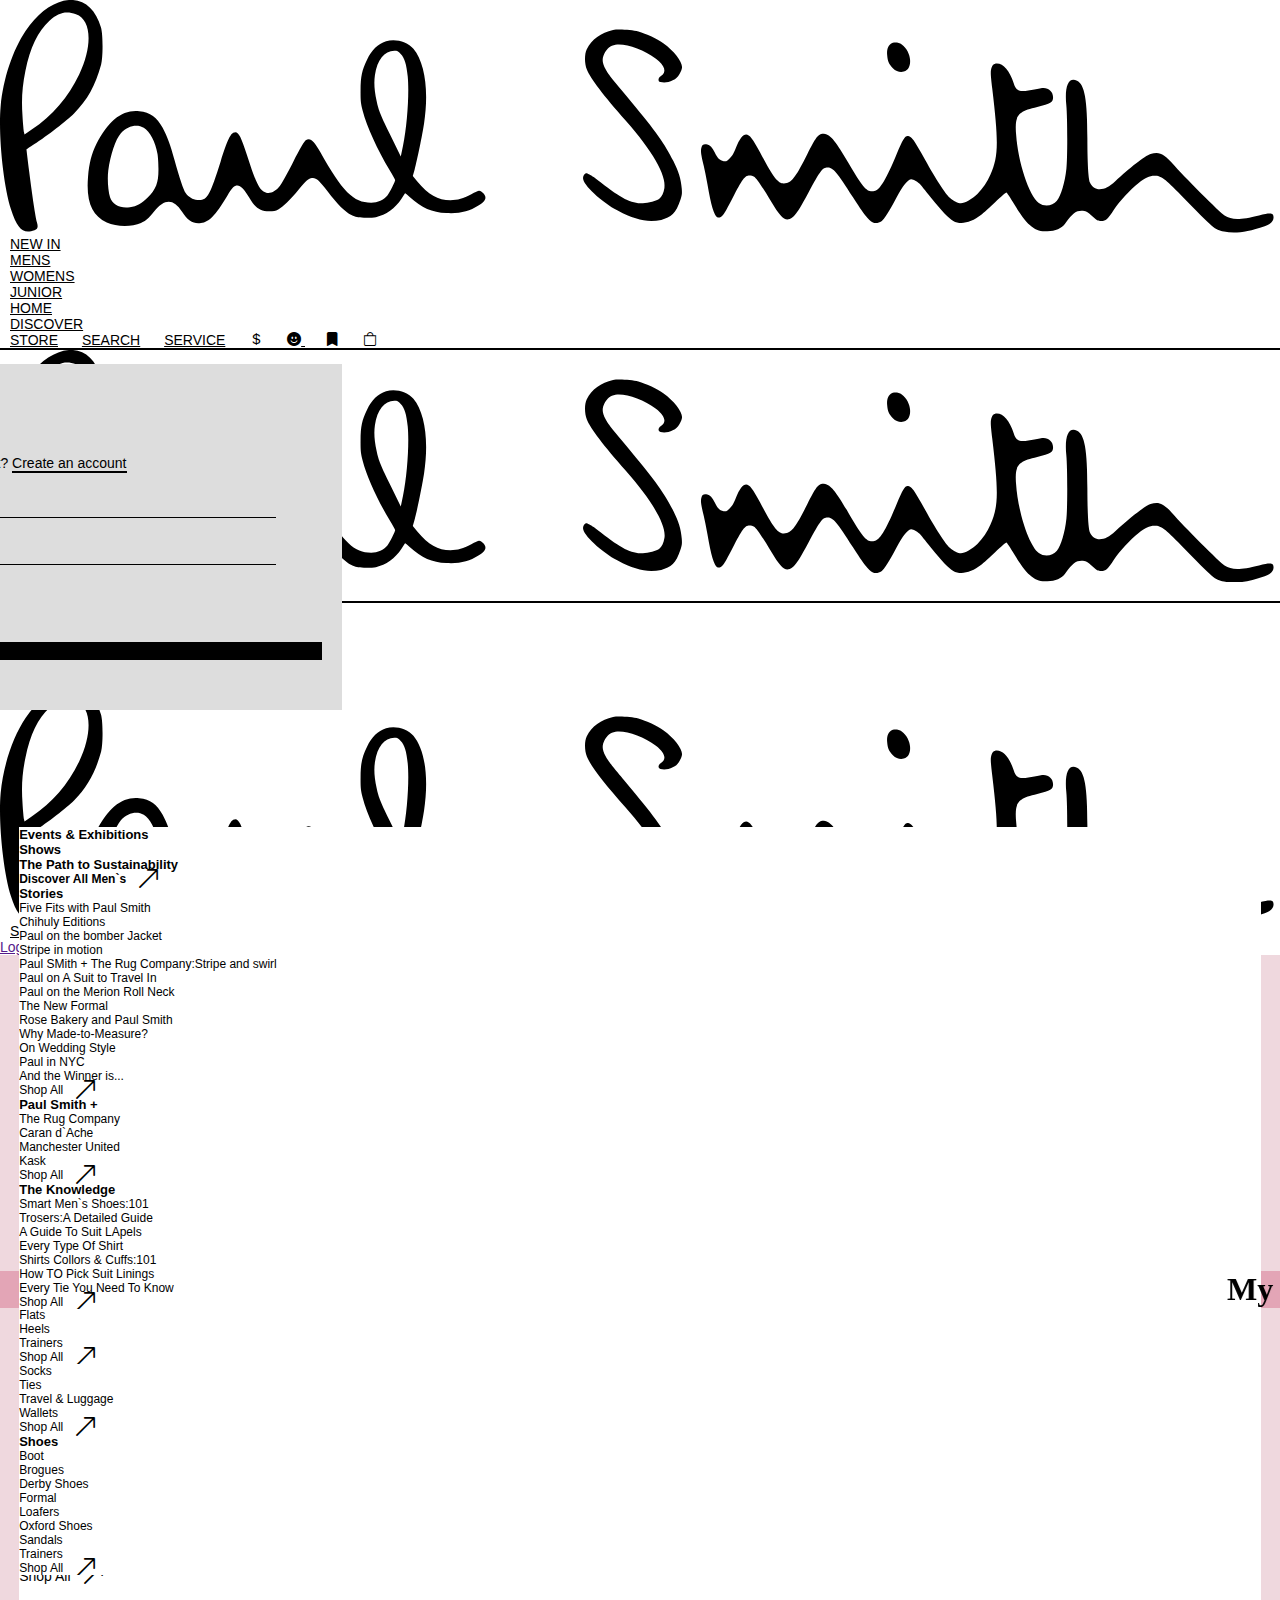
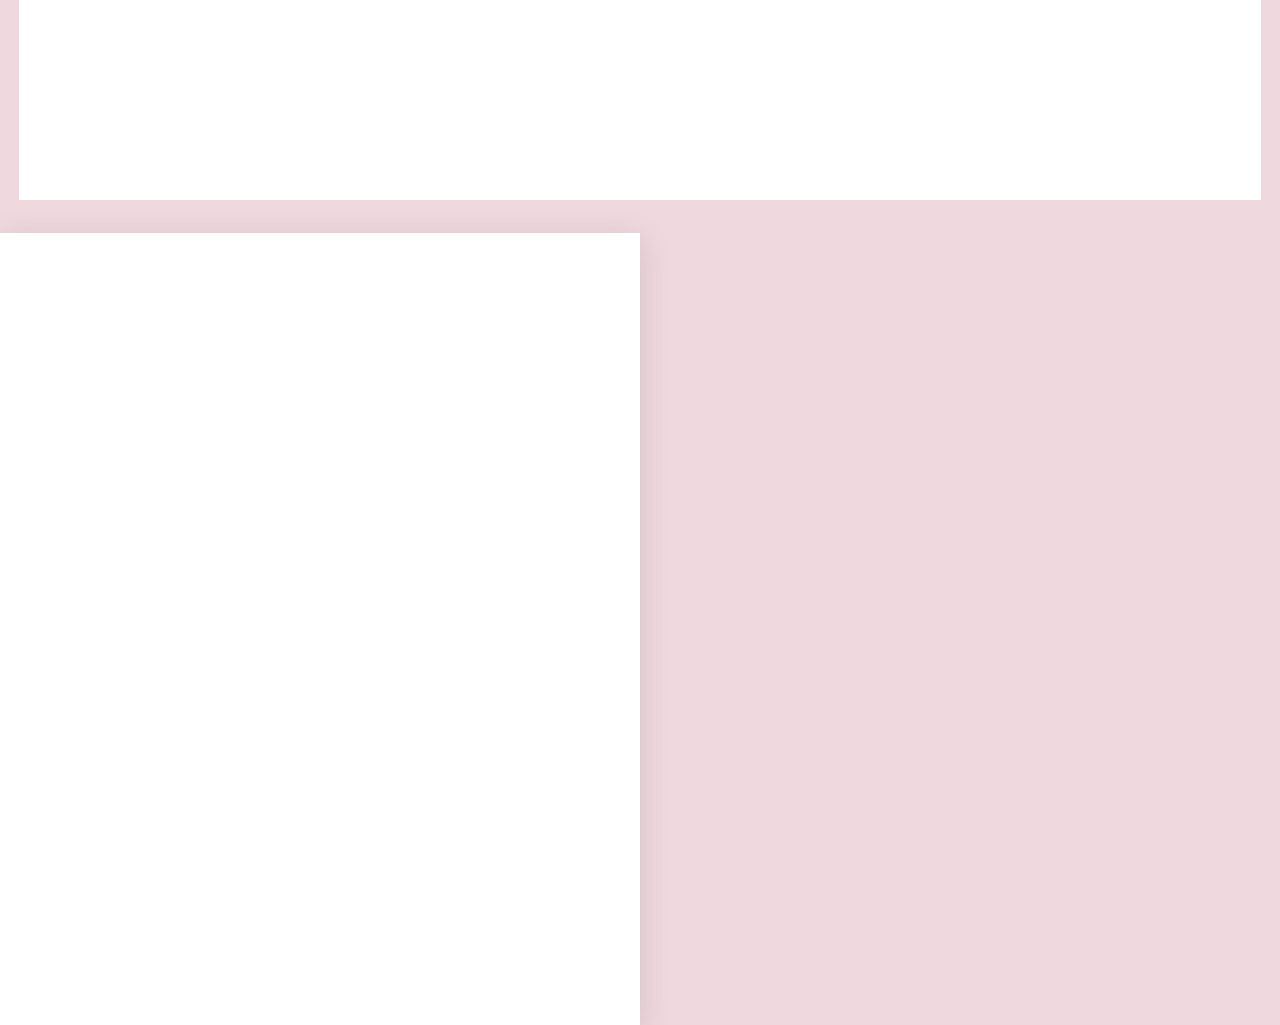
<file: Intarship-project/add_to_card.html>
<!DOCTYPE html>
<html lang="en">
<head>
    <meta charset="UTF-8">
    <meta name="viewport" content="width=device-width, initial-scale=1.0">
    <link href="https://cdn.jsdelivr.net/npm/bootstrap@5.0.2/dist/css/bootstrap.min.css" rel="stylesheet"
        integrity="sha384-EVSTQN3/azprG1Anm3QDgpJLIm9Nao0Yz1ztcQTwFspd3yD65VohhpuuCOmLASjC" crossorigin="anonymous">
    <script src="https://cdn.jsdelivr.net/npm/bootstrap@5.0.2/dist/js/bootstrap.bundle.min.js"
        integrity="sha384-MrcW6ZMFYlzcLA8Nl+NtUVF0sA7MsXsP1UyJoMp4YLEuNSfAP+JcXn/tWtIaxVXM"
        crossorigin="anonymous"></script>
    <link rel="stylesheet" href="https://cdn.jsdelivr.net/npm/bootstrap-icons@1.11.3/font/bootstrap-icons.min.css">
    <link rel="stylesheet" href="css/index.css"> 
    <link rel="stylesheet" href="https://cdn.jsdelivr.net/npm/swiper@11/swiper-bundle.min.css" />
    <script src="https://code.jquery.com/jquery-3.7.1.js"
        integrity="sha256-eKhayi8LEQwp4NKxN+CfCh+3qOVUtJn3QNZ0TciWLP4=" crossorigin="anonymous"></script>
    <title>Document</title>
</head>
<body>
    <div class="container-fluid position-fixed d-none d-sm-none d-md-none d-lg-none d-xl-block" style="z-index: 99;">
        <div class="row align-items-center p-2 navi" style="border-bottom: 2px solid black; background-color: white;">
            <div class="col-12 mt-2">
                <div class="row">
                    <div class="col-2">
                        <a href="" class="">
                             <svg viewBox="0 0 143 26" class="logo w-75" fill="none" xmlns="http://www.w3.org/2000/svg" data-v-4fb26322=""><path d="M7.09466 0.0821648C5.55322 0.471212 4.07273 1.65565 2.85352 3.46257C1.42529 5.58072 0.354116 8.81415 0.0754375 11.8487C-0.21195 14.9784 0.354116 20.6585 1.22499 23.3732C1.94781 25.6124 2.59225 26.1917 3.85502 25.7162C4.22078 25.5778 4.28174 25.3963 4.12499 24.817C3.9421 24.1081 3.62859 22.0505 3.26283 19.1801C3.09736 17.8314 2.95802 16.7162 2.95802 16.6989C2.95802 16.6816 3.3412 16.4222 3.80277 16.1196C5.30937 15.1427 7.47784 13.4654 8.27033 12.6701C9.75952 11.1657 10.6478 9.57496 11.2923 7.23202C11.5187 6.40205 11.51 3.86891 11.2835 3.08216C10.7349 1.19744 9.60277 0.0908089 8.15712 0.00435448C7.80877 -0.0129375 7.3385 0.0216446 7.09466 0.0821648ZM8.48805 1.58649C10.2211 2.19167 10.3691 5.10522 8.84511 8.31271C7.62589 10.8545 5.88415 12.8776 3.5415 14.477L2.7403 15.0216L2.67934 14.7882C2.64451 14.6585 2.56613 13.8458 2.51388 12.9727C2.38325 11.1312 2.47904 9.67871 2.8361 7.92366C3.35862 5.33 4.24691 3.47986 5.52709 2.32136C6.52859 1.40493 7.37334 1.19744 8.48805 1.58649Z" fill="#000000"></path><path d="M68.4915 3.34185C67.1591 3.62715 66.0879 4.41389 65.5567 5.50323C65.2867 6.0479 65.2954 7.07672 65.5654 7.77701C65.9399 8.73666 67.4813 10.7511 69.8936 13.4658C72.8633 16.8116 74.4744 19.6041 74.2306 21.0133C74.1435 21.5493 73.9345 21.9989 73.6906 22.1891C73.3597 22.4571 72.393 22.7251 71.8008 22.7165C70.4597 22.6992 69.4147 22.1718 67.0981 20.3476C66.6192 19.9672 66.0618 19.5868 65.8528 19.4917C65.4957 19.3274 65.4609 19.3274 65.3041 19.4744C65.2083 19.5609 65.1387 19.7338 65.1387 19.9067C65.1387 20.6502 67.1504 22.5263 69.0576 23.5551C70.9387 24.5753 72.393 24.8779 73.8735 24.5666C74.9621 24.3418 75.5456 23.7539 75.981 22.4398C76.1987 21.8087 76.2162 21.6444 76.1639 21.0306C76.0855 20.0277 75.833 19.1805 75.2321 17.9787C74.2741 16.0681 73.2465 14.6243 70.5381 11.3822C68.1606 8.54646 67.969 8.30438 67.6642 7.74242C67.2723 7.00756 67.2375 6.56663 67.5249 5.97873C67.8122 5.39948 68.1954 5.09689 68.7615 4.99314C69.824 4.7943 71.8966 5.51188 73.2813 6.55799C74.2915 7.32744 74.518 8.0796 73.8474 8.47729C73.5165 8.6675 73.4729 9.08248 73.7864 9.16894C74.2132 9.28133 74.7008 9.21216 75.1624 8.97874C75.5369 8.79718 75.6936 8.64156 75.9201 8.2698C76.0942 7.97585 76.1987 7.69055 76.1987 7.4917C76.1987 6.83464 75.2669 5.64156 74.1435 4.84617C73.4642 4.36202 72.1666 3.74819 71.3219 3.51476C70.5903 3.31591 69.0576 3.21217 68.4915 3.34185Z" fill="#000000"></path><path d="M43.1316 4.62099C42.1823 4.95817 41.5553 5.56335 41.0066 6.66998C40.4406 7.81119 40.2925 8.52877 40.2838 10.085C40.2751 11.2781 40.3012 11.5288 40.519 12.376C40.9631 14.1051 42.1649 16.7507 43.5061 18.9639C43.8631 19.5432 44.1505 20.0619 44.1505 20.1138C44.1505 20.304 43.5409 21.5144 43.2796 21.8429C42.879 22.3357 42.2085 22.6383 41.4769 22.6383C39.4913 22.6469 38.2721 21.4279 35.764 16.9495C35.0325 15.6527 34.6319 15.3328 34.1529 15.6786C33.9961 15.791 33.5085 16.6296 32.7421 18.1167C32.0976 19.3703 31.4271 20.572 31.2616 20.7881C30.8523 21.3328 30.2862 21.6354 29.8247 21.5489C29.0496 21.402 28.6838 20.7017 27.5691 17.2521C26.8463 15.0043 26.5676 14.5634 26.0538 14.84C25.7055 15.0302 25.3484 15.8342 24.6517 18.0389C23.4238 21.938 23.119 22.4481 22.0478 22.3443C21.534 22.2925 21.0463 21.9985 20.7415 21.5576C20.4976 21.1858 20.0535 19.889 19.4961 17.8659C19.0085 16.1196 18.7211 15.3242 18.1724 14.2781C17.5454 13.0936 16.7877 12.5489 15.5598 12.4193C13.6961 12.2118 12.1199 13.4221 10.7526 16.1109C10.2475 17.1138 9.9514 18.255 9.83819 19.7074C9.60305 22.5172 10.2388 24.0821 11.9283 24.8602C12.9995 25.353 14.7151 25.3789 15.7514 24.9121C16.3175 24.6527 16.5613 24.4366 17.2145 23.6325C18.3988 22.1714 19.3742 22.1801 20.3409 23.6585C21.0028 24.6786 21.6124 25.0331 22.4571 24.9121C23.3889 24.7737 24.0421 24.0994 25.3832 21.8861C25.9319 20.961 26.1757 20.719 26.5241 20.719C26.8724 20.719 27.3253 21.1945 27.8565 22.085C28.5358 23.2435 29.0844 23.6152 30.0859 23.6066C30.5388 23.6066 30.7913 23.5547 31.0874 23.3991C31.61 23.1311 32.4199 22.3443 33.3517 21.2118C34.2313 20.1484 34.4577 19.9495 34.8496 19.889C35.2937 19.8198 35.6508 20.1224 36.5913 21.3674C37.7061 22.8371 38.5421 23.6757 39.2649 24.0302C39.7526 24.2636 39.9355 24.3069 40.667 24.3328C41.1286 24.3501 41.7295 24.3242 41.9994 24.2636C43.1054 24.0389 44.1679 23.2781 44.8559 22.2147C45.0562 21.8861 45.2391 21.6095 45.2565 21.5922C45.2652 21.5749 45.5003 21.7651 45.7703 22.0072C47.1289 23.2348 48.2436 23.7276 49.8634 23.8054C51.3787 23.8832 52.4063 23.6412 53.4514 22.9668C54.0784 22.5691 54.2961 22.2838 54.2178 21.9639C54.1481 21.6873 53.7649 21.3242 53.5385 21.3242C53.4514 21.3242 53.0595 21.4971 52.6589 21.7046C51.7358 22.1974 51.161 22.3616 50.3163 22.3616C48.9316 22.3616 47.8343 21.7391 46.6238 20.2694L46.1187 19.6642L46.319 18.9639C46.6151 17.8659 47.1724 15.1426 47.3727 13.8285C47.9301 10.1196 47.4859 7.0158 46.1883 5.44232C45.5352 4.65557 44.1157 4.26653 43.1316 4.62099ZM44.7688 6.02157C45.2042 6.47114 45.4133 7.16278 45.5526 8.53742C45.7355 10.4135 45.4916 14.0014 45.0301 16.2665L44.7775 17.4769L43.7412 15.3587C42.4958 12.8429 42.3042 12.376 42.0778 11.2953C41.8253 10.1109 41.7643 9.21177 41.8862 8.39909C42.1475 6.66998 42.94 5.68439 44.0547 5.67575C44.3943 5.67575 44.4814 5.71898 44.7688 6.02157ZM16.0649 14.2781C16.7529 14.6757 17.3625 15.8429 17.5976 17.2175C17.6499 17.5461 17.7022 18.2896 17.7022 18.8602C17.7109 20.4164 17.4496 21.1167 16.4742 22.0936C15.8124 22.7593 15.316 23.0273 14.5148 23.157C13.461 23.3299 12.5466 22.8717 12.294 22.0417C12.0763 21.3069 11.9805 19.9668 12.0937 19.085C12.3289 17.3126 12.9211 15.5489 13.5046 14.8919C14.2274 14.0792 15.2898 13.8198 16.0649 14.2781Z" fill="#000000"></path><path d="M99.5276 4.88932C99.1879 5.15733 99.0747 5.5118 99.1183 6.1775C99.1705 6.83456 99.3186 7.18903 99.754 7.61266C100.12 7.97577 100.555 8.1141 100.973 8.00171C102.027 7.70776 101.888 5.80574 100.747 4.95848C100.39 4.70776 99.8063 4.66453 99.5276 4.88932Z" fill="#000000"></path><path d="M111.12 7.13697C110.868 7.20613 110.694 7.60382 110.694 8.13985C110.685 8.33005 110.763 9.12544 110.859 9.91218C111.582 15.99 111.547 17.4597 110.659 19.5001C110.284 20.356 109.823 21.039 109.196 21.6701C108.647 22.2148 107.768 22.7076 107.358 22.7076C107.045 22.7076 106.522 22.4482 106.113 22.0851C105.651 21.6874 104.484 19.8891 103.37 17.8661C102.116 15.5837 101.828 15.1946 101.393 15.186C101.097 15.186 100.835 15.6182 100.191 17.1744C99.0067 20.0534 98.3013 21.2292 97.6829 21.3416C96.873 21.4972 96.455 21.039 94.8265 18.2551C93.3983 15.7998 92.8235 15.0822 92.179 14.9612C91.491 14.8401 91.2385 15.1341 90.176 17.2609C89.0004 19.6125 88.5214 20.2782 87.9031 20.4511C87.0235 20.6932 86.5619 20.1571 84.9073 17.0102C84.1148 15.5058 83.7316 15.013 83.3658 15.013C83 15.013 82.6082 15.5145 82.2424 16.4569C81.9985 17.1053 81.8244 17.3992 81.537 17.6845C81.1973 18.0303 81.1364 18.0563 80.849 18.013C80.4223 17.9439 80.1436 17.6672 79.8562 17.0447C79.5949 16.4828 79.2988 16.1629 79.0289 16.137C78.576 16.0851 78.4802 16.137 78.3757 16.4482C78.2538 16.8027 78.2973 17.1917 78.6021 18.428C78.7154 18.9035 78.9157 19.8718 79.0376 20.5894C79.4295 22.9237 79.7778 24.0822 80.1349 24.2724C80.2568 24.3416 80.37 24.3243 80.579 24.2032C80.8055 24.0736 81.0319 23.7105 81.8331 22.1456C82.9304 20.0015 83.2265 19.5952 83.7229 19.5952C83.897 19.5952 84.1322 19.6557 84.2541 19.7335C84.5154 19.8978 85.0901 20.745 86.1352 22.4741C87.3109 24.4453 87.7724 24.8084 88.4778 24.3329C88.8784 24.0563 89.2877 23.4424 90.3589 21.4453C91.6826 18.9986 91.9178 18.696 92.4925 18.7133C93.076 18.7306 93.5028 19.2321 95.2968 22.0505C96.4898 23.9179 97.0298 24.6096 97.4739 24.8344C97.7613 24.99 98.1706 24.9468 98.4841 24.7306C98.7628 24.5318 99.3811 23.5635 100.148 22.1024C100.87 20.7364 101.436 20.0275 101.82 20.0275C102.029 20.0275 102.612 20.3646 102.804 20.5894C102.847 20.6499 103.378 21.2983 103.971 22.0246C105.26 23.6154 105.974 24.3675 106.505 24.6788C107.297 25.1456 108.508 24.8862 109.631 24.0044C109.866 23.8142 110.581 23.1744 111.208 22.5779C111.835 21.9727 112.392 21.4972 112.444 21.5145C112.496 21.5318 112.801 21.9813 113.123 22.5174C114.761 25.2061 115.51 25.8545 117.016 25.8459C117.931 25.8459 118.593 25.552 119.028 24.9554C119.847 23.8315 120.195 23.5548 120.831 23.5548C121.301 23.5548 121.458 23.6413 122.102 24.2292C122.572 24.6615 122.642 24.696 123.043 24.696C123.565 24.696 123.731 24.5491 124.462 23.4165C125.02 22.552 126.317 21.1514 127.179 20.4684C127.946 19.8632 128.407 19.6557 128.973 19.6471C129.714 19.6384 130.097 19.9151 131.978 21.8344C135.714 25.6557 135.653 25.6038 136.742 25.8632C137.917 26.1398 139.267 25.9583 141.296 25.2753C141.993 25.0419 142.324 24.6874 142.28 24.2292C142.237 23.7883 141.958 23.7623 140.66 24.0736C138.509 24.6009 137.639 24.6009 136.811 24.0822C136.332 23.7883 132.1 19.5606 131.072 18.3589C130.018 17.1312 129.478 16.8891 128.538 17.2177C127.911 17.4338 126.152 18.7998 124.602 20.2609C123.931 20.892 123.435 21.1427 122.86 21.1514C122.381 21.1514 121.972 20.8661 121.771 20.3906C121.588 19.9583 121.493 18.2119 121.484 15.4453C121.484 11.1139 121.179 9.43668 120.326 9.02169C119.376 8.55483 118.915 9.61823 119.133 11.771C119.263 13.1456 119.272 17.6499 119.141 18.8603C118.967 20.4165 118.549 21.8517 118.079 22.4309C117.608 23.0275 116.668 23.1398 116.058 22.6816C114.926 21.8257 113.672 17.9093 113.498 14.7105C113.402 12.843 113.751 12.4367 115.884 11.9439C117.391 11.5981 117.652 11.4338 117.652 10.8632C117.652 10.2753 117.19 9.82573 116.59 9.82573C116.433 9.82573 115.971 9.90354 115.562 9.99864C115.153 10.0937 114.595 10.1715 114.325 10.1715C113.707 10.1715 113.463 9.98135 113.254 9.307C112.758 7.7508 111.939 6.92083 111.12 7.13697Z" fill="#000000"></path></svg>
                        </a>
                    </div>
                    <div class="col-6 d-block">
                        <ul class="d-flex list-unstyled">
                            <li class="nav-item item1"><a href="#" class="nav-link short-livest position-relative top-0 start-0">NEW IN</a>
                            
                                <div class="container-fluid nav-new new-link">
                                    <div class="row">
                                        <div class="col-12 pt-5 pb-4 ps-5 pe-5 mt-5">
                                            <div class="row">
                                                <div class="col-6">
                                                <h4 class="nav-new-kid">New For Him</h4>
                                                <h4 class="nav-new-kid">New For Her</h4>
                                                <h4 class="nav-new-kid">New For Kids</h4>
                                                <h4 class="nav-new-kid">New For Home</h4>
                                                <h4 class="nav-new-kid kis-arrow mt-5">Discover All <i class="bi bi-arrow-up-right"></i></h4>
                                            </div>
                                        <div class="col-6 text-end new-sesons"><h1>New Season Shirts <br>
                                            3 For 2 T-Shirts<br>
                                            Casual Cool<br></h1>
                                            </div>
                                        </div>
                                        </div>
                                    </div>
                                </div>

                            </li>
                            <li class="nav-item item2"><a href="#" class="nav-link laptop-size-link position-relative top-0 start-0">MENS</a>
                            

                                <div class="container-fluid nav-new2 new-link2">
                                    <div class="row">
                                        <div class="col-12 pb-4 ps-5 pe-5 mt-5">
                                            <div class="row">
                                                <div class="col-3">
                                                    <h5>PS Paul Smith <br>
                                                        Signature Stripe <br>
                                                        Trainers <br>
                                                        The Classics <br>
                                                        Modern Working Wardrobe</h4>

                                                        <h5 class="mt-5">
                                                            New For Him <br>
                                                            Best Sellers <br>
                                                            Gifts For Him <br>  
                                                            Manchester United
                                                        </h4>
                                                        <h4 class="nav-new-kid kis-arrow mt-5">Discover All Men`s<i class="bi bi-arrow-up-right"></i></h4>
                                                </div>
                                                <div class="col-3">
                                                    <h5 class="mb-4 sale-kid">Clothing</h5>
                                                    <p class="mb-0 sale-kid">3 For 2 T-Shirt</p>
                                                    <p class="mb-0 sale-kid">3 For 2 Polo-Shirt</p>
                                                    <p class="mb-0 sale-kid">Blazers</p>
                                                    <p class="mb-0 sale-kid">Coats & Jackets</p>
                                                    <p class="mb-0 sale-kid">Cycling</p>
                                                    <p class="mb-0 sale-kid">Jeans</p>
                                                    <p class="mb-0 sale-kid">Knitwear</p>
                                                    <p class="mb-0 sale-kid">Loungewear</p>
                                                    <p class="mb-0 sale-kid">Nightwear</p>
                                                    <p class="mb-0 sale-kid">Polo Shirt</p>
                                                    <p class="mb-0 sale-kid">Shorts</p>
                                                    <p class="mb-0 sale-kid">Suits</p>
                                                    <p class="mb-0 sale-kid">Sweats</p>
                                                    <p class="mb-0 sale-kid">Sweatshirt & Hoodies</p>
                                                    <p class="mb-0 sale-kid">Swimwear</p>
                                                    <p class="mb-0 sale-kid">Tailoring</p>
                                                    <p class="mb-0 sale-kid">T-Shirt</p>
                                                    <p class="mb-0 sale-kid">The Classics</p>
                                                    <p class="mb-0 sale-kid">Trousers</p>
                                                    <p class="mb-0 sale-kid">Underwear</p>
                                                    <p class="mb-4 sale-kid">Weistweae</p>
                                                    <p class="mb-5 sale-kid pb-4 sale-arrow">Shop All <i class="bi bi-arrow-up-right"></i></p>
                                                </div>
                                                <div class="col-3">

                                                    <h5 class="mb-4">Accessories</h5>
                                                    <p class="mb-0 sale-kid">Bags</p>
                                                    <p class="mb-0 sale-kid">Belts</p>
                                                    <p class="mb-0 sale-kid">Cases & Covers</p>
                                                    <p class="mb-0 sale-kid">Cuffilinks</p>
                                                    <p class="mb-0 sale-kid">Eyewear</p>
                                                    <p class="mb-0 sale-kid">Hats & Gloves</p>
                                                    <p class="mb-0 sale-kid">Jewellery & Keyrings</p>
                                                    <p class="mb-0 sale-kid">Monogrammed Gifts</p>
                                                    <p class="mb-0 sale-kid">Pocket Squares</p>
                                                    <p class="mb-0 sale-kid">Scarves</p>
                                                    <p class="mb-0 sale-kid">Socks</p>
                                                    <p class="mb-0 sale-kid">Ties</p>
                                                    <p class="mb-0 sale-kid">Travel & Luggage</p>
                                                    <p class="mb-4 sale-kid">Wallets</p>
                                                    <p class="mb-5 sale-kid sale-arrow">Shop All <i class="bi bi-arrow-up-right"></i></p>

                                                </div>
                                                <div class="col-3">

                                                    
                                                    <h5 class="mb-4">Shoes</h5>
                                                    <p class="mb-0 sale-kid">Boot</p>
                                                    <p class="mb-0 sale-kid">Brogues</p>
                                                    <p class="mb-0 sale-kid">Derby Shoes</p>
                                                    <p class="mb-0 sale-kid">Formal</p>
                                                    <p class="mb-0 sale-kid">Loafers</p>
                                                    <p class="mb-0 sale-kid">Oxford Shoes</p>
                                                    <p class="mb-0 sale-kid">Sandals</p>
                                                    <p class="mb-4 sale-kid">Trainers</p>
                                                    <p class="mb-5 sale-kid sale-arrow">Shop All <i class="bi bi-arrow-up-right"></i></p>
                                                </div>
                                            </div>
                                        </div>
                                    </div>
                                </div>


                            </li>
                            <li class="nav-item item3"><a href="#" class="nav-link laptop-size-link position-relative top-0 start-0">WOMENS</a>
                            

                                <div class="container-fluid nav-new2 new-link3">
                                    <div class="row">
                                        <div class="col-12 pb-4 ps-5 pe-5 mt-5">
                                            <div class="row">
                                                <div class="col-3">
                                                    <h5>PS Paul Smith <br>
                                                        Signature Stripe <br>
                                                        Trainers <br>
                                                        The Classics <br>
                                                        Modern Working Wardrobe</h5>

                                                        <h5 class="mt-5">
                                                            New For Him <br>
                                                            Best Sellers <br>
                                                            Gifts For Him <br>  
                                                            Manchester United
                                                        </h5>
                                                        <h4 class="nav-new-kid kis-arrow mt-5">Discover All Men`s<i class="bi bi-arrow-up-right"></i></h4>
                                                </div>
                                                <div class="col-3">
                                                    <h5 class="mb-4 sale-kid">Clothing</h5>
                                                    <p class="mb-0 sale-kid">Blazers</p>
                                                    <p class="mb-0 sale-kid">Coats & Jackets</p>
                                                    <p class="mb-0 sale-kid">Cycling</p>
                                                    <p class="mb-0 sale-kid">Dresses</p>
                                                    <p class="mb-0 sale-kid">Jeans</p>
                                                    <p class="mb-0 sale-kid">Knitwear</p>
                                                    <p class="mb-0 sale-kid">Nightwear</p>
                                                    <p class="mb-0 sale-kid">Shirt</p>
                                                    <p class="mb-0 sale-kid">Skirts & Shorts</p>
                                                    <p class="mb-0 sale-kid">Suits</p>
                                                    <p class="mb-0 sale-kid">Sweatshirt & Hoodies</p>
                                                    <p class="mb-0 sale-kid">Tops</p>
                                                    <p class="mb-0 sale-kid">T-Shirts</p>
                                                    <p class="mb-4 sale-kid">Trousers</p>
                                                    <p class="mb-5 sale-kid pb-4 sale-arrow">Shop All <i class="bi bi-arrow-up-right"></i></p>
                                                </div>
                                                <div class="col-3">

                                                    <h5 class="mb-4">Accessories</h5>
                                                    <p class="mb-0 sale-kid">Bags</p>
                                                    <p class="mb-0 sale-kid">Belts</p>
                                                    <p class="mb-0 sale-kid">Cases & Covers</p>
                                                    <p class="mb-0 sale-kid">Cycling</p>
                                                    <p class="mb-0 sale-kid">Eyewear</p>
                                                    <p class="mb-0 sale-kid">Hats & Gloves</p>
                                                    <p class="mb-0 sale-kid">Jewellery</p>
                                                    <p class="mb-0 sale-kid">Monogrammed Gifts</p>
                                                    <p class="mb-0 sale-kid">Purses</p>
                                                    <p class="mb-0 sale-kid">Scarves</p>
                                                    <p class="mb-4 sale-kid">Travel & Luggage</p>
                                                    <p class="mb-5 sale-kid sale-arrow">Shop All <i class="bi bi-arrow-up-right"></i></p>

                                                </div>
                                                <div class="col-3">

                                                    
                                                    <h5 class="mb-4">Shoes</h5>
                                                    <p class="mb-0 sale-kid">Boot</p>
                                                    <p class="mb-0 sale-kid">Flats</p>
                                                    <p class="mb-0 sale-kid">Heels</p>
                                                    <p class="mb-4 sale-kid">Trainers</p>
                                                    <p class="mb-5 sale-kid sale-arrow">Shop All <i class="bi bi-arrow-up-right"></i></p>
                                                </div>
                                            </div>
                                        </div>
                                    </div>
                                </div>
                            
                            </li>
                            <li class="nav-item item4"><a href="#" class="nav-link laptop-size-link position-relative top-0 start-0">JUNIOR</a>
                            
                                <div class="container-fluid nav-new new-link4">
                                    <div class="row">
                                        <div class="col-12 pb-4 ps-5 pe-5 mt-5">
                                            <div class="row">
                                                <div class="col-3">
                                                    <h5>Zebra <br>
                                                        Unisex <br>
                                                        Baby Bundles</h4>
                                                        <h4 class="nav-new-kid kis-arrow mt-5">Discover All Men`s<i class="bi bi-arrow-up-right"></i></h4>
                                                </div>
                                                <div class="col-4">
                                                    <h5 class="mb-4">Boys</h5>
                                                    <p class="mb-0 sale-kid">Junior Boys (2-13 Years)</p>
                                                    <p class="mb-4 sale-kid">Baby Boys (0-2 Years)</p>
                                                    <p class="mb-5 sale-kid pb-4 sale-arrow">Shop All <i class="bi bi-arrow-up-right"></i></p>
                                                </div>
                                                <div class="col-3">

                                                    <h5 class="mb-4">Girls</h5>
                                                    <p class="mb-0 sale-kid">Junior Boys (2-13 Years)</p>
                                                    <p class="mb-4 sale-kid">Baby Boys (0-2 Years)</p>
                                                    <p class="mb-5 sale-kid sale-arrow">Shop All <i class="bi bi-arrow-up-right"></i></p>

                                                </div>
                                                <div class="col-2"></div>
                                            </div>
                                        </div>
                                    </div>
                                </div>
                            
                            
                            </li>
                            <li class="nav-item item5"><a href="#" class="nav-link laptop-size-link position-relative top-0 start-0">HOME</a>
                            

                                <div class="container-fluid nav-new new-link5">
                                    <div class="row">
                                        <div class="col-12 pb-4 ps-5 pe-5 mt-5">
                                            <div class="row">
                                                <div class="col-3">
                                                    <h5 class="mb-5">Home Collection <br>
                                                        Cycling</h5>
                                                    <h5>Dale Chihuly</h5>
                                                        <h4 class="nav-new-kid kis-arrow mt-4">Discover All<i class="bi bi-arrow-up-right"></i></h4>
                                                </div>
                                                <div class="col-4">
                                                    <h5 class="mb-4">Home</h5>
                                                    <p class="mb-0 sale-kid">Artwork</p>
                                                    <p class="mb-0 sale-kid">Candles & Diffusers</p>
                                                    <p class="mb-0 sale-kid">China</p>
                                                    <p class="mb-0 sale-kid">Cushions</p>
                                                    <p class="mb-0 sale-kid">Nightwear</p>
                                                    <p class="mb-0 sale-kid">Stationery</p>
                                                    <p class="mb-4 sale-kid">Towels</p>
                                                    <p class="mb-5 sale-kid pb-4 sale-arrow">Shop All <i class="bi bi-arrow-up-right"></i></p>
                                                </div>
                                                <div class="col-3">

                                                    <h5 class="mb-4">Collaboration</h5>
                                                    <p class="mb-0 sale-kid">Paul Smith + Braun</p>
                                                    <p class="mb-0 sale-kid">Paul Smith + Caran d`Ache</p>
                                                    <p class="mb-4 sale-kid">Paul Smith + Kask</p>
                                                    <p class="mb-5 sale-kid sale-arrow">Shop All <i class="bi bi-arrow-up-right"></i></p>

                                                </div>
                                                <div class="col-2"></div>
                                            </div>
                                        </div>
                                    </div>
                                </div>
                            
                            </li>
                            <li class="nav-item item6"><a href="#" class="nav-link laptop-size-link position-relative top-0 start-0">DISCOVER</a>
                            


                                <div class="container-fluid nav-new new-link6">
                                    <div class="row">
                                        <div class="col-12 pb-4 ps-5 pe-5 mt-5">
                                            <div class="row">
                                                <div class="col-3">
                                                    <h5>Events & Exhibitions</h4>
                                                        <h5>Shows</h5>
                                                        <h5>The Path to Sustainability</h5>
                                                        <h4 class="nav-new-kid kis-arrow mt-5">Discover All<i class="bi bi-arrow-up-right"></i></h4>
                                                </div>
                                                <div class="col-3">
                                                    <h5 class="mb-4">Stories</h5>
                                                    <p class="mb-0 sale-kid">Five Fits with Paul Smith</p>
                                                    <p class="mb-0 sale-kid">Chihuly Editions</p>
                                                    <p class="mb-0 sale-kid">Paul on the bomber Jacket</p>
                                                    <p class="mb-0 sale-kid">Stripe in motion</p>
                                                    <p class="mb-0 sale-kid">Paul SMith + The Rug Company:Stripe and swirl</p>
                                                    <p class="mb-0 sale-kid">Paul on A Suit to Travel In</p>
                                                    <p class="mb-0 sale-kid">Paul on the Merion Roll Neck</p>
                                                    <p class="mb-0 sale-kid">The New Formal</p>
                                                    <p class="mb-0 sale-kid">Rose Bakery and Paul Smith</p>
                                                    <p class="mb-0 sale-kid">Why Made-to-Measure?</p>
                                                    <p class="mb-0 sale-kid">On Wedding Style</p>
                                                    <p class="mb-0 sale-kid">Paul in NYC</p>
                                                    <p class="mb-4 sale-kid">And the Winner is...</p>
                                                    <p class="mb-5 sale-kid pb-4 sale-arrow">Shop All <i class="bi bi-arrow-up-right"></i></p>
                                                </div>
                                                <div class="col-3">

                                                    <h5 class="mb-4">Paul Smith +</h5>
                                                    <p class="mb-0 sale-kid">The Rug Company</p>
                                                    <p class="mb-0 sale-kid">Caran d`Ache</p>
                                                    <p class="mb-0 sale-kid">Manchester United</p>
                                                    <p class="mb-4 sale-kid">Kask</p>
                                                    <p class="mb-5 sale-kid sale-arrow">Shop All <i class="bi bi-arrow-up-right"></i></p>

                                                </div>
                                                <div class="col-3">

                                                    
                                                    <h5 class="mb-4">The Knowleage</h5>
                                                    <p class="mb-0 sale-kid">Paul Talks Tailoring</p>
                                                    <p class="mb-0 sale-kid">Smart Men`s Shoes:101</p>
                                                    <p class="mb-0 sale-kid">Trosers:A Detailed Guide</p>
                                                    <p class="mb-0 sale-kid">A Guide To Suit LApels</p>
                                                    <p class="mb-0 sale-kid">Every Type Of Shirt</p>
                                                    <p class="mb-0 sale-kid">Shirts Collors & Cuffs:101</p>
                                                    <p class="mb-0 sale-kid">How TO Pick Suit Linings</p>
                                                    <p class="mb-4 sale-kid">Every Tie You Need To Know</p>
                                                    <p class="mb-5 sale-kid sale-arrow">Shop All <i class="bi bi-arrow-up-right"></i></p>
                                                </div>
                                            </div>
                                        </div>
                                    </div>
                                </div>
                            
                            
                            </li>
                        </ul>
                    </div>
                    <div class="d-flex justify-content-end text-center col-4">
                        <a href="" class="nav-link laptop-size-link">STORE</a>
                        <a href="" class="nav-link laptop-size-link">SEARCH</a>
                        <a href="" class="nav-link laptop-size-link">SERVICE</a>
                        <a href="" class="nav-link laptop-size-link"><i class="bi bi-currency-dollar"></i></a>
                        <a href="#" class="nav-link laptop-size-link sign-emoj"><i class="bi bi-emoji-smile-fill"></i>
                        

                            <form id="signform" class="sign-in col-12">
                                <div class="row">
                                    <p class="informatin-ditails">Log-in</p>
                                    <p class="informatin">Don't have an account? <span class="create-acc" id="signtologin">Create an account <span class="acc-line"></span></span></p>
                                    <div class="col-12 input-in">
                                        <input type="text" placeholder="ENTER EMAIL*" id="email-sign">
                                        <span class="erros" id="emailerror-sign"></span>
                                    </div>
                                    <div class="col-12 input-in">
                                        <input type="text" placeholder="ENTER PASSWORD*" id="pass-sign">
                                        <span class="erros" id="passerror-sign"></span>
                                    </div>
                                    <div class="col-12 input-in">
                                        <div class="row">
                                            <div class="col-6"></div>
                                            <div class="col-6">
                                                <span class="create-acc">Forgotten Password <span class="acc-line"></span></span>
                                            </div>
                                        </div>
                                    </div>
                                    <div class="col-12 input-in">
                                        <div class="row">
                                            <div class="col-3"></div>
                                            <div class="col-6">
                                                <button class="login-btn">Log-in</button>
                                            </div>
                                            <div class="col-3"></div>
                                        </div>
                                    </div>
                                </div>
                            </form>
                        
                        </a>
                        <a href="" class="nav-link laptop-size-link"><i class="bi bi-bookmark-fill"></i></a>
                        <a href="add_to_card.html" class="nav-link laptop-size-link position-relative top-0 left-0" style="cursor: default;"><i class="bi bi-bag"></i>
                        </a>
                    </div>
                </div>
            </div>
        </div>
    </div>


    <div class="navbar d-xl-none">
        <div class="container-fluid d-block m-auto">
            <div class="row nav-wrapper pb-0  pb-sm-0 pb-md-2 pb-lg-2">
                <div class="col-12">
                    <div class="row">
                       <div class="col-4 col-sm-3 col-md-3 col-lg-2 mt-1">
                        <a href="" class="">
                            <svg viewBox="0 0 143 26" class="logo w-100" fill="none" xmlns="http://www.w3.org/2000/svg" data-v-4fb26322=""><path d="M7.09466 0.0821648C5.55322 0.471212 4.07273 1.65565 2.85352 3.46257C1.42529 5.58072 0.354116 8.81415 0.0754375 11.8487C-0.21195 14.9784 0.354116 20.6585 1.22499 23.3732C1.94781 25.6124 2.59225 26.1917 3.85502 25.7162C4.22078 25.5778 4.28174 25.3963 4.12499 24.817C3.9421 24.1081 3.62859 22.0505 3.26283 19.1801C3.09736 17.8314 2.95802 16.7162 2.95802 16.6989C2.95802 16.6816 3.3412 16.4222 3.80277 16.1196C5.30937 15.1427 7.47784 13.4654 8.27033 12.6701C9.75952 11.1657 10.6478 9.57496 11.2923 7.23202C11.5187 6.40205 11.51 3.86891 11.2835 3.08216C10.7349 1.19744 9.60277 0.0908089 8.15712 0.00435448C7.80877 -0.0129375 7.3385 0.0216446 7.09466 0.0821648ZM8.48805 1.58649C10.2211 2.19167 10.3691 5.10522 8.84511 8.31271C7.62589 10.8545 5.88415 12.8776 3.5415 14.477L2.7403 15.0216L2.67934 14.7882C2.64451 14.6585 2.56613 13.8458 2.51388 12.9727C2.38325 11.1312 2.47904 9.67871 2.8361 7.92366C3.35862 5.33 4.24691 3.47986 5.52709 2.32136C6.52859 1.40493 7.37334 1.19744 8.48805 1.58649Z" fill="#000000"></path><path d="M68.4915 3.34185C67.1591 3.62715 66.0879 4.41389 65.5567 5.50323C65.2867 6.0479 65.2954 7.07672 65.5654 7.77701C65.9399 8.73666 67.4813 10.7511 69.8936 13.4658C72.8633 16.8116 74.4744 19.6041 74.2306 21.0133C74.1435 21.5493 73.9345 21.9989 73.6906 22.1891C73.3597 22.4571 72.393 22.7251 71.8008 22.7165C70.4597 22.6992 69.4147 22.1718 67.0981 20.3476C66.6192 19.9672 66.0618 19.5868 65.8528 19.4917C65.4957 19.3274 65.4609 19.3274 65.3041 19.4744C65.2083 19.5609 65.1387 19.7338 65.1387 19.9067C65.1387 20.6502 67.1504 22.5263 69.0576 23.5551C70.9387 24.5753 72.393 24.8779 73.8735 24.5666C74.9621 24.3418 75.5456 23.7539 75.981 22.4398C76.1987 21.8087 76.2162 21.6444 76.1639 21.0306C76.0855 20.0277 75.833 19.1805 75.2321 17.9787C74.2741 16.0681 73.2465 14.6243 70.5381 11.3822C68.1606 8.54646 67.969 8.30438 67.6642 7.74242C67.2723 7.00756 67.2375 6.56663 67.5249 5.97873C67.8122 5.39948 68.1954 5.09689 68.7615 4.99314C69.824 4.7943 71.8966 5.51188 73.2813 6.55799C74.2915 7.32744 74.518 8.0796 73.8474 8.47729C73.5165 8.6675 73.4729 9.08248 73.7864 9.16894C74.2132 9.28133 74.7008 9.21216 75.1624 8.97874C75.5369 8.79718 75.6936 8.64156 75.9201 8.2698C76.0942 7.97585 76.1987 7.69055 76.1987 7.4917C76.1987 6.83464 75.2669 5.64156 74.1435 4.84617C73.4642 4.36202 72.1666 3.74819 71.3219 3.51476C70.5903 3.31591 69.0576 3.21217 68.4915 3.34185Z" fill="#000000"></path><path d="M43.1316 4.62099C42.1823 4.95817 41.5553 5.56335 41.0066 6.66998C40.4406 7.81119 40.2925 8.52877 40.2838 10.085C40.2751 11.2781 40.3012 11.5288 40.519 12.376C40.9631 14.1051 42.1649 16.7507 43.5061 18.9639C43.8631 19.5432 44.1505 20.0619 44.1505 20.1138C44.1505 20.304 43.5409 21.5144 43.2796 21.8429C42.879 22.3357 42.2085 22.6383 41.4769 22.6383C39.4913 22.6469 38.2721 21.4279 35.764 16.9495C35.0325 15.6527 34.6319 15.3328 34.1529 15.6786C33.9961 15.791 33.5085 16.6296 32.7421 18.1167C32.0976 19.3703 31.4271 20.572 31.2616 20.7881C30.8523 21.3328 30.2862 21.6354 29.8247 21.5489C29.0496 21.402 28.6838 20.7017 27.5691 17.2521C26.8463 15.0043 26.5676 14.5634 26.0538 14.84C25.7055 15.0302 25.3484 15.8342 24.6517 18.0389C23.4238 21.938 23.119 22.4481 22.0478 22.3443C21.534 22.2925 21.0463 21.9985 20.7415 21.5576C20.4976 21.1858 20.0535 19.889 19.4961 17.8659C19.0085 16.1196 18.7211 15.3242 18.1724 14.2781C17.5454 13.0936 16.7877 12.5489 15.5598 12.4193C13.6961 12.2118 12.1199 13.4221 10.7526 16.1109C10.2475 17.1138 9.9514 18.255 9.83819 19.7074C9.60305 22.5172 10.2388 24.0821 11.9283 24.8602C12.9995 25.353 14.7151 25.3789 15.7514 24.9121C16.3175 24.6527 16.5613 24.4366 17.2145 23.6325C18.3988 22.1714 19.3742 22.1801 20.3409 23.6585C21.0028 24.6786 21.6124 25.0331 22.4571 24.9121C23.3889 24.7737 24.0421 24.0994 25.3832 21.8861C25.9319 20.961 26.1757 20.719 26.5241 20.719C26.8724 20.719 27.3253 21.1945 27.8565 22.085C28.5358 23.2435 29.0844 23.6152 30.0859 23.6066C30.5388 23.6066 30.7913 23.5547 31.0874 23.3991C31.61 23.1311 32.4199 22.3443 33.3517 21.2118C34.2313 20.1484 34.4577 19.9495 34.8496 19.889C35.2937 19.8198 35.6508 20.1224 36.5913 21.3674C37.7061 22.8371 38.5421 23.6757 39.2649 24.0302C39.7526 24.2636 39.9355 24.3069 40.667 24.3328C41.1286 24.3501 41.7295 24.3242 41.9994 24.2636C43.1054 24.0389 44.1679 23.2781 44.8559 22.2147C45.0562 21.8861 45.2391 21.6095 45.2565 21.5922C45.2652 21.5749 45.5003 21.7651 45.7703 22.0072C47.1289 23.2348 48.2436 23.7276 49.8634 23.8054C51.3787 23.8832 52.4063 23.6412 53.4514 22.9668C54.0784 22.5691 54.2961 22.2838 54.2178 21.9639C54.1481 21.6873 53.7649 21.3242 53.5385 21.3242C53.4514 21.3242 53.0595 21.4971 52.6589 21.7046C51.7358 22.1974 51.161 22.3616 50.3163 22.3616C48.9316 22.3616 47.8343 21.7391 46.6238 20.2694L46.1187 19.6642L46.319 18.9639C46.6151 17.8659 47.1724 15.1426 47.3727 13.8285C47.9301 10.1196 47.4859 7.0158 46.1883 5.44232C45.5352 4.65557 44.1157 4.26653 43.1316 4.62099ZM44.7688 6.02157C45.2042 6.47114 45.4133 7.16278 45.5526 8.53742C45.7355 10.4135 45.4916 14.0014 45.0301 16.2665L44.7775 17.4769L43.7412 15.3587C42.4958 12.8429 42.3042 12.376 42.0778 11.2953C41.8253 10.1109 41.7643 9.21177 41.8862 8.39909C42.1475 6.66998 42.94 5.68439 44.0547 5.67575C44.3943 5.67575 44.4814 5.71898 44.7688 6.02157ZM16.0649 14.2781C16.7529 14.6757 17.3625 15.8429 17.5976 17.2175C17.6499 17.5461 17.7022 18.2896 17.7022 18.8602C17.7109 20.4164 17.4496 21.1167 16.4742 22.0936C15.8124 22.7593 15.316 23.0273 14.5148 23.157C13.461 23.3299 12.5466 22.8717 12.294 22.0417C12.0763 21.3069 11.9805 19.9668 12.0937 19.085C12.3289 17.3126 12.9211 15.5489 13.5046 14.8919C14.2274 14.0792 15.2898 13.8198 16.0649 14.2781Z" fill="#000000"></path><path d="M99.5276 4.88932C99.1879 5.15733 99.0747 5.5118 99.1183 6.1775C99.1705 6.83456 99.3186 7.18903 99.754 7.61266C100.12 7.97577 100.555 8.1141 100.973 8.00171C102.027 7.70776 101.888 5.80574 100.747 4.95848C100.39 4.70776 99.8063 4.66453 99.5276 4.88932Z" fill="#000000"></path><path d="M111.12 7.13697C110.868 7.20613 110.694 7.60382 110.694 8.13985C110.685 8.33005 110.763 9.12544 110.859 9.91218C111.582 15.99 111.547 17.4597 110.659 19.5001C110.284 20.356 109.823 21.039 109.196 21.6701C108.647 22.2148 107.768 22.7076 107.358 22.7076C107.045 22.7076 106.522 22.4482 106.113 22.0851C105.651 21.6874 104.484 19.8891 103.37 17.8661C102.116 15.5837 101.828 15.1946 101.393 15.186C101.097 15.186 100.835 15.6182 100.191 17.1744C99.0067 20.0534 98.3013 21.2292 97.6829 21.3416C96.873 21.4972 96.455 21.039 94.8265 18.2551C93.3983 15.7998 92.8235 15.0822 92.179 14.9612C91.491 14.8401 91.2385 15.1341 90.176 17.2609C89.0004 19.6125 88.5214 20.2782 87.9031 20.4511C87.0235 20.6932 86.5619 20.1571 84.9073 17.0102C84.1148 15.5058 83.7316 15.013 83.3658 15.013C83 15.013 82.6082 15.5145 82.2424 16.4569C81.9985 17.1053 81.8244 17.3992 81.537 17.6845C81.1973 18.0303 81.1364 18.0563 80.849 18.013C80.4223 17.9439 80.1436 17.6672 79.8562 17.0447C79.5949 16.4828 79.2988 16.1629 79.0289 16.137C78.576 16.0851 78.4802 16.137 78.3757 16.4482C78.2538 16.8027 78.2973 17.1917 78.6021 18.428C78.7154 18.9035 78.9157 19.8718 79.0376 20.5894C79.4295 22.9237 79.7778 24.0822 80.1349 24.2724C80.2568 24.3416 80.37 24.3243 80.579 24.2032C80.8055 24.0736 81.0319 23.7105 81.8331 22.1456C82.9304 20.0015 83.2265 19.5952 83.7229 19.5952C83.897 19.5952 84.1322 19.6557 84.2541 19.7335C84.5154 19.8978 85.0901 20.745 86.1352 22.4741C87.3109 24.4453 87.7724 24.8084 88.4778 24.3329C88.8784 24.0563 89.2877 23.4424 90.3589 21.4453C91.6826 18.9986 91.9178 18.696 92.4925 18.7133C93.076 18.7306 93.5028 19.2321 95.2968 22.0505C96.4898 23.9179 97.0298 24.6096 97.4739 24.8344C97.7613 24.99 98.1706 24.9468 98.4841 24.7306C98.7628 24.5318 99.3811 23.5635 100.148 22.1024C100.87 20.7364 101.436 20.0275 101.82 20.0275C102.029 20.0275 102.612 20.3646 102.804 20.5894C102.847 20.6499 103.378 21.2983 103.971 22.0246C105.26 23.6154 105.974 24.3675 106.505 24.6788C107.297 25.1456 108.508 24.8862 109.631 24.0044C109.866 23.8142 110.581 23.1744 111.208 22.5779C111.835 21.9727 112.392 21.4972 112.444 21.5145C112.496 21.5318 112.801 21.9813 113.123 22.5174C114.761 25.2061 115.51 25.8545 117.016 25.8459C117.931 25.8459 118.593 25.552 119.028 24.9554C119.847 23.8315 120.195 23.5548 120.831 23.5548C121.301 23.5548 121.458 23.6413 122.102 24.2292C122.572 24.6615 122.642 24.696 123.043 24.696C123.565 24.696 123.731 24.5491 124.462 23.4165C125.02 22.552 126.317 21.1514 127.179 20.4684C127.946 19.8632 128.407 19.6557 128.973 19.6471C129.714 19.6384 130.097 19.9151 131.978 21.8344C135.714 25.6557 135.653 25.6038 136.742 25.8632C137.917 26.1398 139.267 25.9583 141.296 25.2753C141.993 25.0419 142.324 24.6874 142.28 24.2292C142.237 23.7883 141.958 23.7623 140.66 24.0736C138.509 24.6009 137.639 24.6009 136.811 24.0822C136.332 23.7883 132.1 19.5606 131.072 18.3589C130.018 17.1312 129.478 16.8891 128.538 17.2177C127.911 17.4338 126.152 18.7998 124.602 20.2609C123.931 20.892 123.435 21.1427 122.86 21.1514C122.381 21.1514 121.972 20.8661 121.771 20.3906C121.588 19.9583 121.493 18.2119 121.484 15.4453C121.484 11.1139 121.179 9.43668 120.326 9.02169C119.376 8.55483 118.915 9.61823 119.133 11.771C119.263 13.1456 119.272 17.6499 119.141 18.8603C118.967 20.4165 118.549 21.8517 118.079 22.4309C117.608 23.0275 116.668 23.1398 116.058 22.6816C114.926 21.8257 113.672 17.9093 113.498 14.7105C113.402 12.843 113.751 12.4367 115.884 11.9439C117.391 11.5981 117.652 11.4338 117.652 10.8632C117.652 10.2753 117.19 9.82573 116.59 9.82573C116.433 9.82573 115.971 9.90354 115.562 9.99864C115.153 10.0937 114.595 10.1715 114.325 10.1715C113.707 10.1715 113.463 9.98135 113.254 9.307C112.758 7.7508 111.939 6.92083 111.12 7.13697Z" fill="#000000"></path></svg>
                       </a>
                       </div>
                       <div class="col-3 col-sm-4 col-md-4 col-lg-5"></div>
                       <div class="col-5">
                        <div class="d-flex  d-flex justify-content-end text-center">
                            <a href="" class="nav-link laptop-size-link"><i class="bi bi-currency-dollar"></i></a>
                            <a href="#" class="nav-link laptop-size-link"><i class="bi bi-emoji-smile-fill"></i>
                            
                                <form id="signform-media" class="sign-in-media col-12">
                                    <div class="row">
                                        <p class="informatin-ditails">Log-in</p>
                                        <p class="informatin">Don't have an account? <span class="create-acc"
                                                id="signtologin-media">Create an account <span
                                                    class="acc-line"></span></span></p>
                                        <div class="col-12 input-in">
                                            <input type="text" placeholder="ENTER EMAIL*" id="email-sign-media">
                                            <span class="erros" id="emailerror-sign-media"></span>
                                        </div>
                                        <div class="col-12 input-in">
                                            <input type="text" placeholder="ENTER PASSWORD*" id="pass-sign-media">
                                            <span class="erros" id="passerror-sign-media"></span>
                                        </div>
                                        <div class="col-12 input-in">
                                            <div class="row">
                                                <div class="col-6"></div>
                                                <div class="col-6">
                                                    <span class="create-acc">Forgotten Password <span
                                                            class="acc-line"></span></span>
                                                </div>
                                            </div>
                                        </div>
                                        <div class="col-12 input-in">
                                            <div class="row">
                                                <div class="col-3"></div>
                                                <div class="col-6">
                                                    <button class="login-btn">Log-in</button>
                                                </div>
                                                <div class="col-3"></div>
                                            </div>
                                        </div>
                                    </div>
                                </form>

                                
                            </a>
                            <a href="" class="nav-link laptop-size-link"><i class="bi bi-bookmark-fill"></i></a>
                            <a href="add_to_card.html" class="nav-link laptop-size-link position-relative top-0 left-0" style="cursor: default;"><i class="bi bi-bag"></i>
                            </a>
                            <!-- <button class="navbar-toggler" data-bs-target="#menu" data-bs-toggle="offcanvas">
                                <span class="navbar-toggler-icon"></span>
                            </button> -->
                            <i class="bi bi-body-text nav-link navbar-toggler text-dark" data-bs-target="#menu" data-bs-toggle="offcanvas"></i>
                        </div>
                       </div>
                    </div>
                </div>
            </div>
            <div class="row bg-light">
                <div class="col-12 media-nav">
                    <div class="row">
                        <ul class="d-flex list-unstyled m-0 p-0">
                            <li class="nav-item item1"><a href="#" class="nav-link short-live">NEW IN</a>
                            

                                <div class="container-fluid nav-new-media new-link">
                                    <div class="row">
                                        <div class="col-12 pb-4 ps-2 pe-5 mt-5">
                                            <div class="row">
                                                <div class="col-12">
                                                <h4 class="nav-new-kid">New For Him</h4>
                                                <h4 class="nav-new-kid">New For Her</h4>
                                                <h4 class="nav-new-kid">New For Kids</h4>
                                                <h4 class="nav-new-kid">New For Home</h4>
                                                <h4 class="nav-new-kid kis-arrow mt-5">Discover All <i class="bi bi-arrow-up-right"></i></h4>
                                            </div>
                                        </div>
                                        </div>
                                    </div>
                                </div>


                            </li>
                            <li class="nav-item item2"><a href="#" class="nav-link laptop-size-link">MENS</a>
                            
                                   <div class="container-fluid nav-new2 new-link2 nav-new-media">
                                    <div class="row">
                                        <div class="col-12 pb-4 ps-0 pe-0 mt-4">
                                            <div class="row">
                                                <div class="col-12">
                                                    <h5 style="font-size:13px; font-weight:600;">PS Paul Smith <br>
                                                        Signature Stripe 
                                                        Trainers
                                                        The Classics
                                                        Modern Working Wardrobe</h4>

                                                        <h5 class="mt-3" style="font-size:13px; font-weight: 600;">
                                                            New For Him
                                                            Best Sellers
                                                            Gifts For Him  
                                                            Manchester United
                                                        </h4>
                                                        <h4 class="nav-new-kid kis-arrow mt-3 mb-4" style="font-size:12px; font-weight: 600;">Discover All Men`s<i class="bi bi-arrow-up-right"></i></h4>
                                                </div>
                                                <div class="col-4">
                                                    <h5 class="mb-3 sale-kid" style="font-size:13px; font-weight: 600;">Clothing</h5>
                                                    <p class="mb-0 sale-kid">3 For 2 T-Shirt</p>
                                                    <p class="mb-0 sale-kid">3 For 2 Polo-Shirt</p>
                                                    <p class="mb-0 sale-kid">Blazers</p>
                                                    <p class="mb-0 sale-kid">Coats & Jackets</p>
                                                    <p class="mb-0 sale-kid">Cycling</p>
                                                    <p class="mb-0 sale-kid">Jeans</p>
                                                    <p class="mb-0 sale-kid">Knitwear</p>
                                                    <p class="mb-0 sale-kid">Loungewear</p>
                                                    <p class="mb-0 sale-kid">Nightwear</p>
                                                    <p class="mb-0 sale-kid">Polo Shirt</p>
                                                    <p class="mb-0 sale-kid">Shorts</p>
                                                    <p class="mb-0 sale-kid">Suits</p>
                                                    <p class="mb-0 sale-kid">Sweats</p>
                                                    <p class="mb-0 sale-kid">Sweatshirt & Hoodies</p>
                                                    <p class="mb-0 sale-kid">Swimwear</p>
                                                    <p class="mb-0 sale-kid">Tailoring</p>
                                                    <p class="mb-0 sale-kid">T-Shirt</p>
                                                    <p class="mb-0 sale-kid">The Classics</p>
                                                    <p class="mb-0 sale-kid">Trousers</p>
                                                    <p class="mb-0 sale-kid">Underwear</p>
                                                    <p class="mb-4 sale-kid">Weistweae</p>
                                                    <p class="mb-5 sale-kid pb-4 sale-arrow">Shop All <i class="bi bi-arrow-up-right"></i></p>
                                                </div>
                                                <div class="col-4">

                                                    <h5 class="mb-3" style="font-size:13px; font-weight: 600;">Accessories</h5>
                                                    <p class="mb-0 sale-kid">Bags</p>
                                                    <p class="mb-0 sale-kid">Belts</p>
                                                    <p class="mb-0 sale-kid">Cases & Covers</p>
                                                    <p class="mb-0 sale-kid">Cuffilinks</p>
                                                    <p class="mb-0 sale-kid">Eyewear</p>
                                                    <p class="mb-0 sale-kid">Hats & Gloves</p>
                                                    <p class="mb-0 sale-kid">Jewellery & Keyrings</p>
                                                    <p class="mb-0 sale-kid">Monogrammed Gifts</p>
                                                    <p class="mb-0 sale-kid">Pocket Squares</p>
                                                    <p class="mb-0 sale-kid">Scarves</p>
                                                    <p class="mb-0 sale-kid">Socks</p>
                                                    <p class="mb-0 sale-kid">Ties</p>
                                                    <p class="mb-0 sale-kid">Travel & Luggage</p>
                                                    <p class="mb-4 sale-kid">Wallets</p>
                                                    <p class="mb-5 sale-kid sale-arrow">Shop All <i class="bi bi-arrow-up-right"></i></p>

                                                </div>
                                                <div class="col-4">

                                                    
                                                    <h5 class="mb-3" style="font-size:13px; font-weight: 600;">Shoes</h5>
                                                    <p class="mb-0 sale-kid">Boot</p>
                                                    <p class="mb-0 sale-kid">Brogues</p>
                                                    <p class="mb-0 sale-kid">Derby Shoes</p>
                                                    <p class="mb-0 sale-kid">Formal</p>
                                                    <p class="mb-0 sale-kid">Loafers</p>
                                                    <p class="mb-0 sale-kid">Oxford Shoes</p>
                                                    <p class="mb-0 sale-kid">Sandals</p>
                                                    <p class="mb-4 sale-kid">Trainers</p>
                                                    <p class="mb-5 sale-kid sale-arrow">Shop All <i class="bi bi-arrow-up-right"></i></p>
                                                </div>
                                            </div>
                                        </div>
                                    </div>
                                </div>

                                
                            </li>
                            <li class="nav-item item3"><a href="#" class="nav-link laptop-size-link">WOMENS</a>
                            
                                <div class="container-fluid nav-new2 new-link3 nav-new-media">
                                    <div class="row">
                                        <div class="col-12 pb-4 ps-0 pe-0 mt-4">
                                            <div class="row">
                                                <div class="col-12">
                                                    <h5 style="font-size:13px; font-weight:600;">
                                                        Trainers
                                                        The Classics
                                                        Signature Stripe
                                                        PS Paul Smith
                                                        Swirl
                                                        Zebra</h4>

                                                        <h5 class="mt-3" style="font-size:13px; font-weight: 600;">
                                                            Holiday
                                                            New For Her
                                                            Best Sellers
                                                            Gifts For Her
                                                        </h4>
                                                        <h4 class="nav-new-kid kis-arrow mt-3 mb-4" style="font-size:12px; font-weight: 600;">Discover All Men`s<i class="bi bi-arrow-up-right"></i></h4>
                                                </div>
                                                <div class="col-4">
                                                    <h5 class="mb-3 sale-kid" style="font-size:13px; font-weight: 600;">Clothing</h5>
                                                    <p class="mb-0 sale-kid">Blazers</p>
                                                    <p class="mb-0 sale-kid">Coats & Jackets</p>
                                                    <p class="mb-0 sale-kid">Cycling</p>
                                                    <p class="mb-0 sale-kid">Dresses</p>
                                                    <p class="mb-0 sale-kid">Jeans</p>
                                                    <p class="mb-0 sale-kid">Knitwear</p>
                                                    <p class="mb-0 sale-kid">Nightwear</p>
                                                    <p class="mb-0 sale-kid">Shirt</p>
                                                    <p class="mb-0 sale-kid">Skirts & Shorts</p>
                                                    <p class="mb-0 sale-kid">Suits</p>
                                                    <p class="mb-0 sale-kid">Sweatshirt & Hoodies</p>
                                                    <p class="mb-0 sale-kid">Tops</p>
                                                    <p class="mb-0 sale-kid">T-Shirts</p>
                                                    <p class="mb-4 sale-kid">Trousers</p>
                                                    <p class="mb-5 sale-kid pb-4 sale-arrow">Shop All <i class="bi bi-arrow-up-right"></i></p>
                                                </div>
                                                <div class="col-4">

                                                    <h5 class="mb-3" style="font-size:13px; font-weight: 600;">Accessories</h5>
                                                    <p class="mb-0 sale-kid">Bags</p>
                                                    <p class="mb-0 sale-kid">Belts</p>
                                                    <p class="mb-0 sale-kid">Cases & Covers</p>
                                                    <p class="mb-0 sale-kid">Cycling</p>
                                                    <p class="mb-0 sale-kid">Eyewear</p>
                                                    <p class="mb-0 sale-kid">Hats & Gloves</p>
                                                    <p class="mb-0 sale-kid">Jewellery</p>
                                                    <p class="mb-0 sale-kid">Monogrammed Gifts</p>
                                                    <p class="mb-0 sale-kid">Purses</p>
                                                    <p class="mb-0 sale-kid">Scarves</p>
                                                    <p class="mb-4 sale-kid">Travel & Luggage</p>
                                                    <p class="mb-5 sale-kid sale-arrow">Shop All <i class="bi bi-arrow-up-right"></i></p>

                                                </div>
                                                <div class="col-4">

                                                    
                                                    <h5 class="mb-3" style="font-size:13px; font-weight: 600;">Shoes</h5>
                                                    <p class="mb-0 sale-kid">Boot</p>
                                                    <p class="mb-0 sale-kid">Flats</p>
                                                    <p class="mb-0 sale-kid">Heels</p>
                                                    <p class="mb-4 sale-kid">Trainers</p>
                                                    <p class="mb-5 sale-kid sale-arrow">Shop All <i class="bi bi-arrow-up-right"></i></p>
                                                </div>
                                            </div>
                                        </div>
                                    </div>
                                </div>


                            </li>
                            <li class="nav-item item4"><a href="#" class="nav-link laptop-size-link">JUNIOR</a>
                            
                            
                            

                                <div class="container-fluid nav-new2 new-link4 nav-new-media">
                                    <div class="row">
                                        <div class="col-12 pb-4 ps-0 pe-0 mt-4">
                                            <div class="row">
                                                <div class="col-4">
                                                    <h5 style="font-size:13px; font-weight:600;">
                                                        Zebra <br>
                                                        Unisex <br>
                                                        Baby Bundles</h5>

                                                        <h4 class="nav-new-kid kis-arrow mt-3 mb-4" style="font-size:12px; font-weight: 600;">Discover All<i class="bi bi-arrow-up-right"></i></h4>
                                                </div>
                                                <div class="col-4">
                                                    <h5 class="mb-3 sale-kid" style="font-size:13px; font-weight: 600;">Boys</h5>
                                                    <p class="mb-0 sale-kid">junior Boys(2-13 Years)</p>
                                                    <p class="mb-0 sale-kid">Baby Boys(0-2 Years)</p>
                                                    <p class="mb-5 sale-kid pb-4 sale-arrow">Shop All <i class="bi bi-arrow-up-right"></i></p>
                                                </div>
                                                <div class="col-4">

                                                    <h5 class="mb-3" style="font-size:13px; font-weight: 600;">Accessories</h5>
                                                    <p class="mb-0 sale-kid">junior Girls(2-13 Years)</p>
                                                    <p class="mb-0 sale-kid">Baby Girls(0-2 Years)</p>
                                                    <p class="mb-5 sale-kid sale-arrow">Shop All <i class="bi bi-arrow-up-right"></i></p>

                                                </div>
                                            
                                            </div>
                                        </div>
                                    </div>
                                </div>

                            
                            
                            
                            
                            
                            </li>
                            <li class="nav-item item5"><a href="#" class="nav-link laptop-size-link">HOME</a>
                            
                            
                            

                                <div class="container-fluid nav-new2 new-link5 nav-new-media">
                                    <div class="row">
                                        <div class="col-12 pb-4 ps-0 pe-0 mt-4">
                                            <div class="row">
                                                <div class="col-4">
                                                        <h5 class="mb-4" style="font-size:13px; font-weight:600;">Home Collection <br>
                                                            Cycling</h5>
                                                        <h5 style="font-size:13px; font-weight:600;">Dale Chihuly</h5>

                                                        <h4 class="nav-new-kid kis-arrow mt-3 mb-4" style="font-size:12px; font-weight: 600;">Discover All<i class="bi bi-arrow-up-right"></i></h4>
                                                </div>
                                                <div class="col-4">
                                                    <h5 class="mb-3 sale-kid" style="font-size:13px; font-weight: 600;">Home</h5>
                                                    <p class="mb-0 sale-kid">Artwork</p>
                                                    <p class="mb-0 sale-kid">Candles & Diffusers</p>
                                                    <p class="mb-0 sale-kid">China</p>
                                                    <p class="mb-0 sale-kid">Cushions</p>
                                                    <p class="mb-0 sale-kid">Nightwear</p>
                                                    <p class="mb-0 sale-kid">Stationery</p>
                                                    <p class="mb-4 sale-kid">Towels</p>
                                                    <p class="mb-5 sale-kid pb-4 sale-arrow">Shop All <i class="bi bi-arrow-up-right"></i></p>
                                                </div>
                                                <div class="col-4">

                                                    <h5 class="mb-3" style="font-size:13px; font-weight: 600;">Collaboration</h5>
                                                    <p class="mb-0 sale-kid">Paul Smith + Braun</p>
                                                    <p class="mb-0 sale-kid">Paul Smith + Caran d`Ache</p>
                                                    <p class="mb-4 sale-kid">Paul Smith + Kask</p>
                                                    <p class="mb-5 sale-kid sale-arrow">Shop All <i class="bi bi-arrow-up-right"></i></p>

                                                </div>
                                            
                                            </div>
                                        </div>
                                    </div>
                                </div>
                            
                            
                            
                            
                            </li>
                            <li class="nav-item item6"><a href="#" class="nav-link laptop-size-link">DISCOVER</a>
                            
                            
                                <div class="container-fluid nav-new2 new-link6 nav-new-media">
                                    <div class="row">
                                        <div class="col-12 pb-4 ps-0 pe-0 mt-4">
                                            <div class="row">
                                                <div class="col-12">
                                                        <h5 style="font-size:13px; font-weight: 600;">Events & Exhibitions</h4>
                                                            <h5 style="font-size:13px; font-weight: 600;">Shows</h5>
                                                            <h5 style="font-size:13px; font-weight: 600;">The Path to Sustainability</h5>
                                                        <h4 class="nav-new-kid kis-arrow mt-3 mb-4" style="font-size:12px; font-weight: 600;">Discover All Men`s<i class="bi bi-arrow-up-right"></i></h4>
                                                </div>
                                                <div class="col-4">
                                                    <h5 class="mb-3 sale-kid" style="font-size:13px; font-weight: 600;">Stories</h5>
                                                    <p class="mb-0 sale-kid">Five Fits with Paul Smith</p>
                                                    <p class="mb-0 sale-kid">Chihuly Editions</p>
                                                    <p class="mb-0 sale-kid">Paul on the bomber Jacket</p>
                                                    <p class="mb-0 sale-kid">Stripe in motion</p>
                                                    <p class="mb-0 sale-kid">Paul SMith + The Rug Company:Stripe and swirl</p>
                                                    <p class="mb-0 sale-kid">Paul on A Suit to Travel In</p>
                                                    <p class="mb-0 sale-kid">Paul on the Merion Roll Neck</p>
                                                    <p class="mb-0 sale-kid">The New Formal</p>
                                                    <p class="mb-0 sale-kid">Rose Bakery and Paul Smith</p>
                                                    <p class="mb-0 sale-kid">Why Made-to-Measure?</p>
                                                    <p class="mb-0 sale-kid">On Wedding Style</p>
                                                    <p class="mb-0 sale-kid">Paul in NYC</p>
                                                    <p class="mb-4 sale-kid">And the Winner is...</p>
                                                    <p class="mb-5 sale-kid pb-4 sale-arrow">Shop All <i class="bi bi-arrow-up-right"></i></p>
                                                </div>
                                                <div class="col-4">

                                                    <h5 class="mb-3" style="font-size:13px; font-weight: 600;">Paul Smith +</h5>
                                                    <p class="mb-0 sale-kid">The Rug Company</p>
                                                    <p class="mb-0 sale-kid">Caran d`Ache</p>
                                                    <p class="mb-0 sale-kid">Manchester United</p>
                                                    <p class="mb-4 sale-kid">Kask</p>
                                                    <p class="mb-5 sale-kid sale-arrow">Shop All <i class="bi bi-arrow-up-right"></i></p>

                                                </div>
                                                <div class="col-4">

                                                    
                                                    <h5 class="mb-3" style="font-size:13px; font-weight: 600;">The Knowledge</h5>
                                                    <p class="mb-0 sale-kid">Smart Men`s Shoes:101</p>
                                                    <p class="mb-0 sale-kid">Trosers:A Detailed Guide</p>
                                                    <p class="mb-0 sale-kid">A Guide To Suit LApels</p>
                                                    <p class="mb-0 sale-kid">Every Type Of Shirt</p>
                                                    <p class="mb-0 sale-kid">Shirts Collors & Cuffs:101</p>
                                                    <p class="mb-0 sale-kid">How TO Pick Suit Linings</p>
                                                    <p class="mb-4 sale-kid">Every Tie You Need To Know</p>
                                                    <p class="mb-5 sale-kid sale-arrow">Shop All <i class="bi bi-arrow-up-right"></i></p>
                                                </div>
                                            </div>
                                        </div>
                                    </div>
                                </div>
                            
                            
                            
                            
                            
                            </li>
                        </ul>
                    </div>
                </div>
            </div>
        </div>
    </div>

    <div class="offcanvas offcanvas-top h-100 " tabindex="-1" id="menu">
        <div class="offcanvas-header">
            <div class="offcanvas-title"> <svg viewBox="0 0 143 26" class="logo w-50" fill="none" xmlns="http://www.w3.org/2000/svg" data-v-4fb26322=""><path d="M7.09466 0.0821648C5.55322 0.471212 4.07273 1.65565 2.85352 3.46257C1.42529 5.58072 0.354116 8.81415 0.0754375 11.8487C-0.21195 14.9784 0.354116 20.6585 1.22499 23.3732C1.94781 25.6124 2.59225 26.1917 3.85502 25.7162C4.22078 25.5778 4.28174 25.3963 4.12499 24.817C3.9421 24.1081 3.62859 22.0505 3.26283 19.1801C3.09736 17.8314 2.95802 16.7162 2.95802 16.6989C2.95802 16.6816 3.3412 16.4222 3.80277 16.1196C5.30937 15.1427 7.47784 13.4654 8.27033 12.6701C9.75952 11.1657 10.6478 9.57496 11.2923 7.23202C11.5187 6.40205 11.51 3.86891 11.2835 3.08216C10.7349 1.19744 9.60277 0.0908089 8.15712 0.00435448C7.80877 -0.0129375 7.3385 0.0216446 7.09466 0.0821648ZM8.48805 1.58649C10.2211 2.19167 10.3691 5.10522 8.84511 8.31271C7.62589 10.8545 5.88415 12.8776 3.5415 14.477L2.7403 15.0216L2.67934 14.7882C2.64451 14.6585 2.56613 13.8458 2.51388 12.9727C2.38325 11.1312 2.47904 9.67871 2.8361 7.92366C3.35862 5.33 4.24691 3.47986 5.52709 2.32136C6.52859 1.40493 7.37334 1.19744 8.48805 1.58649Z" fill="#000000"></path><path d="M68.4915 3.34185C67.1591 3.62715 66.0879 4.41389 65.5567 5.50323C65.2867 6.0479 65.2954 7.07672 65.5654 7.77701C65.9399 8.73666 67.4813 10.7511 69.8936 13.4658C72.8633 16.8116 74.4744 19.6041 74.2306 21.0133C74.1435 21.5493 73.9345 21.9989 73.6906 22.1891C73.3597 22.4571 72.393 22.7251 71.8008 22.7165C70.4597 22.6992 69.4147 22.1718 67.0981 20.3476C66.6192 19.9672 66.0618 19.5868 65.8528 19.4917C65.4957 19.3274 65.4609 19.3274 65.3041 19.4744C65.2083 19.5609 65.1387 19.7338 65.1387 19.9067C65.1387 20.6502 67.1504 22.5263 69.0576 23.5551C70.9387 24.5753 72.393 24.8779 73.8735 24.5666C74.9621 24.3418 75.5456 23.7539 75.981 22.4398C76.1987 21.8087 76.2162 21.6444 76.1639 21.0306C76.0855 20.0277 75.833 19.1805 75.2321 17.9787C74.2741 16.0681 73.2465 14.6243 70.5381 11.3822C68.1606 8.54646 67.969 8.30438 67.6642 7.74242C67.2723 7.00756 67.2375 6.56663 67.5249 5.97873C67.8122 5.39948 68.1954 5.09689 68.7615 4.99314C69.824 4.7943 71.8966 5.51188 73.2813 6.55799C74.2915 7.32744 74.518 8.0796 73.8474 8.47729C73.5165 8.6675 73.4729 9.08248 73.7864 9.16894C74.2132 9.28133 74.7008 9.21216 75.1624 8.97874C75.5369 8.79718 75.6936 8.64156 75.9201 8.2698C76.0942 7.97585 76.1987 7.69055 76.1987 7.4917C76.1987 6.83464 75.2669 5.64156 74.1435 4.84617C73.4642 4.36202 72.1666 3.74819 71.3219 3.51476C70.5903 3.31591 69.0576 3.21217 68.4915 3.34185Z" fill="#000000"></path><path d="M43.1316 4.62099C42.1823 4.95817 41.5553 5.56335 41.0066 6.66998C40.4406 7.81119 40.2925 8.52877 40.2838 10.085C40.2751 11.2781 40.3012 11.5288 40.519 12.376C40.9631 14.1051 42.1649 16.7507 43.5061 18.9639C43.8631 19.5432 44.1505 20.0619 44.1505 20.1138C44.1505 20.304 43.5409 21.5144 43.2796 21.8429C42.879 22.3357 42.2085 22.6383 41.4769 22.6383C39.4913 22.6469 38.2721 21.4279 35.764 16.9495C35.0325 15.6527 34.6319 15.3328 34.1529 15.6786C33.9961 15.791 33.5085 16.6296 32.7421 18.1167C32.0976 19.3703 31.4271 20.572 31.2616 20.7881C30.8523 21.3328 30.2862 21.6354 29.8247 21.5489C29.0496 21.402 28.6838 20.7017 27.5691 17.2521C26.8463 15.0043 26.5676 14.5634 26.0538 14.84C25.7055 15.0302 25.3484 15.8342 24.6517 18.0389C23.4238 21.938 23.119 22.4481 22.0478 22.3443C21.534 22.2925 21.0463 21.9985 20.7415 21.5576C20.4976 21.1858 20.0535 19.889 19.4961 17.8659C19.0085 16.1196 18.7211 15.3242 18.1724 14.2781C17.5454 13.0936 16.7877 12.5489 15.5598 12.4193C13.6961 12.2118 12.1199 13.4221 10.7526 16.1109C10.2475 17.1138 9.9514 18.255 9.83819 19.7074C9.60305 22.5172 10.2388 24.0821 11.9283 24.8602C12.9995 25.353 14.7151 25.3789 15.7514 24.9121C16.3175 24.6527 16.5613 24.4366 17.2145 23.6325C18.3988 22.1714 19.3742 22.1801 20.3409 23.6585C21.0028 24.6786 21.6124 25.0331 22.4571 24.9121C23.3889 24.7737 24.0421 24.0994 25.3832 21.8861C25.9319 20.961 26.1757 20.719 26.5241 20.719C26.8724 20.719 27.3253 21.1945 27.8565 22.085C28.5358 23.2435 29.0844 23.6152 30.0859 23.6066C30.5388 23.6066 30.7913 23.5547 31.0874 23.3991C31.61 23.1311 32.4199 22.3443 33.3517 21.2118C34.2313 20.1484 34.4577 19.9495 34.8496 19.889C35.2937 19.8198 35.6508 20.1224 36.5913 21.3674C37.7061 22.8371 38.5421 23.6757 39.2649 24.0302C39.7526 24.2636 39.9355 24.3069 40.667 24.3328C41.1286 24.3501 41.7295 24.3242 41.9994 24.2636C43.1054 24.0389 44.1679 23.2781 44.8559 22.2147C45.0562 21.8861 45.2391 21.6095 45.2565 21.5922C45.2652 21.5749 45.5003 21.7651 45.7703 22.0072C47.1289 23.2348 48.2436 23.7276 49.8634 23.8054C51.3787 23.8832 52.4063 23.6412 53.4514 22.9668C54.0784 22.5691 54.2961 22.2838 54.2178 21.9639C54.1481 21.6873 53.7649 21.3242 53.5385 21.3242C53.4514 21.3242 53.0595 21.4971 52.6589 21.7046C51.7358 22.1974 51.161 22.3616 50.3163 22.3616C48.9316 22.3616 47.8343 21.7391 46.6238 20.2694L46.1187 19.6642L46.319 18.9639C46.6151 17.8659 47.1724 15.1426 47.3727 13.8285C47.9301 10.1196 47.4859 7.0158 46.1883 5.44232C45.5352 4.65557 44.1157 4.26653 43.1316 4.62099ZM44.7688 6.02157C45.2042 6.47114 45.4133 7.16278 45.5526 8.53742C45.7355 10.4135 45.4916 14.0014 45.0301 16.2665L44.7775 17.4769L43.7412 15.3587C42.4958 12.8429 42.3042 12.376 42.0778 11.2953C41.8253 10.1109 41.7643 9.21177 41.8862 8.39909C42.1475 6.66998 42.94 5.68439 44.0547 5.67575C44.3943 5.67575 44.4814 5.71898 44.7688 6.02157ZM16.0649 14.2781C16.7529 14.6757 17.3625 15.8429 17.5976 17.2175C17.6499 17.5461 17.7022 18.2896 17.7022 18.8602C17.7109 20.4164 17.4496 21.1167 16.4742 22.0936C15.8124 22.7593 15.316 23.0273 14.5148 23.157C13.461 23.3299 12.5466 22.8717 12.294 22.0417C12.0763 21.3069 11.9805 19.9668 12.0937 19.085C12.3289 17.3126 12.9211 15.5489 13.5046 14.8919C14.2274 14.0792 15.2898 13.8198 16.0649 14.2781Z" fill="#000000"></path><path d="M99.5276 4.88932C99.1879 5.15733 99.0747 5.5118 99.1183 6.1775C99.1705 6.83456 99.3186 7.18903 99.754 7.61266C100.12 7.97577 100.555 8.1141 100.973 8.00171C102.027 7.70776 101.888 5.80574 100.747 4.95848C100.39 4.70776 99.8063 4.66453 99.5276 4.88932Z" fill="#000000"></path><path d="M111.12 7.13697C110.868 7.20613 110.694 7.60382 110.694 8.13985C110.685 8.33005 110.763 9.12544 110.859 9.91218C111.582 15.99 111.547 17.4597 110.659 19.5001C110.284 20.356 109.823 21.039 109.196 21.6701C108.647 22.2148 107.768 22.7076 107.358 22.7076C107.045 22.7076 106.522 22.4482 106.113 22.0851C105.651 21.6874 104.484 19.8891 103.37 17.8661C102.116 15.5837 101.828 15.1946 101.393 15.186C101.097 15.186 100.835 15.6182 100.191 17.1744C99.0067 20.0534 98.3013 21.2292 97.6829 21.3416C96.873 21.4972 96.455 21.039 94.8265 18.2551C93.3983 15.7998 92.8235 15.0822 92.179 14.9612C91.491 14.8401 91.2385 15.1341 90.176 17.2609C89.0004 19.6125 88.5214 20.2782 87.9031 20.4511C87.0235 20.6932 86.5619 20.1571 84.9073 17.0102C84.1148 15.5058 83.7316 15.013 83.3658 15.013C83 15.013 82.6082 15.5145 82.2424 16.4569C81.9985 17.1053 81.8244 17.3992 81.537 17.6845C81.1973 18.0303 81.1364 18.0563 80.849 18.013C80.4223 17.9439 80.1436 17.6672 79.8562 17.0447C79.5949 16.4828 79.2988 16.1629 79.0289 16.137C78.576 16.0851 78.4802 16.137 78.3757 16.4482C78.2538 16.8027 78.2973 17.1917 78.6021 18.428C78.7154 18.9035 78.9157 19.8718 79.0376 20.5894C79.4295 22.9237 79.7778 24.0822 80.1349 24.2724C80.2568 24.3416 80.37 24.3243 80.579 24.2032C80.8055 24.0736 81.0319 23.7105 81.8331 22.1456C82.9304 20.0015 83.2265 19.5952 83.7229 19.5952C83.897 19.5952 84.1322 19.6557 84.2541 19.7335C84.5154 19.8978 85.0901 20.745 86.1352 22.4741C87.3109 24.4453 87.7724 24.8084 88.4778 24.3329C88.8784 24.0563 89.2877 23.4424 90.3589 21.4453C91.6826 18.9986 91.9178 18.696 92.4925 18.7133C93.076 18.7306 93.5028 19.2321 95.2968 22.0505C96.4898 23.9179 97.0298 24.6096 97.4739 24.8344C97.7613 24.99 98.1706 24.9468 98.4841 24.7306C98.7628 24.5318 99.3811 23.5635 100.148 22.1024C100.87 20.7364 101.436 20.0275 101.82 20.0275C102.029 20.0275 102.612 20.3646 102.804 20.5894C102.847 20.6499 103.378 21.2983 103.971 22.0246C105.26 23.6154 105.974 24.3675 106.505 24.6788C107.297 25.1456 108.508 24.8862 109.631 24.0044C109.866 23.8142 110.581 23.1744 111.208 22.5779C111.835 21.9727 112.392 21.4972 112.444 21.5145C112.496 21.5318 112.801 21.9813 113.123 22.5174C114.761 25.2061 115.51 25.8545 117.016 25.8459C117.931 25.8459 118.593 25.552 119.028 24.9554C119.847 23.8315 120.195 23.5548 120.831 23.5548C121.301 23.5548 121.458 23.6413 122.102 24.2292C122.572 24.6615 122.642 24.696 123.043 24.696C123.565 24.696 123.731 24.5491 124.462 23.4165C125.02 22.552 126.317 21.1514 127.179 20.4684C127.946 19.8632 128.407 19.6557 128.973 19.6471C129.714 19.6384 130.097 19.9151 131.978 21.8344C135.714 25.6557 135.653 25.6038 136.742 25.8632C137.917 26.1398 139.267 25.9583 141.296 25.2753C141.993 25.0419 142.324 24.6874 142.28 24.2292C142.237 23.7883 141.958 23.7623 140.66 24.0736C138.509 24.6009 137.639 24.6009 136.811 24.0822C136.332 23.7883 132.1 19.5606 131.072 18.3589C130.018 17.1312 129.478 16.8891 128.538 17.2177C127.911 17.4338 126.152 18.7998 124.602 20.2609C123.931 20.892 123.435 21.1427 122.86 21.1514C122.381 21.1514 121.972 20.8661 121.771 20.3906C121.588 19.9583 121.493 18.2119 121.484 15.4453C121.484 11.1139 121.179 9.43668 120.326 9.02169C119.376 8.55483 118.915 9.61823 119.133 11.771C119.263 13.1456 119.272 17.6499 119.141 18.8603C118.967 20.4165 118.549 21.8517 118.079 22.4309C117.608 23.0275 116.668 23.1398 116.058 22.6816C114.926 21.8257 113.672 17.9093 113.498 14.7105C113.402 12.843 113.751 12.4367 115.884 11.9439C117.391 11.5981 117.652 11.4338 117.652 10.8632C117.652 10.2753 117.19 9.82573 116.59 9.82573C116.433 9.82573 115.971 9.90354 115.562 9.99864C115.153 10.0937 114.595 10.1715 114.325 10.1715C113.707 10.1715 113.463 9.98135 113.254 9.307C112.758 7.7508 111.939 6.92083 111.12 7.13697Z" fill="#000000"></path></svg></div>
            <span class="btn-close" data-bs-dismiss="offcanvas"></span>
        </div>
        <div class="offcanvas-body">
            <ul class="navbar-nav pb-3">
                <a href="" class="nav-link laptop-size-link">STORE</a>
                <a href="" class="nav-link laptop-size-link">SEARCH</a>
                <a href="" class="nav-link laptop-size-link">SERVICE</a>
            </ul>
            <a href="" class="btn btn-outline-dark w-25" data-bs-target="#mo-1" data-bs-toggle="modal">Login</a>
        </div>
    </div>


    <div class="container-fluid  bag-desk-main">
        <div class="row">
            <div class="col-6 bag-color ps-0 pe-0 d-none d-sm-none d-md-block "><marquee behavior="" direction="" class="marquu-bag p-0">My Bag &nbsp;&nbsp; My Bag &nbsp;&nbsp; My Bag &nbsp;&nbsp; My Bag &nbsp;&nbsp; My Bag &nbsp;&nbsp; My Bag &nbsp;&nbsp; My Bag</marquee></div>
        <div class="cart-main col-6 pt-3" id="maincard">
            <!-- card-main -->
         </div>
        </div>
        </div>




    <script src="js/sign-in.js"></script>
    <script src="js/jquery.js"></script>
    <!-- <script src="js/home.js"></script> -->
    <script src="js/card.js"></script>
</body>
</html>
</file>
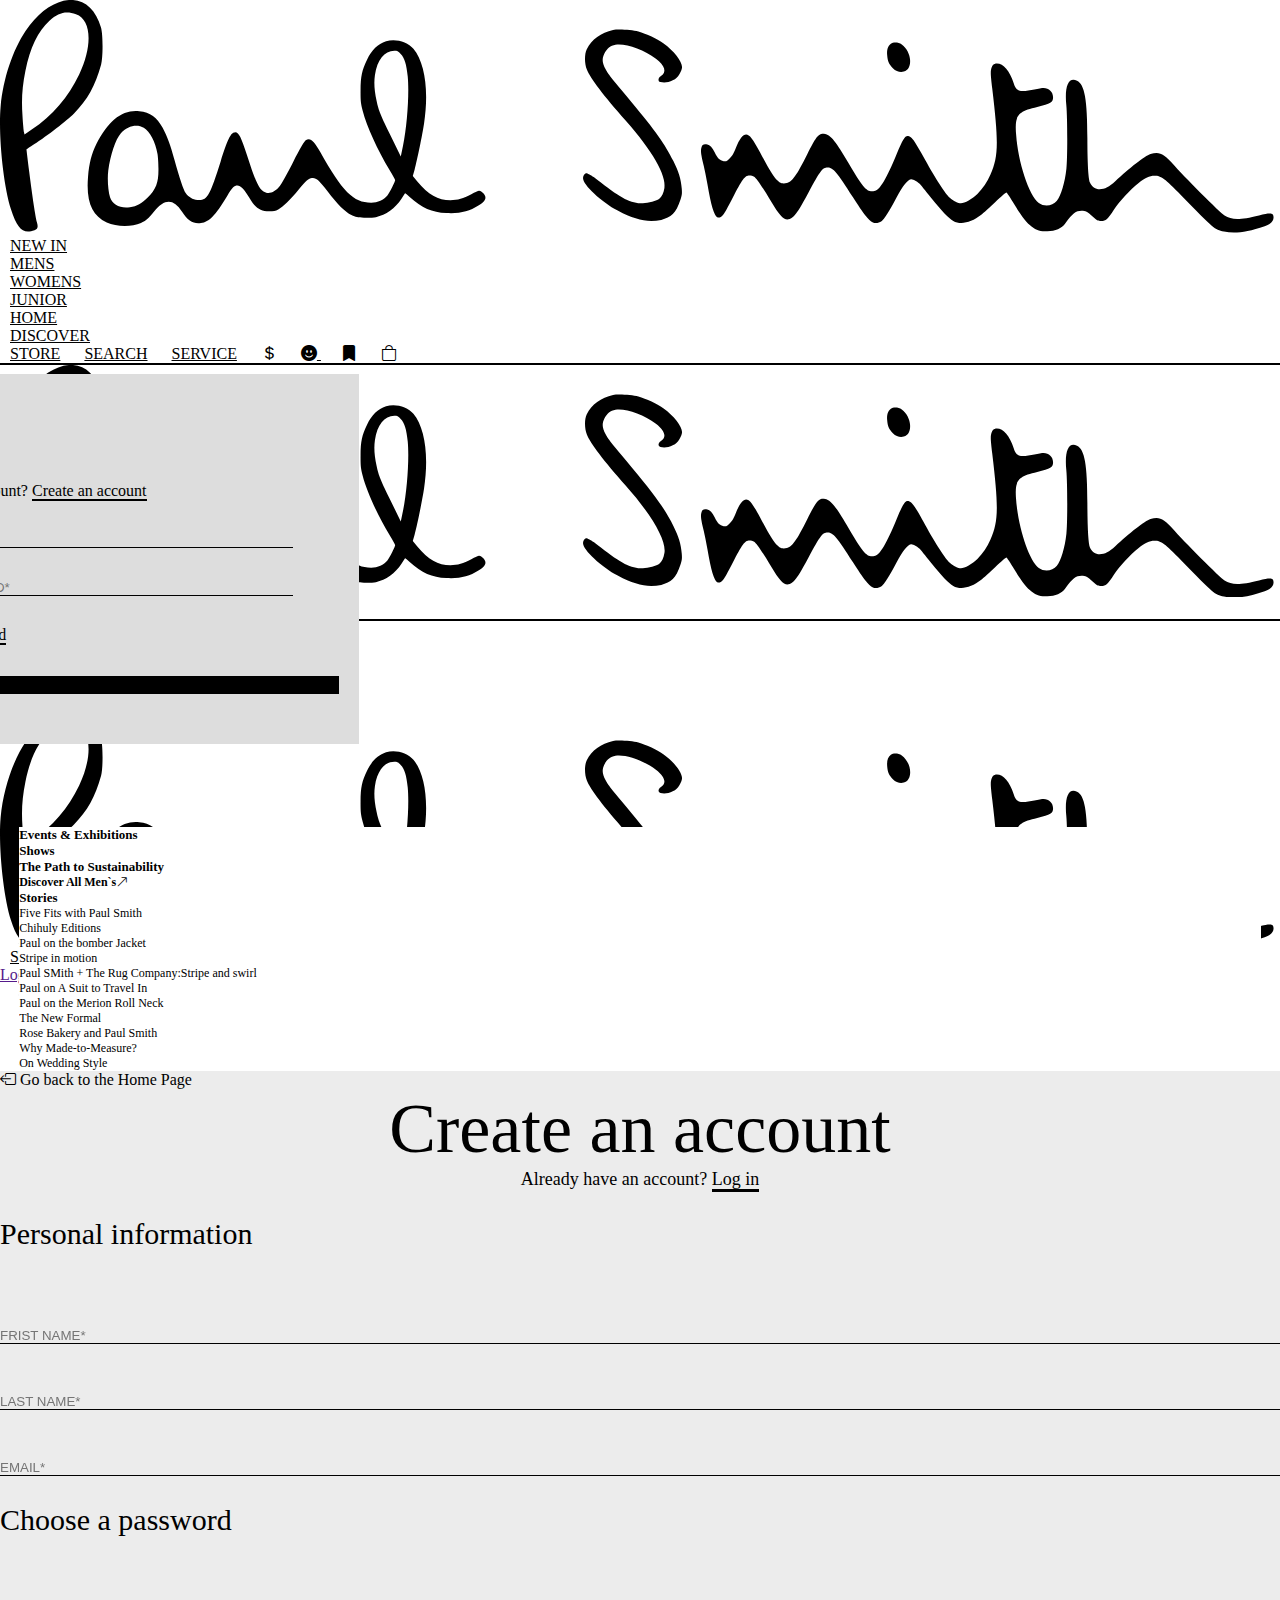
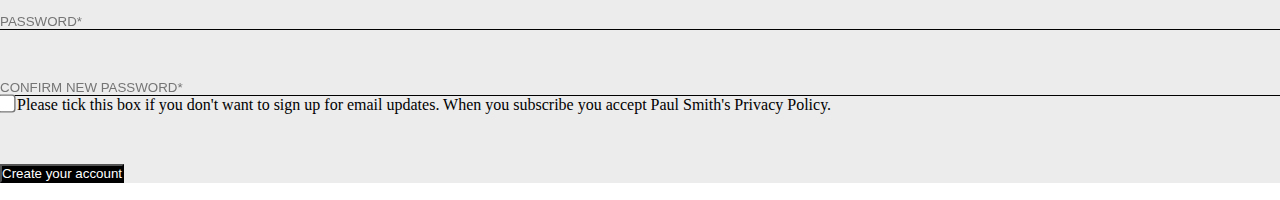
<file: Intarship-project/login-page.html>
<!DOCTYPE html>
<html lang="en">
<head>
    <meta charset="UTF-8">
    <meta name="viewport" content="width=device-width, initial-scale=1.0">
     <link href="https://cdn.jsdelivr.net/npm/bootstrap@5.0.2/dist/css/bootstrap.min.css" rel="stylesheet" integrity="sha384-EVSTQN3/azprG1Anm3QDgpJLIm9Nao0Yz1ztcQTwFspd3yD65VohhpuuCOmLASjC" crossorigin="anonymous">
    <script src="https://cdn.jsdelivr.net/npm/bootstrap@5.0.2/dist/js/bootstrap.bundle.min.js" integrity="sha384-MrcW6ZMFYlzcLA8Nl+NtUVF0sA7MsXsP1UyJoMp4YLEuNSfAP+JcXn/tWtIaxVXM" crossorigin="anonymous"></script>
    <link rel="stylesheet" href="https://cdn.jsdelivr.net/npm/bootstrap-icons@1.11.3/font/bootstrap-icons.min.css">
    <link rel="stylesheet" href="css/login-page.css">
    <script src="https://code.jquery.com/jquery-3.7.1.js" integrity="sha256-eKhayi8LEQwp4NKxN+CfCh+3qOVUtJn3QNZ0TciWLP4=" crossorigin="anonymous"></script>
    <title>Login-Page</title>
</head>
<body>
    <div class="navbar container-fluid position-fixed top-0 bg-light pb-0 d-none d-sm-none d-md-none d-lg-none d-xl-block ">
        <div class="row pt-2 nav-border">
            <div class="col-12 pt-2">
                <div class="row nav">
                    <div class="col-2">
                        <a href="" class="">
                             <svg viewBox="0 0 143 26" class="logo w-75" fill="none" xmlns="http://www.w3.org/2000/svg" data-v-4fb26322=""><path d="M7.09466 0.0821648C5.55322 0.471212 4.07273 1.65565 2.85352 3.46257C1.42529 5.58072 0.354116 8.81415 0.0754375 11.8487C-0.21195 14.9784 0.354116 20.6585 1.22499 23.3732C1.94781 25.6124 2.59225 26.1917 3.85502 25.7162C4.22078 25.5778 4.28174 25.3963 4.12499 24.817C3.9421 24.1081 3.62859 22.0505 3.26283 19.1801C3.09736 17.8314 2.95802 16.7162 2.95802 16.6989C2.95802 16.6816 3.3412 16.4222 3.80277 16.1196C5.30937 15.1427 7.47784 13.4654 8.27033 12.6701C9.75952 11.1657 10.6478 9.57496 11.2923 7.23202C11.5187 6.40205 11.51 3.86891 11.2835 3.08216C10.7349 1.19744 9.60277 0.0908089 8.15712 0.00435448C7.80877 -0.0129375 7.3385 0.0216446 7.09466 0.0821648ZM8.48805 1.58649C10.2211 2.19167 10.3691 5.10522 8.84511 8.31271C7.62589 10.8545 5.88415 12.8776 3.5415 14.477L2.7403 15.0216L2.67934 14.7882C2.64451 14.6585 2.56613 13.8458 2.51388 12.9727C2.38325 11.1312 2.47904 9.67871 2.8361 7.92366C3.35862 5.33 4.24691 3.47986 5.52709 2.32136C6.52859 1.40493 7.37334 1.19744 8.48805 1.58649Z" fill="#000000"></path><path d="M68.4915 3.34185C67.1591 3.62715 66.0879 4.41389 65.5567 5.50323C65.2867 6.0479 65.2954 7.07672 65.5654 7.77701C65.9399 8.73666 67.4813 10.7511 69.8936 13.4658C72.8633 16.8116 74.4744 19.6041 74.2306 21.0133C74.1435 21.5493 73.9345 21.9989 73.6906 22.1891C73.3597 22.4571 72.393 22.7251 71.8008 22.7165C70.4597 22.6992 69.4147 22.1718 67.0981 20.3476C66.6192 19.9672 66.0618 19.5868 65.8528 19.4917C65.4957 19.3274 65.4609 19.3274 65.3041 19.4744C65.2083 19.5609 65.1387 19.7338 65.1387 19.9067C65.1387 20.6502 67.1504 22.5263 69.0576 23.5551C70.9387 24.5753 72.393 24.8779 73.8735 24.5666C74.9621 24.3418 75.5456 23.7539 75.981 22.4398C76.1987 21.8087 76.2162 21.6444 76.1639 21.0306C76.0855 20.0277 75.833 19.1805 75.2321 17.9787C74.2741 16.0681 73.2465 14.6243 70.5381 11.3822C68.1606 8.54646 67.969 8.30438 67.6642 7.74242C67.2723 7.00756 67.2375 6.56663 67.5249 5.97873C67.8122 5.39948 68.1954 5.09689 68.7615 4.99314C69.824 4.7943 71.8966 5.51188 73.2813 6.55799C74.2915 7.32744 74.518 8.0796 73.8474 8.47729C73.5165 8.6675 73.4729 9.08248 73.7864 9.16894C74.2132 9.28133 74.7008 9.21216 75.1624 8.97874C75.5369 8.79718 75.6936 8.64156 75.9201 8.2698C76.0942 7.97585 76.1987 7.69055 76.1987 7.4917C76.1987 6.83464 75.2669 5.64156 74.1435 4.84617C73.4642 4.36202 72.1666 3.74819 71.3219 3.51476C70.5903 3.31591 69.0576 3.21217 68.4915 3.34185Z" fill="#000000"></path><path d="M43.1316 4.62099C42.1823 4.95817 41.5553 5.56335 41.0066 6.66998C40.4406 7.81119 40.2925 8.52877 40.2838 10.085C40.2751 11.2781 40.3012 11.5288 40.519 12.376C40.9631 14.1051 42.1649 16.7507 43.5061 18.9639C43.8631 19.5432 44.1505 20.0619 44.1505 20.1138C44.1505 20.304 43.5409 21.5144 43.2796 21.8429C42.879 22.3357 42.2085 22.6383 41.4769 22.6383C39.4913 22.6469 38.2721 21.4279 35.764 16.9495C35.0325 15.6527 34.6319 15.3328 34.1529 15.6786C33.9961 15.791 33.5085 16.6296 32.7421 18.1167C32.0976 19.3703 31.4271 20.572 31.2616 20.7881C30.8523 21.3328 30.2862 21.6354 29.8247 21.5489C29.0496 21.402 28.6838 20.7017 27.5691 17.2521C26.8463 15.0043 26.5676 14.5634 26.0538 14.84C25.7055 15.0302 25.3484 15.8342 24.6517 18.0389C23.4238 21.938 23.119 22.4481 22.0478 22.3443C21.534 22.2925 21.0463 21.9985 20.7415 21.5576C20.4976 21.1858 20.0535 19.889 19.4961 17.8659C19.0085 16.1196 18.7211 15.3242 18.1724 14.2781C17.5454 13.0936 16.7877 12.5489 15.5598 12.4193C13.6961 12.2118 12.1199 13.4221 10.7526 16.1109C10.2475 17.1138 9.9514 18.255 9.83819 19.7074C9.60305 22.5172 10.2388 24.0821 11.9283 24.8602C12.9995 25.353 14.7151 25.3789 15.7514 24.9121C16.3175 24.6527 16.5613 24.4366 17.2145 23.6325C18.3988 22.1714 19.3742 22.1801 20.3409 23.6585C21.0028 24.6786 21.6124 25.0331 22.4571 24.9121C23.3889 24.7737 24.0421 24.0994 25.3832 21.8861C25.9319 20.961 26.1757 20.719 26.5241 20.719C26.8724 20.719 27.3253 21.1945 27.8565 22.085C28.5358 23.2435 29.0844 23.6152 30.0859 23.6066C30.5388 23.6066 30.7913 23.5547 31.0874 23.3991C31.61 23.1311 32.4199 22.3443 33.3517 21.2118C34.2313 20.1484 34.4577 19.9495 34.8496 19.889C35.2937 19.8198 35.6508 20.1224 36.5913 21.3674C37.7061 22.8371 38.5421 23.6757 39.2649 24.0302C39.7526 24.2636 39.9355 24.3069 40.667 24.3328C41.1286 24.3501 41.7295 24.3242 41.9994 24.2636C43.1054 24.0389 44.1679 23.2781 44.8559 22.2147C45.0562 21.8861 45.2391 21.6095 45.2565 21.5922C45.2652 21.5749 45.5003 21.7651 45.7703 22.0072C47.1289 23.2348 48.2436 23.7276 49.8634 23.8054C51.3787 23.8832 52.4063 23.6412 53.4514 22.9668C54.0784 22.5691 54.2961 22.2838 54.2178 21.9639C54.1481 21.6873 53.7649 21.3242 53.5385 21.3242C53.4514 21.3242 53.0595 21.4971 52.6589 21.7046C51.7358 22.1974 51.161 22.3616 50.3163 22.3616C48.9316 22.3616 47.8343 21.7391 46.6238 20.2694L46.1187 19.6642L46.319 18.9639C46.6151 17.8659 47.1724 15.1426 47.3727 13.8285C47.9301 10.1196 47.4859 7.0158 46.1883 5.44232C45.5352 4.65557 44.1157 4.26653 43.1316 4.62099ZM44.7688 6.02157C45.2042 6.47114 45.4133 7.16278 45.5526 8.53742C45.7355 10.4135 45.4916 14.0014 45.0301 16.2665L44.7775 17.4769L43.7412 15.3587C42.4958 12.8429 42.3042 12.376 42.0778 11.2953C41.8253 10.1109 41.7643 9.21177 41.8862 8.39909C42.1475 6.66998 42.94 5.68439 44.0547 5.67575C44.3943 5.67575 44.4814 5.71898 44.7688 6.02157ZM16.0649 14.2781C16.7529 14.6757 17.3625 15.8429 17.5976 17.2175C17.6499 17.5461 17.7022 18.2896 17.7022 18.8602C17.7109 20.4164 17.4496 21.1167 16.4742 22.0936C15.8124 22.7593 15.316 23.0273 14.5148 23.157C13.461 23.3299 12.5466 22.8717 12.294 22.0417C12.0763 21.3069 11.9805 19.9668 12.0937 19.085C12.3289 17.3126 12.9211 15.5489 13.5046 14.8919C14.2274 14.0792 15.2898 13.8198 16.0649 14.2781Z" fill="#000000"></path><path d="M99.5276 4.88932C99.1879 5.15733 99.0747 5.5118 99.1183 6.1775C99.1705 6.83456 99.3186 7.18903 99.754 7.61266C100.12 7.97577 100.555 8.1141 100.973 8.00171C102.027 7.70776 101.888 5.80574 100.747 4.95848C100.39 4.70776 99.8063 4.66453 99.5276 4.88932Z" fill="#000000"></path><path d="M111.12 7.13697C110.868 7.20613 110.694 7.60382 110.694 8.13985C110.685 8.33005 110.763 9.12544 110.859 9.91218C111.582 15.99 111.547 17.4597 110.659 19.5001C110.284 20.356 109.823 21.039 109.196 21.6701C108.647 22.2148 107.768 22.7076 107.358 22.7076C107.045 22.7076 106.522 22.4482 106.113 22.0851C105.651 21.6874 104.484 19.8891 103.37 17.8661C102.116 15.5837 101.828 15.1946 101.393 15.186C101.097 15.186 100.835 15.6182 100.191 17.1744C99.0067 20.0534 98.3013 21.2292 97.6829 21.3416C96.873 21.4972 96.455 21.039 94.8265 18.2551C93.3983 15.7998 92.8235 15.0822 92.179 14.9612C91.491 14.8401 91.2385 15.1341 90.176 17.2609C89.0004 19.6125 88.5214 20.2782 87.9031 20.4511C87.0235 20.6932 86.5619 20.1571 84.9073 17.0102C84.1148 15.5058 83.7316 15.013 83.3658 15.013C83 15.013 82.6082 15.5145 82.2424 16.4569C81.9985 17.1053 81.8244 17.3992 81.537 17.6845C81.1973 18.0303 81.1364 18.0563 80.849 18.013C80.4223 17.9439 80.1436 17.6672 79.8562 17.0447C79.5949 16.4828 79.2988 16.1629 79.0289 16.137C78.576 16.0851 78.4802 16.137 78.3757 16.4482C78.2538 16.8027 78.2973 17.1917 78.6021 18.428C78.7154 18.9035 78.9157 19.8718 79.0376 20.5894C79.4295 22.9237 79.7778 24.0822 80.1349 24.2724C80.2568 24.3416 80.37 24.3243 80.579 24.2032C80.8055 24.0736 81.0319 23.7105 81.8331 22.1456C82.9304 20.0015 83.2265 19.5952 83.7229 19.5952C83.897 19.5952 84.1322 19.6557 84.2541 19.7335C84.5154 19.8978 85.0901 20.745 86.1352 22.4741C87.3109 24.4453 87.7724 24.8084 88.4778 24.3329C88.8784 24.0563 89.2877 23.4424 90.3589 21.4453C91.6826 18.9986 91.9178 18.696 92.4925 18.7133C93.076 18.7306 93.5028 19.2321 95.2968 22.0505C96.4898 23.9179 97.0298 24.6096 97.4739 24.8344C97.7613 24.99 98.1706 24.9468 98.4841 24.7306C98.7628 24.5318 99.3811 23.5635 100.148 22.1024C100.87 20.7364 101.436 20.0275 101.82 20.0275C102.029 20.0275 102.612 20.3646 102.804 20.5894C102.847 20.6499 103.378 21.2983 103.971 22.0246C105.26 23.6154 105.974 24.3675 106.505 24.6788C107.297 25.1456 108.508 24.8862 109.631 24.0044C109.866 23.8142 110.581 23.1744 111.208 22.5779C111.835 21.9727 112.392 21.4972 112.444 21.5145C112.496 21.5318 112.801 21.9813 113.123 22.5174C114.761 25.2061 115.51 25.8545 117.016 25.8459C117.931 25.8459 118.593 25.552 119.028 24.9554C119.847 23.8315 120.195 23.5548 120.831 23.5548C121.301 23.5548 121.458 23.6413 122.102 24.2292C122.572 24.6615 122.642 24.696 123.043 24.696C123.565 24.696 123.731 24.5491 124.462 23.4165C125.02 22.552 126.317 21.1514 127.179 20.4684C127.946 19.8632 128.407 19.6557 128.973 19.6471C129.714 19.6384 130.097 19.9151 131.978 21.8344C135.714 25.6557 135.653 25.6038 136.742 25.8632C137.917 26.1398 139.267 25.9583 141.296 25.2753C141.993 25.0419 142.324 24.6874 142.28 24.2292C142.237 23.7883 141.958 23.7623 140.66 24.0736C138.509 24.6009 137.639 24.6009 136.811 24.0822C136.332 23.7883 132.1 19.5606 131.072 18.3589C130.018 17.1312 129.478 16.8891 128.538 17.2177C127.911 17.4338 126.152 18.7998 124.602 20.2609C123.931 20.892 123.435 21.1427 122.86 21.1514C122.381 21.1514 121.972 20.8661 121.771 20.3906C121.588 19.9583 121.493 18.2119 121.484 15.4453C121.484 11.1139 121.179 9.43668 120.326 9.02169C119.376 8.55483 118.915 9.61823 119.133 11.771C119.263 13.1456 119.272 17.6499 119.141 18.8603C118.967 20.4165 118.549 21.8517 118.079 22.4309C117.608 23.0275 116.668 23.1398 116.058 22.6816C114.926 21.8257 113.672 17.9093 113.498 14.7105C113.402 12.843 113.751 12.4367 115.884 11.9439C117.391 11.5981 117.652 11.4338 117.652 10.8632C117.652 10.2753 117.19 9.82573 116.59 9.82573C116.433 9.82573 115.971 9.90354 115.562 9.99864C115.153 10.0937 114.595 10.1715 114.325 10.1715C113.707 10.1715 113.463 9.98135 113.254 9.307C112.758 7.7508 111.939 6.92083 111.12 7.13697Z" fill="#000000"></path></svg>
                        </a>
                    </div>
                    <div class="col-6 d-block">
                        <ul class="d-flex list-unstyled">
                            <li class="nav-item item1"><a href="#" class="nav-link short-livest position-relative top-0 start-0">NEW IN</a>
                            
                                <div class="container-fluid nav-new new-link">
                                    <div class="row">
                                        <div class="col-12 pt-5 pb-4 ps-5 pe-5 mt-5">
                                            <div class="row">
                                                <div class="col-6">
                                                <h4 class="nav-new-kid">New For Him</h4>
                                                <h4 class="nav-new-kid">New For Her</h4>
                                                <h4 class="nav-new-kid">New For Kids</h4>
                                                <h4 class="nav-new-kid">New For Home</h4>
                                                <h4 class="nav-new-kid kis-arrow mt-5">Discover All <i class="bi bi-arrow-up-right"></i></h4>
                                            </div>
                                        <div class="col-6 text-end new-sesons"><h1>New Season Shirts <br>
                                            3 For 2 T-Shirts<br>
                                            Casual Cool<br></h1>
                                            </div>
                                        </div>
                                        </div>
                                    </div>
                                </div>

                            </li>
                            <li class="nav-item item2"><a href="#" class="nav-link laptop-size-link position-relative top-0 start-0">MENS</a>
                            

                                <div class="container-fluid nav-new2 new-link2">
                                    <div class="row">
                                        <div class="col-12 pb-4 ps-5 pe-5 mt-5">
                                            <div class="row">
                                                <div class="col-3">
                                                    <h5>PS Paul Smith <br>
                                                        Signature Stripe <br>
                                                        Trainers <br>
                                                        The Classics <br>
                                                        Modern Working Wardrobe</h4>

                                                        <h5 class="mt-5">
                                                            New For Him <br>
                                                            Best Sellers <br>
                                                            Gifts For Him <br>  
                                                            Manchester United
                                                        </h4>
                                                        <h4 class="nav-new-kid kis-arrow mt-5">Discover All Men`s<i class="bi bi-arrow-up-right"></i></h4>
                                                </div>
                                                <div class="col-3">
                                                    <h5 class="mb-4 sale-kid">Clothing</h5>
                                                    <p class="mb-0 sale-kid">3 For 2 T-Shirt</p>
                                                    <p class="mb-0 sale-kid">3 For 2 Polo-Shirt</p>
                                                    <p class="mb-0 sale-kid">Blazers</p>
                                                    <p class="mb-0 sale-kid">Coats & Jackets</p>
                                                    <p class="mb-0 sale-kid">Cycling</p>
                                                    <p class="mb-0 sale-kid">Jeans</p>
                                                    <p class="mb-0 sale-kid">Knitwear</p>
                                                    <p class="mb-0 sale-kid">Loungewear</p>
                                                    <p class="mb-0 sale-kid">Nightwear</p>
                                                    <p class="mb-0 sale-kid">Polo Shirt</p>
                                                    <p class="mb-0 sale-kid">Shorts</p>
                                                    <p class="mb-0 sale-kid">Suits</p>
                                                    <p class="mb-0 sale-kid">Sweats</p>
                                                    <p class="mb-0 sale-kid">Sweatshirt & Hoodies</p>
                                                    <p class="mb-0 sale-kid">Swimwear</p>
                                                    <p class="mb-0 sale-kid">Tailoring</p>
                                                    <p class="mb-0 sale-kid">T-Shirt</p>
                                                    <p class="mb-0 sale-kid">The Classics</p>
                                                    <p class="mb-0 sale-kid">Trousers</p>
                                                    <p class="mb-0 sale-kid">Underwear</p>
                                                    <p class="mb-4 sale-kid">Weistweae</p>
                                                    <p class="mb-5 sale-kid pb-4 sale-arrow">Shop All <i class="bi bi-arrow-up-right"></i></p>
                                                </div>
                                                <div class="col-3">

                                                    <h5 class="mb-4">Accessories</h5>
                                                    <p class="mb-0 sale-kid">Bags</p>
                                                    <p class="mb-0 sale-kid">Belts</p>
                                                    <p class="mb-0 sale-kid">Cases & Covers</p>
                                                    <p class="mb-0 sale-kid">Cuffilinks</p>
                                                    <p class="mb-0 sale-kid">Eyewear</p>
                                                    <p class="mb-0 sale-kid">Hats & Gloves</p>
                                                    <p class="mb-0 sale-kid">Jewellery & Keyrings</p>
                                                    <p class="mb-0 sale-kid">Monogrammed Gifts</p>
                                                    <p class="mb-0 sale-kid">Pocket Squares</p>
                                                    <p class="mb-0 sale-kid">Scarves</p>
                                                    <p class="mb-0 sale-kid">Socks</p>
                                                    <p class="mb-0 sale-kid">Ties</p>
                                                    <p class="mb-0 sale-kid">Travel & Luggage</p>
                                                    <p class="mb-4 sale-kid">Wallets</p>
                                                    <p class="mb-5 sale-kid sale-arrow">Shop All <i class="bi bi-arrow-up-right"></i></p>

                                                </div>
                                                <div class="col-3">

                                                    
                                                    <h5 class="mb-4">Shoes</h5>
                                                    <p class="mb-0 sale-kid">Boot</p>
                                                    <p class="mb-0 sale-kid">Brogues</p>
                                                    <p class="mb-0 sale-kid">Derby Shoes</p>
                                                    <p class="mb-0 sale-kid">Formal</p>
                                                    <p class="mb-0 sale-kid">Loafers</p>
                                                    <p class="mb-0 sale-kid">Oxford Shoes</p>
                                                    <p class="mb-0 sale-kid">Sandals</p>
                                                    <p class="mb-4 sale-kid">Trainers</p>
                                                    <p class="mb-5 sale-kid sale-arrow">Shop All <i class="bi bi-arrow-up-right"></i></p>
                                                </div>
                                            </div>
                                        </div>
                                    </div>
                                </div>


                            </li>
                            <li class="nav-item item3"><a href="#" class="nav-link laptop-size-link position-relative top-0 start-0">WOMENS</a>
                            

                                <div class="container-fluid nav-new2 new-link3">
                                    <div class="row">
                                        <div class="col-12 pb-4 ps-5 pe-5 mt-5">
                                            <div class="row">
                                                <div class="col-3">
                                                    <h5>PS Paul Smith <br>
                                                        Signature Stripe <br>
                                                        Trainers <br>
                                                        The Classics <br>
                                                        Modern Working Wardrobe</h5>

                                                        <h5 class="mt-5">
                                                            New For Him <br>
                                                            Best Sellers <br>
                                                            Gifts For Him <br>  
                                                            Manchester United
                                                        </h5>
                                                        <h4 class="nav-new-kid kis-arrow mt-5">Discover All Men`s<i class="bi bi-arrow-up-right"></i></h4>
                                                </div>
                                                <div class="col-3">
                                                    <h5 class="mb-4 sale-kid">Clothing</h5>
                                                    <p class="mb-0 sale-kid">Blazers</p>
                                                    <p class="mb-0 sale-kid">Coats & Jackets</p>
                                                    <p class="mb-0 sale-kid">Cycling</p>
                                                    <p class="mb-0 sale-kid">Dresses</p>
                                                    <p class="mb-0 sale-kid">Jeans</p>
                                                    <p class="mb-0 sale-kid">Knitwear</p>
                                                    <p class="mb-0 sale-kid">Nightwear</p>
                                                    <p class="mb-0 sale-kid">Shirt</p>
                                                    <p class="mb-0 sale-kid">Skirts & Shorts</p>
                                                    <p class="mb-0 sale-kid">Suits</p>
                                                    <p class="mb-0 sale-kid">Sweatshirt & Hoodies</p>
                                                    <p class="mb-0 sale-kid">Tops</p>
                                                    <p class="mb-0 sale-kid">T-Shirts</p>
                                                    <p class="mb-4 sale-kid">Trousers</p>
                                                    <p class="mb-5 sale-kid pb-4 sale-arrow">Shop All <i class="bi bi-arrow-up-right"></i></p>
                                                </div>
                                                <div class="col-3">

                                                    <h5 class="mb-4">Accessories</h5>
                                                    <p class="mb-0 sale-kid">Bags</p>
                                                    <p class="mb-0 sale-kid">Belts</p>
                                                    <p class="mb-0 sale-kid">Cases & Covers</p>
                                                    <p class="mb-0 sale-kid">Cycling</p>
                                                    <p class="mb-0 sale-kid">Eyewear</p>
                                                    <p class="mb-0 sale-kid">Hats & Gloves</p>
                                                    <p class="mb-0 sale-kid">Jewellery</p>
                                                    <p class="mb-0 sale-kid">Monogrammed Gifts</p>
                                                    <p class="mb-0 sale-kid">Purses</p>
                                                    <p class="mb-0 sale-kid">Scarves</p>
                                                    <p class="mb-4 sale-kid">Travel & Luggage</p>
                                                    <p class="mb-5 sale-kid sale-arrow">Shop All <i class="bi bi-arrow-up-right"></i></p>

                                                </div>
                                                <div class="col-3">

                                                    
                                                    <h5 class="mb-4">Shoes</h5>
                                                    <p class="mb-0 sale-kid">Boot</p>
                                                    <p class="mb-0 sale-kid">Flats</p>
                                                    <p class="mb-0 sale-kid">Heels</p>
                                                    <p class="mb-4 sale-kid">Trainers</p>
                                                    <p class="mb-5 sale-kid sale-arrow">Shop All <i class="bi bi-arrow-up-right"></i></p>
                                                </div>
                                            </div>
                                        </div>
                                    </div>
                                </div>
                            
                            </li>
                            <li class="nav-item item4"><a href="#" class="nav-link laptop-size-link position-relative top-0 start-0">JUNIOR</a>
                            
                                <div class="container-fluid nav-new new-link4">
                                    <div class="row">
                                        <div class="col-12 pb-4 ps-5 pe-5 mt-5">
                                            <div class="row">
                                                <div class="col-3">
                                                    <h5>Zebra <br>
                                                        Unisex <br>
                                                        Baby Bundles</h4>
                                                        <h4 class="nav-new-kid kis-arrow mt-5">Discover All Men`s<i class="bi bi-arrow-up-right"></i></h4>
                                                </div>
                                                <div class="col-4">
                                                    <h5 class="mb-4">Boys</h5>
                                                    <p class="mb-0 sale-kid">Junior Boys (2-13 Years)</p>
                                                    <p class="mb-4 sale-kid">Baby Boys (0-2 Years)</p>
                                                    <p class="mb-5 sale-kid pb-4 sale-arrow">Shop All <i class="bi bi-arrow-up-right"></i></p>
                                                </div>
                                                <div class="col-3">

                                                    <h5 class="mb-4">Girls</h5>
                                                    <p class="mb-0 sale-kid">Junior Boys (2-13 Years)</p>
                                                    <p class="mb-4 sale-kid">Baby Boys (0-2 Years)</p>
                                                    <p class="mb-5 sale-kid sale-arrow">Shop All <i class="bi bi-arrow-up-right"></i></p>

                                                </div>
                                                <div class="col-2"></div>
                                            </div>
                                        </div>
                                    </div>
                                </div>
                            
                            
                            </li>
                            <li class="nav-item item5"><a href="#" class="nav-link laptop-size-link position-relative top-0 start-0">HOME</a>
                            

                                <div class="container-fluid nav-new new-link5">
                                    <div class="row">
                                        <div class="col-12 pb-4 ps-5 pe-5 mt-5">
                                            <div class="row">
                                                <div class="col-3">
                                                    <h5 class="mb-5">Home Collection <br>
                                                        Cycling</h5>
                                                    <h5>Dale Chihuly</h5>
                                                        <h4 class="nav-new-kid kis-arrow mt-4">Discover All<i class="bi bi-arrow-up-right"></i></h4>
                                                </div>
                                                <div class="col-4">
                                                    <h5 class="mb-4">Home</h5>
                                                    <p class="mb-0 sale-kid">Artwork</p>
                                                    <p class="mb-0 sale-kid">Candles & Diffusers</p>
                                                    <p class="mb-0 sale-kid">China</p>
                                                    <p class="mb-0 sale-kid">Cushions</p>
                                                    <p class="mb-0 sale-kid">Nightwear</p>
                                                    <p class="mb-0 sale-kid">Stationery</p>
                                                    <p class="mb-4 sale-kid">Towels</p>
                                                    <p class="mb-5 sale-kid pb-4 sale-arrow">Shop All <i class="bi bi-arrow-up-right"></i></p>
                                                </div>
                                                <div class="col-3">

                                                    <h5 class="mb-4">Collaboration</h5>
                                                    <p class="mb-0 sale-kid">Paul Smith + Braun</p>
                                                    <p class="mb-0 sale-kid">Paul Smith + Caran d`Ache</p>
                                                    <p class="mb-4 sale-kid">Paul Smith + Kask</p>
                                                    <p class="mb-5 sale-kid sale-arrow">Shop All <i class="bi bi-arrow-up-right"></i></p>

                                                </div>
                                                <div class="col-2"></div>
                                            </div>
                                        </div>
                                    </div>
                                </div>
                            
                            </li>
                            <li class="nav-item item6"><a href="#" class="nav-link laptop-size-link position-relative top-0 start-0">DISCOVER</a>
                            


                                <div class="container-fluid nav-new new-link6">
                                    <div class="row">
                                        <div class="col-12 pb-4 ps-5 pe-5 mt-5">
                                            <div class="row">
                                                <div class="col-3">
                                                    <h5>Events & Exhibitions</h4>
                                                        <h5>Shows</h5>
                                                        <h5>The Path to Sustainability</h5>
                                                        <h4 class="nav-new-kid kis-arrow mt-5">Discover All<i class="bi bi-arrow-up-right"></i></h4>
                                                </div>
                                                <div class="col-3">
                                                    <h5 class="mb-4">Stories</h5>
                                                    <p class="mb-0 sale-kid">Five Fits with Paul Smith</p>
                                                    <p class="mb-0 sale-kid">Chihuly Editions</p>
                                                    <p class="mb-0 sale-kid">Paul on the bomber Jacket</p>
                                                    <p class="mb-0 sale-kid">Stripe in motion</p>
                                                    <p class="mb-0 sale-kid">Paul SMith + The Rug Company:Stripe and swirl</p>
                                                    <p class="mb-0 sale-kid">Paul on A Suit to Travel In</p>
                                                    <p class="mb-0 sale-kid">Paul on the Merion Roll Neck</p>
                                                    <p class="mb-0 sale-kid">The New Formal</p>
                                                    <p class="mb-0 sale-kid">Rose Bakery and Paul Smith</p>
                                                    <p class="mb-0 sale-kid">Why Made-to-Measure?</p>
                                                    <p class="mb-0 sale-kid">On Wedding Style</p>
                                                    <p class="mb-0 sale-kid">Paul in NYC</p>
                                                    <p class="mb-4 sale-kid">And the Winner is...</p>
                                                    <p class="mb-5 sale-kid pb-4 sale-arrow">Shop All <i class="bi bi-arrow-up-right"></i></p>
                                                </div>
                                                <div class="col-3">

                                                    <h5 class="mb-4">Paul Smith +</h5>
                                                    <p class="mb-0 sale-kid">The Rug Company</p>
                                                    <p class="mb-0 sale-kid">Caran d`Ache</p>
                                                    <p class="mb-0 sale-kid">Manchester United</p>
                                                    <p class="mb-4 sale-kid">Kask</p>
                                                    <p class="mb-5 sale-kid sale-arrow">Shop All <i class="bi bi-arrow-up-right"></i></p>

                                                </div>
                                                <div class="col-3">

                                                    
                                                    <h5 class="mb-4">The Knowleage</h5>
                                                    <p class="mb-0 sale-kid">Paul Talks Tailoring</p>
                                                    <p class="mb-0 sale-kid">Smart Men`s Shoes:101</p>
                                                    <p class="mb-0 sale-kid">Trosers:A Detailed Guide</p>
                                                    <p class="mb-0 sale-kid">A Guide To Suit LApels</p>
                                                    <p class="mb-0 sale-kid">Every Type Of Shirt</p>
                                                    <p class="mb-0 sale-kid">Shirts Collors & Cuffs:101</p>
                                                    <p class="mb-0 sale-kid">How TO Pick Suit Linings</p>
                                                    <p class="mb-4 sale-kid">Every Tie You Need To Know</p>
                                                    <p class="mb-5 sale-kid sale-arrow">Shop All <i class="bi bi-arrow-up-right"></i></p>
                                                </div>
                                            </div>
                                        </div>
                                    </div>
                                </div>
                            
                            
                            </li>
                        </ul>
                    </div>
                    <div class="d-flex justify-content-end text-center col-4">
                        <a href="" class="nav-link laptop-size-link">STORE</a>
                        <a href="" class="nav-link laptop-size-link">SEARCH</a>
                        <a href="" class="nav-link laptop-size-link">SERVICE</a>
                        <a href="" class="nav-link laptop-size-link"><i class="bi bi-currency-dollar"></i></a>
                        <a href="#" class="nav-link laptop-size-link sign-emoj"><i class="bi bi-emoji-smile-fill"></i>
                            <form id="signform" class="sign-in col-12">
                                <div class="row">
                                    <p class="informatin-ditails">Log-in</p>
                                    <p class="informatin">Don't have an account? <span class="create-acc" id="signtologin">Create an account <span class="acc-line"></span></span></p>
                                    <div class="col-12 input-in">
                                        <input type="text" placeholder="ENTER EMAIL*" id="email-sign">
                                        <span class="erros" id="emailerror-sign"></span>
                                    </div>
                                    <div class="col-12 input-in">
                                        <input type="text" placeholder="ENTER PASSWORD*" id="pass-sign">
                                        <span class="erros" id="passerror-sign"></span>
                                    </div>
                                    <div class="col-12 input-in">
                                        <div class="row">
                                            <div class="col-6"></div>
                                            <div class="col-6">
                                                <span class="create-acc">Forgotten Password <span class="acc-line"></span></span>
                                            </div>
                                        </div>
                                    </div>
                                    <div class="col-12 input-in">
                                        <div class="row">
                                            <div class="col-3"></div>
                                            <div class="col-6">
                                                <button class="login-btn">Log-in</button>
                                            </div>
                                            <div class="col-3"></div>
                                        </div>
                                    </div>
                                </div>
                            </form></a>
                        <a href="" class="nav-link laptop-size-link"><i class="bi bi-bookmark-fill"></i></a>
                         <a href="add_to_card.html" class="nav-link laptop-size-link position-relative top-0 left-0" style="cursor: default;"><i class="bi bi-bag"></i>
                        </a>
                    </div>
                </div>
            </div>
        </div>
    </div>





    <div class="navbar position-sticky top-0 d-xl-none p-0">
        <div class="container-fluid d-block m-auto">
            <div class="row nav-wrapper bg-light pb-0  pb-sm-0 pb-md-2 pb-lg-2">
                <div class="col-12">
                    <div class="row">
                       <div class="col-4 col-sm-3 col-md-3 col-lg-2 mt-1">
                        <a href="" class="">
                            <svg viewBox="0 0 143 26" class="logo w-100" fill="none" xmlns="http://www.w3.org/2000/svg" data-v-4fb26322=""><path d="M7.09466 0.0821648C5.55322 0.471212 4.07273 1.65565 2.85352 3.46257C1.42529 5.58072 0.354116 8.81415 0.0754375 11.8487C-0.21195 14.9784 0.354116 20.6585 1.22499 23.3732C1.94781 25.6124 2.59225 26.1917 3.85502 25.7162C4.22078 25.5778 4.28174 25.3963 4.12499 24.817C3.9421 24.1081 3.62859 22.0505 3.26283 19.1801C3.09736 17.8314 2.95802 16.7162 2.95802 16.6989C2.95802 16.6816 3.3412 16.4222 3.80277 16.1196C5.30937 15.1427 7.47784 13.4654 8.27033 12.6701C9.75952 11.1657 10.6478 9.57496 11.2923 7.23202C11.5187 6.40205 11.51 3.86891 11.2835 3.08216C10.7349 1.19744 9.60277 0.0908089 8.15712 0.00435448C7.80877 -0.0129375 7.3385 0.0216446 7.09466 0.0821648ZM8.48805 1.58649C10.2211 2.19167 10.3691 5.10522 8.84511 8.31271C7.62589 10.8545 5.88415 12.8776 3.5415 14.477L2.7403 15.0216L2.67934 14.7882C2.64451 14.6585 2.56613 13.8458 2.51388 12.9727C2.38325 11.1312 2.47904 9.67871 2.8361 7.92366C3.35862 5.33 4.24691 3.47986 5.52709 2.32136C6.52859 1.40493 7.37334 1.19744 8.48805 1.58649Z" fill="#000000"></path><path d="M68.4915 3.34185C67.1591 3.62715 66.0879 4.41389 65.5567 5.50323C65.2867 6.0479 65.2954 7.07672 65.5654 7.77701C65.9399 8.73666 67.4813 10.7511 69.8936 13.4658C72.8633 16.8116 74.4744 19.6041 74.2306 21.0133C74.1435 21.5493 73.9345 21.9989 73.6906 22.1891C73.3597 22.4571 72.393 22.7251 71.8008 22.7165C70.4597 22.6992 69.4147 22.1718 67.0981 20.3476C66.6192 19.9672 66.0618 19.5868 65.8528 19.4917C65.4957 19.3274 65.4609 19.3274 65.3041 19.4744C65.2083 19.5609 65.1387 19.7338 65.1387 19.9067C65.1387 20.6502 67.1504 22.5263 69.0576 23.5551C70.9387 24.5753 72.393 24.8779 73.8735 24.5666C74.9621 24.3418 75.5456 23.7539 75.981 22.4398C76.1987 21.8087 76.2162 21.6444 76.1639 21.0306C76.0855 20.0277 75.833 19.1805 75.2321 17.9787C74.2741 16.0681 73.2465 14.6243 70.5381 11.3822C68.1606 8.54646 67.969 8.30438 67.6642 7.74242C67.2723 7.00756 67.2375 6.56663 67.5249 5.97873C67.8122 5.39948 68.1954 5.09689 68.7615 4.99314C69.824 4.7943 71.8966 5.51188 73.2813 6.55799C74.2915 7.32744 74.518 8.0796 73.8474 8.47729C73.5165 8.6675 73.4729 9.08248 73.7864 9.16894C74.2132 9.28133 74.7008 9.21216 75.1624 8.97874C75.5369 8.79718 75.6936 8.64156 75.9201 8.2698C76.0942 7.97585 76.1987 7.69055 76.1987 7.4917C76.1987 6.83464 75.2669 5.64156 74.1435 4.84617C73.4642 4.36202 72.1666 3.74819 71.3219 3.51476C70.5903 3.31591 69.0576 3.21217 68.4915 3.34185Z" fill="#000000"></path><path d="M43.1316 4.62099C42.1823 4.95817 41.5553 5.56335 41.0066 6.66998C40.4406 7.81119 40.2925 8.52877 40.2838 10.085C40.2751 11.2781 40.3012 11.5288 40.519 12.376C40.9631 14.1051 42.1649 16.7507 43.5061 18.9639C43.8631 19.5432 44.1505 20.0619 44.1505 20.1138C44.1505 20.304 43.5409 21.5144 43.2796 21.8429C42.879 22.3357 42.2085 22.6383 41.4769 22.6383C39.4913 22.6469 38.2721 21.4279 35.764 16.9495C35.0325 15.6527 34.6319 15.3328 34.1529 15.6786C33.9961 15.791 33.5085 16.6296 32.7421 18.1167C32.0976 19.3703 31.4271 20.572 31.2616 20.7881C30.8523 21.3328 30.2862 21.6354 29.8247 21.5489C29.0496 21.402 28.6838 20.7017 27.5691 17.2521C26.8463 15.0043 26.5676 14.5634 26.0538 14.84C25.7055 15.0302 25.3484 15.8342 24.6517 18.0389C23.4238 21.938 23.119 22.4481 22.0478 22.3443C21.534 22.2925 21.0463 21.9985 20.7415 21.5576C20.4976 21.1858 20.0535 19.889 19.4961 17.8659C19.0085 16.1196 18.7211 15.3242 18.1724 14.2781C17.5454 13.0936 16.7877 12.5489 15.5598 12.4193C13.6961 12.2118 12.1199 13.4221 10.7526 16.1109C10.2475 17.1138 9.9514 18.255 9.83819 19.7074C9.60305 22.5172 10.2388 24.0821 11.9283 24.8602C12.9995 25.353 14.7151 25.3789 15.7514 24.9121C16.3175 24.6527 16.5613 24.4366 17.2145 23.6325C18.3988 22.1714 19.3742 22.1801 20.3409 23.6585C21.0028 24.6786 21.6124 25.0331 22.4571 24.9121C23.3889 24.7737 24.0421 24.0994 25.3832 21.8861C25.9319 20.961 26.1757 20.719 26.5241 20.719C26.8724 20.719 27.3253 21.1945 27.8565 22.085C28.5358 23.2435 29.0844 23.6152 30.0859 23.6066C30.5388 23.6066 30.7913 23.5547 31.0874 23.3991C31.61 23.1311 32.4199 22.3443 33.3517 21.2118C34.2313 20.1484 34.4577 19.9495 34.8496 19.889C35.2937 19.8198 35.6508 20.1224 36.5913 21.3674C37.7061 22.8371 38.5421 23.6757 39.2649 24.0302C39.7526 24.2636 39.9355 24.3069 40.667 24.3328C41.1286 24.3501 41.7295 24.3242 41.9994 24.2636C43.1054 24.0389 44.1679 23.2781 44.8559 22.2147C45.0562 21.8861 45.2391 21.6095 45.2565 21.5922C45.2652 21.5749 45.5003 21.7651 45.7703 22.0072C47.1289 23.2348 48.2436 23.7276 49.8634 23.8054C51.3787 23.8832 52.4063 23.6412 53.4514 22.9668C54.0784 22.5691 54.2961 22.2838 54.2178 21.9639C54.1481 21.6873 53.7649 21.3242 53.5385 21.3242C53.4514 21.3242 53.0595 21.4971 52.6589 21.7046C51.7358 22.1974 51.161 22.3616 50.3163 22.3616C48.9316 22.3616 47.8343 21.7391 46.6238 20.2694L46.1187 19.6642L46.319 18.9639C46.6151 17.8659 47.1724 15.1426 47.3727 13.8285C47.9301 10.1196 47.4859 7.0158 46.1883 5.44232C45.5352 4.65557 44.1157 4.26653 43.1316 4.62099ZM44.7688 6.02157C45.2042 6.47114 45.4133 7.16278 45.5526 8.53742C45.7355 10.4135 45.4916 14.0014 45.0301 16.2665L44.7775 17.4769L43.7412 15.3587C42.4958 12.8429 42.3042 12.376 42.0778 11.2953C41.8253 10.1109 41.7643 9.21177 41.8862 8.39909C42.1475 6.66998 42.94 5.68439 44.0547 5.67575C44.3943 5.67575 44.4814 5.71898 44.7688 6.02157ZM16.0649 14.2781C16.7529 14.6757 17.3625 15.8429 17.5976 17.2175C17.6499 17.5461 17.7022 18.2896 17.7022 18.8602C17.7109 20.4164 17.4496 21.1167 16.4742 22.0936C15.8124 22.7593 15.316 23.0273 14.5148 23.157C13.461 23.3299 12.5466 22.8717 12.294 22.0417C12.0763 21.3069 11.9805 19.9668 12.0937 19.085C12.3289 17.3126 12.9211 15.5489 13.5046 14.8919C14.2274 14.0792 15.2898 13.8198 16.0649 14.2781Z" fill="#000000"></path><path d="M99.5276 4.88932C99.1879 5.15733 99.0747 5.5118 99.1183 6.1775C99.1705 6.83456 99.3186 7.18903 99.754 7.61266C100.12 7.97577 100.555 8.1141 100.973 8.00171C102.027 7.70776 101.888 5.80574 100.747 4.95848C100.39 4.70776 99.8063 4.66453 99.5276 4.88932Z" fill="#000000"></path><path d="M111.12 7.13697C110.868 7.20613 110.694 7.60382 110.694 8.13985C110.685 8.33005 110.763 9.12544 110.859 9.91218C111.582 15.99 111.547 17.4597 110.659 19.5001C110.284 20.356 109.823 21.039 109.196 21.6701C108.647 22.2148 107.768 22.7076 107.358 22.7076C107.045 22.7076 106.522 22.4482 106.113 22.0851C105.651 21.6874 104.484 19.8891 103.37 17.8661C102.116 15.5837 101.828 15.1946 101.393 15.186C101.097 15.186 100.835 15.6182 100.191 17.1744C99.0067 20.0534 98.3013 21.2292 97.6829 21.3416C96.873 21.4972 96.455 21.039 94.8265 18.2551C93.3983 15.7998 92.8235 15.0822 92.179 14.9612C91.491 14.8401 91.2385 15.1341 90.176 17.2609C89.0004 19.6125 88.5214 20.2782 87.9031 20.4511C87.0235 20.6932 86.5619 20.1571 84.9073 17.0102C84.1148 15.5058 83.7316 15.013 83.3658 15.013C83 15.013 82.6082 15.5145 82.2424 16.4569C81.9985 17.1053 81.8244 17.3992 81.537 17.6845C81.1973 18.0303 81.1364 18.0563 80.849 18.013C80.4223 17.9439 80.1436 17.6672 79.8562 17.0447C79.5949 16.4828 79.2988 16.1629 79.0289 16.137C78.576 16.0851 78.4802 16.137 78.3757 16.4482C78.2538 16.8027 78.2973 17.1917 78.6021 18.428C78.7154 18.9035 78.9157 19.8718 79.0376 20.5894C79.4295 22.9237 79.7778 24.0822 80.1349 24.2724C80.2568 24.3416 80.37 24.3243 80.579 24.2032C80.8055 24.0736 81.0319 23.7105 81.8331 22.1456C82.9304 20.0015 83.2265 19.5952 83.7229 19.5952C83.897 19.5952 84.1322 19.6557 84.2541 19.7335C84.5154 19.8978 85.0901 20.745 86.1352 22.4741C87.3109 24.4453 87.7724 24.8084 88.4778 24.3329C88.8784 24.0563 89.2877 23.4424 90.3589 21.4453C91.6826 18.9986 91.9178 18.696 92.4925 18.7133C93.076 18.7306 93.5028 19.2321 95.2968 22.0505C96.4898 23.9179 97.0298 24.6096 97.4739 24.8344C97.7613 24.99 98.1706 24.9468 98.4841 24.7306C98.7628 24.5318 99.3811 23.5635 100.148 22.1024C100.87 20.7364 101.436 20.0275 101.82 20.0275C102.029 20.0275 102.612 20.3646 102.804 20.5894C102.847 20.6499 103.378 21.2983 103.971 22.0246C105.26 23.6154 105.974 24.3675 106.505 24.6788C107.297 25.1456 108.508 24.8862 109.631 24.0044C109.866 23.8142 110.581 23.1744 111.208 22.5779C111.835 21.9727 112.392 21.4972 112.444 21.5145C112.496 21.5318 112.801 21.9813 113.123 22.5174C114.761 25.2061 115.51 25.8545 117.016 25.8459C117.931 25.8459 118.593 25.552 119.028 24.9554C119.847 23.8315 120.195 23.5548 120.831 23.5548C121.301 23.5548 121.458 23.6413 122.102 24.2292C122.572 24.6615 122.642 24.696 123.043 24.696C123.565 24.696 123.731 24.5491 124.462 23.4165C125.02 22.552 126.317 21.1514 127.179 20.4684C127.946 19.8632 128.407 19.6557 128.973 19.6471C129.714 19.6384 130.097 19.9151 131.978 21.8344C135.714 25.6557 135.653 25.6038 136.742 25.8632C137.917 26.1398 139.267 25.9583 141.296 25.2753C141.993 25.0419 142.324 24.6874 142.28 24.2292C142.237 23.7883 141.958 23.7623 140.66 24.0736C138.509 24.6009 137.639 24.6009 136.811 24.0822C136.332 23.7883 132.1 19.5606 131.072 18.3589C130.018 17.1312 129.478 16.8891 128.538 17.2177C127.911 17.4338 126.152 18.7998 124.602 20.2609C123.931 20.892 123.435 21.1427 122.86 21.1514C122.381 21.1514 121.972 20.8661 121.771 20.3906C121.588 19.9583 121.493 18.2119 121.484 15.4453C121.484 11.1139 121.179 9.43668 120.326 9.02169C119.376 8.55483 118.915 9.61823 119.133 11.771C119.263 13.1456 119.272 17.6499 119.141 18.8603C118.967 20.4165 118.549 21.8517 118.079 22.4309C117.608 23.0275 116.668 23.1398 116.058 22.6816C114.926 21.8257 113.672 17.9093 113.498 14.7105C113.402 12.843 113.751 12.4367 115.884 11.9439C117.391 11.5981 117.652 11.4338 117.652 10.8632C117.652 10.2753 117.19 9.82573 116.59 9.82573C116.433 9.82573 115.971 9.90354 115.562 9.99864C115.153 10.0937 114.595 10.1715 114.325 10.1715C113.707 10.1715 113.463 9.98135 113.254 9.307C112.758 7.7508 111.939 6.92083 111.12 7.13697Z" fill="#000000"></path></svg>
                       </a>
                       </div>
                       <div class="col-3 col-sm-4 col-md-4 col-lg-5"></div>
                       <div class="col-5">
                        <div class="d-flex  d-flex justify-content-end text-center">
                            <a href="" class="nav-link laptop-size-link"><i class="bi bi-currency-dollar"></i></a>
                            <a href="#" class="nav-link laptop-size-link"><i class="bi bi-emoji-smile-fill"></i>
                            
                                <form id="signform-media" class="sign-in-media col-12">
                                    <div class="row">
                                        <p class="informatin-ditails">Log-in</p>
                                        <p class="informatin">Don't have an account? <span class="create-acc" id="signtologin-media">Create an account <span class="acc-line"></span></span></p>
                                        <div class="col-12 input-in">
                                            <input type="text" placeholder="ENTER EMAIL*" id="email-sign-media">
                                            <span class="erros" id="emailerror-sign-media"></span>
                                        </div>
                                        <div class="col-12 input-in">
                                            <input type="text" placeholder="ENTER PASSWORD*" id="pass-sign-media">
                                            <span class="erros" id="passerror-sign-media"></span>
                                        </div>
                                        <div class="col-12 input-in">
                                            <div class="row">
                                                <div class="col-6"></div>
                                                <div class="col-6">
                                                    <span class="create-acc">Forgotten Password <span class="acc-line"></span></span>
                                                </div>
                                            </div>
                                        </div>
                                        <div class="col-12 input-in">
                                            <div class="row">
                                                <div class="col-3"></div>
                                                <div class="col-6">
                                                    <button class="login-btn">Log-in</button>
                                                </div>
                                                <div class="col-3"></div>
                                            </div>
                                        </div>
                                    </div>
                                </form>
                            
                            </a>
                            <a href="" class="nav-link laptop-size-link"><i class="bi bi-bookmark-fill"></i></a>
                            <a href="add_to_card.html" class="nav-link laptop-size-link position-relative top-0 left-0" style="cursor: default;"><i class="bi bi-bag"></i>
                            </a>
                            <!-- <button class="navbar-toggler" data-bs-target="#menu" data-bs-toggle="offcanvas">
                                <span class="navbar-toggler-icon"></span>
                            </button> -->
                            <i class="bi bi-body-text nav-link navbar-toggler text-dark" data-bs-target="#menu" data-bs-toggle="offcanvas"></i>
                        </div>
                       </div>
                    </div>
                </div>
            </div>
            <div class="row bg-light">
                <div class="col-12 media-nav">
                    <div class="row">
                        <ul class="d-flex list-unstyled m-0 p-0">
                            <li class="nav-item item1"><a href="#" class="nav-link short-live">NEW IN</a>
                            

                                <div class="container-fluid nav-new-media new-link">
                                    <div class="row">
                                        <div class="col-12 pb-4 ps-2 pe-5 mt-5">
                                            <div class="row">
                                                <div class="col-12">
                                                <h4 class="nav-new-kid">New For Him</h4>
                                                <h4 class="nav-new-kid">New For Her</h4>
                                                <h4 class="nav-new-kid">New For Kids</h4>
                                                <h4 class="nav-new-kid">New For Home</h4>
                                                <h4 class="nav-new-kid kis-arrow mt-5">Discover All <i class="bi bi-arrow-up-right"></i></h4>
                                            </div>
                                        </div>
                                        </div>
                                    </div>
                                </div>


                            </li>
                            <li class="nav-item item2"><a href="#" class="nav-link laptop-size-link">MENS</a>
                            
                                   <div class="container-fluid nav-new2 new-link2 nav-new-media">
                                    <div class="row">
                                        <div class="col-12 pb-4 ps-0 pe-0 mt-4">
                                            <div class="row">
                                                <div class="col-12">
                                                    <h5 style="font-size:13px; font-weight:600;">PS Paul Smith <br>
                                                        Signature Stripe 
                                                        Trainers
                                                        The Classics
                                                        Modern Working Wardrobe</h4>

                                                        <h5 class="mt-3" style="font-size:13px; font-weight: 600;">
                                                            New For Him
                                                            Best Sellers
                                                            Gifts For Him  
                                                            Manchester United
                                                        </h4>
                                                        <h4 class="nav-new-kid kis-arrow mt-3 mb-4" style="font-size:12px; font-weight: 600;">Discover All Men`s<i class="bi bi-arrow-up-right"></i></h4>
                                                </div>
                                                <div class="col-4">
                                                    <h5 class="mb-3 sale-kid" style="font-size:13px; font-weight: 600;">Clothing</h5>
                                                    <p class="mb-0 sale-kid">3 For 2 T-Shirt</p>
                                                    <p class="mb-0 sale-kid">3 For 2 Polo-Shirt</p>
                                                    <p class="mb-0 sale-kid">Blazers</p>
                                                    <p class="mb-0 sale-kid">Coats & Jackets</p>
                                                    <p class="mb-0 sale-kid">Cycling</p>
                                                    <p class="mb-0 sale-kid">Jeans</p>
                                                    <p class="mb-0 sale-kid">Knitwear</p>
                                                    <p class="mb-0 sale-kid">Loungewear</p>
                                                    <p class="mb-0 sale-kid">Nightwear</p>
                                                    <p class="mb-0 sale-kid">Polo Shirt</p>
                                                    <p class="mb-0 sale-kid">Shorts</p>
                                                    <p class="mb-0 sale-kid">Suits</p>
                                                    <p class="mb-0 sale-kid">Sweats</p>
                                                    <p class="mb-0 sale-kid">Sweatshirt & Hoodies</p>
                                                    <p class="mb-0 sale-kid">Swimwear</p>
                                                    <p class="mb-0 sale-kid">Tailoring</p>
                                                    <p class="mb-0 sale-kid">T-Shirt</p>
                                                    <p class="mb-0 sale-kid">The Classics</p>
                                                    <p class="mb-0 sale-kid">Trousers</p>
                                                    <p class="mb-0 sale-kid">Underwear</p>
                                                    <p class="mb-4 sale-kid">Weistweae</p>
                                                    <p class="mb-5 sale-kid pb-4 sale-arrow">Shop All <i class="bi bi-arrow-up-right"></i></p>
                                                </div>
                                                <div class="col-4">

                                                    <h5 class="mb-3" style="font-size:13px; font-weight: 600;">Accessories</h5>
                                                    <p class="mb-0 sale-kid">Bags</p>
                                                    <p class="mb-0 sale-kid">Belts</p>
                                                    <p class="mb-0 sale-kid">Cases & Covers</p>
                                                    <p class="mb-0 sale-kid">Cuffilinks</p>
                                                    <p class="mb-0 sale-kid">Eyewear</p>
                                                    <p class="mb-0 sale-kid">Hats & Gloves</p>
                                                    <p class="mb-0 sale-kid">Jewellery & Keyrings</p>
                                                    <p class="mb-0 sale-kid">Monogrammed Gifts</p>
                                                    <p class="mb-0 sale-kid">Pocket Squares</p>
                                                    <p class="mb-0 sale-kid">Scarves</p>
                                                    <p class="mb-0 sale-kid">Socks</p>
                                                    <p class="mb-0 sale-kid">Ties</p>
                                                    <p class="mb-0 sale-kid">Travel & Luggage</p>
                                                    <p class="mb-4 sale-kid">Wallets</p>
                                                    <p class="mb-5 sale-kid sale-arrow">Shop All <i class="bi bi-arrow-up-right"></i></p>

                                                </div>
                                                <div class="col-4">

                                                    
                                                    <h5 class="mb-3" style="font-size:13px; font-weight: 600;">Shoes</h5>
                                                    <p class="mb-0 sale-kid">Boot</p>
                                                    <p class="mb-0 sale-kid">Brogues</p>
                                                    <p class="mb-0 sale-kid">Derby Shoes</p>
                                                    <p class="mb-0 sale-kid">Formal</p>
                                                    <p class="mb-0 sale-kid">Loafers</p>
                                                    <p class="mb-0 sale-kid">Oxford Shoes</p>
                                                    <p class="mb-0 sale-kid">Sandals</p>
                                                    <p class="mb-4 sale-kid">Trainers</p>
                                                    <p class="mb-5 sale-kid sale-arrow">Shop All <i class="bi bi-arrow-up-right"></i></p>
                                                </div>
                                            </div>
                                        </div>
                                    </div>
                                </div>

                                
                            </li>
                            <li class="nav-item item3"><a href="#" class="nav-link laptop-size-link">WOMENS</a>
                            
                                <div class="container-fluid nav-new2 new-link3 nav-new-media">
                                    <div class="row">
                                        <div class="col-12 pb-4 ps-0 pe-0 mt-4">
                                            <div class="row">
                                                <div class="col-12">
                                                    <h5 style="font-size:13px; font-weight:600;">
                                                        Trainers
                                                        The Classics
                                                        Signature Stripe
                                                        PS Paul Smith
                                                        Swirl
                                                        Zebra</h4>

                                                        <h5 class="mt-3" style="font-size:13px; font-weight: 600;">
                                                            Holiday
                                                            New For Her
                                                            Best Sellers
                                                            Gifts For Her
                                                        </h4>
                                                        <h4 class="nav-new-kid kis-arrow mt-3 mb-4" style="font-size:12px; font-weight: 600;">Discover All Men`s<i class="bi bi-arrow-up-right"></i></h4>
                                                </div>
                                                <div class="col-4">
                                                    <h5 class="mb-3 sale-kid" style="font-size:13px; font-weight: 600;">Clothing</h5>
                                                    <p class="mb-0 sale-kid">Blazers</p>
                                                    <p class="mb-0 sale-kid">Coats & Jackets</p>
                                                    <p class="mb-0 sale-kid">Cycling</p>
                                                    <p class="mb-0 sale-kid">Dresses</p>
                                                    <p class="mb-0 sale-kid">Jeans</p>
                                                    <p class="mb-0 sale-kid">Knitwear</p>
                                                    <p class="mb-0 sale-kid">Nightwear</p>
                                                    <p class="mb-0 sale-kid">Shirt</p>
                                                    <p class="mb-0 sale-kid">Skirts & Shorts</p>
                                                    <p class="mb-0 sale-kid">Suits</p>
                                                    <p class="mb-0 sale-kid">Sweatshirt & Hoodies</p>
                                                    <p class="mb-0 sale-kid">Tops</p>
                                                    <p class="mb-0 sale-kid">T-Shirts</p>
                                                    <p class="mb-4 sale-kid">Trousers</p>
                                                    <p class="mb-5 sale-kid pb-4 sale-arrow">Shop All <i class="bi bi-arrow-up-right"></i></p>
                                                </div>
                                                <div class="col-4">

                                                    <h5 class="mb-3" style="font-size:13px; font-weight: 600;">Accessories</h5>
                                                    <p class="mb-0 sale-kid">Bags</p>
                                                    <p class="mb-0 sale-kid">Belts</p>
                                                    <p class="mb-0 sale-kid">Cases & Covers</p>
                                                    <p class="mb-0 sale-kid">Cycling</p>
                                                    <p class="mb-0 sale-kid">Eyewear</p>
                                                    <p class="mb-0 sale-kid">Hats & Gloves</p>
                                                    <p class="mb-0 sale-kid">Jewellery</p>
                                                    <p class="mb-0 sale-kid">Monogrammed Gifts</p>
                                                    <p class="mb-0 sale-kid">Purses</p>
                                                    <p class="mb-0 sale-kid">Scarves</p>
                                                    <p class="mb-4 sale-kid">Travel & Luggage</p>
                                                    <p class="mb-5 sale-kid sale-arrow">Shop All <i class="bi bi-arrow-up-right"></i></p>

                                                </div>
                                                <div class="col-4">

                                                    
                                                    <h5 class="mb-3" style="font-size:13px; font-weight: 600;">Shoes</h5>
                                                    <p class="mb-0 sale-kid">Boot</p>
                                                    <p class="mb-0 sale-kid">Flats</p>
                                                    <p class="mb-0 sale-kid">Heels</p>
                                                    <p class="mb-4 sale-kid">Trainers</p>
                                                    <p class="mb-5 sale-kid sale-arrow">Shop All <i class="bi bi-arrow-up-right"></i></p>
                                                </div>
                                            </div>
                                        </div>
                                    </div>
                                </div>


                            </li>
                            <li class="nav-item item4"><a href="#" class="nav-link laptop-size-link">JUNIOR</a>
                            
                            
                            

                                <div class="container-fluid nav-new2 new-link4 nav-new-media">
                                    <div class="row">
                                        <div class="col-12 pb-4 ps-0 pe-0 mt-4">
                                            <div class="row">
                                                <div class="col-4">
                                                    <h5 style="font-size:13px; font-weight:600;">
                                                        Zebra <br>
                                                        Unisex <br>
                                                        Baby Bundles</h5>

                                                        <h4 class="nav-new-kid kis-arrow mt-3 mb-4" style="font-size:12px; font-weight: 600;">Discover All<i class="bi bi-arrow-up-right"></i></h4>
                                                </div>
                                                <div class="col-4">
                                                    <h5 class="mb-3 sale-kid" style="font-size:13px; font-weight: 600;">Boys</h5>
                                                    <p class="mb-0 sale-kid">junior Boys(2-13 Years)</p>
                                                    <p class="mb-0 sale-kid">Baby Boys(0-2 Years)</p>
                                                    <p class="mb-5 sale-kid pb-4 sale-arrow">Shop All <i class="bi bi-arrow-up-right"></i></p>
                                                </div>
                                                <div class="col-4">

                                                    <h5 class="mb-3" style="font-size:13px; font-weight: 600;">Accessories</h5>
                                                    <p class="mb-0 sale-kid">junior Girls(2-13 Years)</p>
                                                    <p class="mb-0 sale-kid">Baby Girls(0-2 Years)</p>
                                                    <p class="mb-5 sale-kid sale-arrow">Shop All <i class="bi bi-arrow-up-right"></i></p>

                                                </div>
                                            
                                            </div>
                                        </div>
                                    </div>
                                </div>

                            
                            
                            
                            
                            
                            </li>
                            <li class="nav-item item5"><a href="#" class="nav-link laptop-size-link">HOME</a>
                            
                            
                            

                                <div class="container-fluid nav-new2 new-link5 nav-new-media">
                                    <div class="row">
                                        <div class="col-12 pb-4 ps-0 pe-0 mt-4">
                                            <div class="row">
                                                <div class="col-4">
                                                        <h5 class="mb-4" style="font-size:13px; font-weight:600;">Home Collection <br>
                                                            Cycling</h5>
                                                        <h5 style="font-size:13px; font-weight:600;">Dale Chihuly</h5>

                                                        <h4 class="nav-new-kid kis-arrow mt-3 mb-4" style="font-size:12px; font-weight: 600;">Discover All<i class="bi bi-arrow-up-right"></i></h4>
                                                </div>
                                                <div class="col-4">
                                                    <h5 class="mb-3 sale-kid" style="font-size:13px; font-weight: 600;">Home</h5>
                                                    <p class="mb-0 sale-kid">Artwork</p>
                                                    <p class="mb-0 sale-kid">Candles & Diffusers</p>
                                                    <p class="mb-0 sale-kid">China</p>
                                                    <p class="mb-0 sale-kid">Cushions</p>
                                                    <p class="mb-0 sale-kid">Nightwear</p>
                                                    <p class="mb-0 sale-kid">Stationery</p>
                                                    <p class="mb-4 sale-kid">Towels</p>
                                                    <p class="mb-5 sale-kid pb-4 sale-arrow">Shop All <i class="bi bi-arrow-up-right"></i></p>
                                                </div>
                                                <div class="col-4">

                                                    <h5 class="mb-3" style="font-size:13px; font-weight: 600;">Collaboration</h5>
                                                    <p class="mb-0 sale-kid">Paul Smith + Braun</p>
                                                    <p class="mb-0 sale-kid">Paul Smith + Caran d`Ache</p>
                                                    <p class="mb-4 sale-kid">Paul Smith + Kask</p>
                                                    <p class="mb-5 sale-kid sale-arrow">Shop All <i class="bi bi-arrow-up-right"></i></p>

                                                </div>
                                            
                                            </div>
                                        </div>
                                    </div>
                                </div>
                            
                            
                            
                            
                            </li>
                            <li class="nav-item item6"><a href="#" class="nav-link laptop-size-link">DISCOVER</a>
                            
                            
                                <div class="container-fluid nav-new2 new-link6 nav-new-media">
                                    <div class="row">
                                        <div class="col-12 pb-4 ps-0 pe-0 mt-4">
                                            <div class="row">
                                                <div class="col-12">
                                                        <h5 style="font-size:13px; font-weight: 600;">Events & Exhibitions</h4>
                                                            <h5 style="font-size:13px; font-weight: 600;">Shows</h5>
                                                            <h5 style="font-size:13px; font-weight: 600;">The Path to Sustainability</h5>
                                                        <h4 class="nav-new-kid kis-arrow mt-3 mb-4" style="font-size:12px; font-weight: 600;">Discover All Men`s<i class="bi bi-arrow-up-right"></i></h4>
                                                </div>
                                                <div class="col-4">
                                                    <h5 class="mb-3 sale-kid" style="font-size:13px; font-weight: 600;">Stories</h5>
                                                    <p class="mb-0 sale-kid">Five Fits with Paul Smith</p>
                                                    <p class="mb-0 sale-kid">Chihuly Editions</p>
                                                    <p class="mb-0 sale-kid">Paul on the bomber Jacket</p>
                                                    <p class="mb-0 sale-kid">Stripe in motion</p>
                                                    <p class="mb-0 sale-kid">Paul SMith + The Rug Company:Stripe and swirl</p>
                                                    <p class="mb-0 sale-kid">Paul on A Suit to Travel In</p>
                                                    <p class="mb-0 sale-kid">Paul on the Merion Roll Neck</p>
                                                    <p class="mb-0 sale-kid">The New Formal</p>
                                                    <p class="mb-0 sale-kid">Rose Bakery and Paul Smith</p>
                                                    <p class="mb-0 sale-kid">Why Made-to-Measure?</p>
                                                    <p class="mb-0 sale-kid">On Wedding Style</p>
                                                    <p class="mb-0 sale-kid">Paul in NYC</p>
                                                    <p class="mb-4 sale-kid">And the Winner is...</p>
                                                    <p class="mb-5 sale-kid pb-4 sale-arrow">Shop All <i class="bi bi-arrow-up-right"></i></p>
                                                </div>
                                                <div class="col-4">

                                                    <h5 class="mb-3" style="font-size:13px; font-weight: 600;">Paul Smith +</h5>
                                                    <p class="mb-0 sale-kid">The Rug Company</p>
                                                    <p class="mb-0 sale-kid">Caran d`Ache</p>
                                                    <p class="mb-0 sale-kid">Manchester United</p>
                                                    <p class="mb-4 sale-kid">Kask</p>
                                                    <p class="mb-5 sale-kid sale-arrow">Shop All <i class="bi bi-arrow-up-right"></i></p>

                                                </div>
                                                <div class="col-4">

                                                    
                                                    <h5 class="mb-3" style="font-size:13px; font-weight: 600;">The Knowledge</h5>
                                                    <p class="mb-0 sale-kid">Smart Men`s Shoes:101</p>
                                                    <p class="mb-0 sale-kid">Trosers:A Detailed Guide</p>
                                                    <p class="mb-0 sale-kid">A Guide To Suit LApels</p>
                                                    <p class="mb-0 sale-kid">Every Type Of Shirt</p>
                                                    <p class="mb-0 sale-kid">Shirts Collors & Cuffs:101</p>
                                                    <p class="mb-0 sale-kid">How TO Pick Suit Linings</p>
                                                    <p class="mb-4 sale-kid">Every Tie You Need To Know</p>
                                                    <p class="mb-5 sale-kid sale-arrow">Shop All <i class="bi bi-arrow-up-right"></i></p>
                                                </div>
                                            </div>
                                        </div>
                                    </div>
                                </div>
                            
                            
                            
                            
                            
                            </li>
                        </ul>
                    </div>
                </div>
            </div>
        </div>
    </div>


    <div class="offcanvas offcanvas-top h-100 " tabindex="-1" id="menu">
        <div class="offcanvas-header">
            <div class="offcanvas-title"> <svg viewBox="0 0 143 26" class="logo w-50" fill="none" xmlns="http://www.w3.org/2000/svg" data-v-4fb26322=""><path d="M7.09466 0.0821648C5.55322 0.471212 4.07273 1.65565 2.85352 3.46257C1.42529 5.58072 0.354116 8.81415 0.0754375 11.8487C-0.21195 14.9784 0.354116 20.6585 1.22499 23.3732C1.94781 25.6124 2.59225 26.1917 3.85502 25.7162C4.22078 25.5778 4.28174 25.3963 4.12499 24.817C3.9421 24.1081 3.62859 22.0505 3.26283 19.1801C3.09736 17.8314 2.95802 16.7162 2.95802 16.6989C2.95802 16.6816 3.3412 16.4222 3.80277 16.1196C5.30937 15.1427 7.47784 13.4654 8.27033 12.6701C9.75952 11.1657 10.6478 9.57496 11.2923 7.23202C11.5187 6.40205 11.51 3.86891 11.2835 3.08216C10.7349 1.19744 9.60277 0.0908089 8.15712 0.00435448C7.80877 -0.0129375 7.3385 0.0216446 7.09466 0.0821648ZM8.48805 1.58649C10.2211 2.19167 10.3691 5.10522 8.84511 8.31271C7.62589 10.8545 5.88415 12.8776 3.5415 14.477L2.7403 15.0216L2.67934 14.7882C2.64451 14.6585 2.56613 13.8458 2.51388 12.9727C2.38325 11.1312 2.47904 9.67871 2.8361 7.92366C3.35862 5.33 4.24691 3.47986 5.52709 2.32136C6.52859 1.40493 7.37334 1.19744 8.48805 1.58649Z" fill="#000000"></path><path d="M68.4915 3.34185C67.1591 3.62715 66.0879 4.41389 65.5567 5.50323C65.2867 6.0479 65.2954 7.07672 65.5654 7.77701C65.9399 8.73666 67.4813 10.7511 69.8936 13.4658C72.8633 16.8116 74.4744 19.6041 74.2306 21.0133C74.1435 21.5493 73.9345 21.9989 73.6906 22.1891C73.3597 22.4571 72.393 22.7251 71.8008 22.7165C70.4597 22.6992 69.4147 22.1718 67.0981 20.3476C66.6192 19.9672 66.0618 19.5868 65.8528 19.4917C65.4957 19.3274 65.4609 19.3274 65.3041 19.4744C65.2083 19.5609 65.1387 19.7338 65.1387 19.9067C65.1387 20.6502 67.1504 22.5263 69.0576 23.5551C70.9387 24.5753 72.393 24.8779 73.8735 24.5666C74.9621 24.3418 75.5456 23.7539 75.981 22.4398C76.1987 21.8087 76.2162 21.6444 76.1639 21.0306C76.0855 20.0277 75.833 19.1805 75.2321 17.9787C74.2741 16.0681 73.2465 14.6243 70.5381 11.3822C68.1606 8.54646 67.969 8.30438 67.6642 7.74242C67.2723 7.00756 67.2375 6.56663 67.5249 5.97873C67.8122 5.39948 68.1954 5.09689 68.7615 4.99314C69.824 4.7943 71.8966 5.51188 73.2813 6.55799C74.2915 7.32744 74.518 8.0796 73.8474 8.47729C73.5165 8.6675 73.4729 9.08248 73.7864 9.16894C74.2132 9.28133 74.7008 9.21216 75.1624 8.97874C75.5369 8.79718 75.6936 8.64156 75.9201 8.2698C76.0942 7.97585 76.1987 7.69055 76.1987 7.4917C76.1987 6.83464 75.2669 5.64156 74.1435 4.84617C73.4642 4.36202 72.1666 3.74819 71.3219 3.51476C70.5903 3.31591 69.0576 3.21217 68.4915 3.34185Z" fill="#000000"></path><path d="M43.1316 4.62099C42.1823 4.95817 41.5553 5.56335 41.0066 6.66998C40.4406 7.81119 40.2925 8.52877 40.2838 10.085C40.2751 11.2781 40.3012 11.5288 40.519 12.376C40.9631 14.1051 42.1649 16.7507 43.5061 18.9639C43.8631 19.5432 44.1505 20.0619 44.1505 20.1138C44.1505 20.304 43.5409 21.5144 43.2796 21.8429C42.879 22.3357 42.2085 22.6383 41.4769 22.6383C39.4913 22.6469 38.2721 21.4279 35.764 16.9495C35.0325 15.6527 34.6319 15.3328 34.1529 15.6786C33.9961 15.791 33.5085 16.6296 32.7421 18.1167C32.0976 19.3703 31.4271 20.572 31.2616 20.7881C30.8523 21.3328 30.2862 21.6354 29.8247 21.5489C29.0496 21.402 28.6838 20.7017 27.5691 17.2521C26.8463 15.0043 26.5676 14.5634 26.0538 14.84C25.7055 15.0302 25.3484 15.8342 24.6517 18.0389C23.4238 21.938 23.119 22.4481 22.0478 22.3443C21.534 22.2925 21.0463 21.9985 20.7415 21.5576C20.4976 21.1858 20.0535 19.889 19.4961 17.8659C19.0085 16.1196 18.7211 15.3242 18.1724 14.2781C17.5454 13.0936 16.7877 12.5489 15.5598 12.4193C13.6961 12.2118 12.1199 13.4221 10.7526 16.1109C10.2475 17.1138 9.9514 18.255 9.83819 19.7074C9.60305 22.5172 10.2388 24.0821 11.9283 24.8602C12.9995 25.353 14.7151 25.3789 15.7514 24.9121C16.3175 24.6527 16.5613 24.4366 17.2145 23.6325C18.3988 22.1714 19.3742 22.1801 20.3409 23.6585C21.0028 24.6786 21.6124 25.0331 22.4571 24.9121C23.3889 24.7737 24.0421 24.0994 25.3832 21.8861C25.9319 20.961 26.1757 20.719 26.5241 20.719C26.8724 20.719 27.3253 21.1945 27.8565 22.085C28.5358 23.2435 29.0844 23.6152 30.0859 23.6066C30.5388 23.6066 30.7913 23.5547 31.0874 23.3991C31.61 23.1311 32.4199 22.3443 33.3517 21.2118C34.2313 20.1484 34.4577 19.9495 34.8496 19.889C35.2937 19.8198 35.6508 20.1224 36.5913 21.3674C37.7061 22.8371 38.5421 23.6757 39.2649 24.0302C39.7526 24.2636 39.9355 24.3069 40.667 24.3328C41.1286 24.3501 41.7295 24.3242 41.9994 24.2636C43.1054 24.0389 44.1679 23.2781 44.8559 22.2147C45.0562 21.8861 45.2391 21.6095 45.2565 21.5922C45.2652 21.5749 45.5003 21.7651 45.7703 22.0072C47.1289 23.2348 48.2436 23.7276 49.8634 23.8054C51.3787 23.8832 52.4063 23.6412 53.4514 22.9668C54.0784 22.5691 54.2961 22.2838 54.2178 21.9639C54.1481 21.6873 53.7649 21.3242 53.5385 21.3242C53.4514 21.3242 53.0595 21.4971 52.6589 21.7046C51.7358 22.1974 51.161 22.3616 50.3163 22.3616C48.9316 22.3616 47.8343 21.7391 46.6238 20.2694L46.1187 19.6642L46.319 18.9639C46.6151 17.8659 47.1724 15.1426 47.3727 13.8285C47.9301 10.1196 47.4859 7.0158 46.1883 5.44232C45.5352 4.65557 44.1157 4.26653 43.1316 4.62099ZM44.7688 6.02157C45.2042 6.47114 45.4133 7.16278 45.5526 8.53742C45.7355 10.4135 45.4916 14.0014 45.0301 16.2665L44.7775 17.4769L43.7412 15.3587C42.4958 12.8429 42.3042 12.376 42.0778 11.2953C41.8253 10.1109 41.7643 9.21177 41.8862 8.39909C42.1475 6.66998 42.94 5.68439 44.0547 5.67575C44.3943 5.67575 44.4814 5.71898 44.7688 6.02157ZM16.0649 14.2781C16.7529 14.6757 17.3625 15.8429 17.5976 17.2175C17.6499 17.5461 17.7022 18.2896 17.7022 18.8602C17.7109 20.4164 17.4496 21.1167 16.4742 22.0936C15.8124 22.7593 15.316 23.0273 14.5148 23.157C13.461 23.3299 12.5466 22.8717 12.294 22.0417C12.0763 21.3069 11.9805 19.9668 12.0937 19.085C12.3289 17.3126 12.9211 15.5489 13.5046 14.8919C14.2274 14.0792 15.2898 13.8198 16.0649 14.2781Z" fill="#000000"></path><path d="M99.5276 4.88932C99.1879 5.15733 99.0747 5.5118 99.1183 6.1775C99.1705 6.83456 99.3186 7.18903 99.754 7.61266C100.12 7.97577 100.555 8.1141 100.973 8.00171C102.027 7.70776 101.888 5.80574 100.747 4.95848C100.39 4.70776 99.8063 4.66453 99.5276 4.88932Z" fill="#000000"></path><path d="M111.12 7.13697C110.868 7.20613 110.694 7.60382 110.694 8.13985C110.685 8.33005 110.763 9.12544 110.859 9.91218C111.582 15.99 111.547 17.4597 110.659 19.5001C110.284 20.356 109.823 21.039 109.196 21.6701C108.647 22.2148 107.768 22.7076 107.358 22.7076C107.045 22.7076 106.522 22.4482 106.113 22.0851C105.651 21.6874 104.484 19.8891 103.37 17.8661C102.116 15.5837 101.828 15.1946 101.393 15.186C101.097 15.186 100.835 15.6182 100.191 17.1744C99.0067 20.0534 98.3013 21.2292 97.6829 21.3416C96.873 21.4972 96.455 21.039 94.8265 18.2551C93.3983 15.7998 92.8235 15.0822 92.179 14.9612C91.491 14.8401 91.2385 15.1341 90.176 17.2609C89.0004 19.6125 88.5214 20.2782 87.9031 20.4511C87.0235 20.6932 86.5619 20.1571 84.9073 17.0102C84.1148 15.5058 83.7316 15.013 83.3658 15.013C83 15.013 82.6082 15.5145 82.2424 16.4569C81.9985 17.1053 81.8244 17.3992 81.537 17.6845C81.1973 18.0303 81.1364 18.0563 80.849 18.013C80.4223 17.9439 80.1436 17.6672 79.8562 17.0447C79.5949 16.4828 79.2988 16.1629 79.0289 16.137C78.576 16.0851 78.4802 16.137 78.3757 16.4482C78.2538 16.8027 78.2973 17.1917 78.6021 18.428C78.7154 18.9035 78.9157 19.8718 79.0376 20.5894C79.4295 22.9237 79.7778 24.0822 80.1349 24.2724C80.2568 24.3416 80.37 24.3243 80.579 24.2032C80.8055 24.0736 81.0319 23.7105 81.8331 22.1456C82.9304 20.0015 83.2265 19.5952 83.7229 19.5952C83.897 19.5952 84.1322 19.6557 84.2541 19.7335C84.5154 19.8978 85.0901 20.745 86.1352 22.4741C87.3109 24.4453 87.7724 24.8084 88.4778 24.3329C88.8784 24.0563 89.2877 23.4424 90.3589 21.4453C91.6826 18.9986 91.9178 18.696 92.4925 18.7133C93.076 18.7306 93.5028 19.2321 95.2968 22.0505C96.4898 23.9179 97.0298 24.6096 97.4739 24.8344C97.7613 24.99 98.1706 24.9468 98.4841 24.7306C98.7628 24.5318 99.3811 23.5635 100.148 22.1024C100.87 20.7364 101.436 20.0275 101.82 20.0275C102.029 20.0275 102.612 20.3646 102.804 20.5894C102.847 20.6499 103.378 21.2983 103.971 22.0246C105.26 23.6154 105.974 24.3675 106.505 24.6788C107.297 25.1456 108.508 24.8862 109.631 24.0044C109.866 23.8142 110.581 23.1744 111.208 22.5779C111.835 21.9727 112.392 21.4972 112.444 21.5145C112.496 21.5318 112.801 21.9813 113.123 22.5174C114.761 25.2061 115.51 25.8545 117.016 25.8459C117.931 25.8459 118.593 25.552 119.028 24.9554C119.847 23.8315 120.195 23.5548 120.831 23.5548C121.301 23.5548 121.458 23.6413 122.102 24.2292C122.572 24.6615 122.642 24.696 123.043 24.696C123.565 24.696 123.731 24.5491 124.462 23.4165C125.02 22.552 126.317 21.1514 127.179 20.4684C127.946 19.8632 128.407 19.6557 128.973 19.6471C129.714 19.6384 130.097 19.9151 131.978 21.8344C135.714 25.6557 135.653 25.6038 136.742 25.8632C137.917 26.1398 139.267 25.9583 141.296 25.2753C141.993 25.0419 142.324 24.6874 142.28 24.2292C142.237 23.7883 141.958 23.7623 140.66 24.0736C138.509 24.6009 137.639 24.6009 136.811 24.0822C136.332 23.7883 132.1 19.5606 131.072 18.3589C130.018 17.1312 129.478 16.8891 128.538 17.2177C127.911 17.4338 126.152 18.7998 124.602 20.2609C123.931 20.892 123.435 21.1427 122.86 21.1514C122.381 21.1514 121.972 20.8661 121.771 20.3906C121.588 19.9583 121.493 18.2119 121.484 15.4453C121.484 11.1139 121.179 9.43668 120.326 9.02169C119.376 8.55483 118.915 9.61823 119.133 11.771C119.263 13.1456 119.272 17.6499 119.141 18.8603C118.967 20.4165 118.549 21.8517 118.079 22.4309C117.608 23.0275 116.668 23.1398 116.058 22.6816C114.926 21.8257 113.672 17.9093 113.498 14.7105C113.402 12.843 113.751 12.4367 115.884 11.9439C117.391 11.5981 117.652 11.4338 117.652 10.8632C117.652 10.2753 117.19 9.82573 116.59 9.82573C116.433 9.82573 115.971 9.90354 115.562 9.99864C115.153 10.0937 114.595 10.1715 114.325 10.1715C113.707 10.1715 113.463 9.98135 113.254 9.307C112.758 7.7508 111.939 6.92083 111.12 7.13697Z" fill="#000000"></path></svg></div>
            <span class="btn-close" data-bs-dismiss="offcanvas"></span>
        </div>
        <div class="offcanvas-body">
            <ul class="navbar-nav pb-3">
                <a href="" class="nav-link laptop-size-link">STORE</a>
                <a href="" class="nav-link laptop-size-link">SEARCH</a>
                <a href="" class="nav-link laptop-size-link">SERVICE</a>
            </ul>
            <a href="" class="btn btn-outline-dark w-25" data-bs-target="#mo-1" data-bs-toggle="modal">Login</a>
        </div>
    </div>

    
    <div class="container-fluid form-valid">
        <div class="row">
            <div class="col-12 pt-3 w-100">
                <span class="ms-2 back" id="back"><i class="bi bi-box-arrow-left"></i> Go back to the Home Page</span>
            </div>
            <div class="col-12 mt-5">
                <p class="login-name">Create an account</p>
                <p class="acco-log-name">Already have an account? <a href="#" class="login" id="login">Log in <span class="blank"></span></a></p>
            </div>
            <div class="col-12 col-sm-12 m-auto">
               <form action="" class="col-12 col-sm-12 col-md-12 col-lg-10 col-xl-9 m-auto p-5" id="login-form">
                <p class="informatin-ditails">Personal information</p>
                <div class="row">
                    <div class="col-12 col-sm-6 input-ins">
                        <input type="text" placeholder="FRIST NAME*" id="f-name">
                        <span class="erros" id="namerror"></span>
                    </div>
                    <div class="col-12 col-sm-6 input-ins">
                        <input type="text" placeholder="LAST NAME*" id="l-name">
                        <span class="erros" id="lasterror"></span>
                    </div>
                   </div>
                   <div class="row">
                    <div class="col-12 col-sm-6 input-ins">
                        <input type="email" placeholder="EMAIL*" id="email">
                        <span class="erros" id="emailerror"></span>
                    </div>
                   </div>
                   <p class="informatin-ditails">Choose a password</p>
                   <div class="row">
                    <div class="col-12 col-sm-6 input-ins">
                        <input type="password" placeholder="PASSWORD*" id="password">
                        <span class="erros" id="passerror"></span>
                    </div>
                    <div class="col-12 col-sm-6 input-ins">
                        <input type="password" placeholder="CONFIRM NEW PASSWORD*" id="confirmpass">
                        <span class="erros" id="confirmpasserror"></span>
                    </div>
                   </div>
                   <div class="row mt-5">
                    <div class="col-12 check">
                        <p><input type="checkbox" id="checkbox"> Please tick this box if you don't want to sign up for email updates. When you subscribe you accept Paul Smith's Privacy Policy.</p>
                    </div>
                    <div class="row input-in">
                        <div class="col-2 col-sm-4 col-md-6 col-lg-6"></div>
                        <div class="col-10 col-sm-8 col-md-6 col-lg-6">
                            <button class="w-100 text-start ps-2 pb-1 btn-login">Create your account</button>
                        </div>
                    </div>
                   </div>
               </form>
            </div>
        </div> 
    </div>    




    <script src="js/login.js"></script> 
    <script src="js/jquery.js"></script>
</body>
</html>
</file>
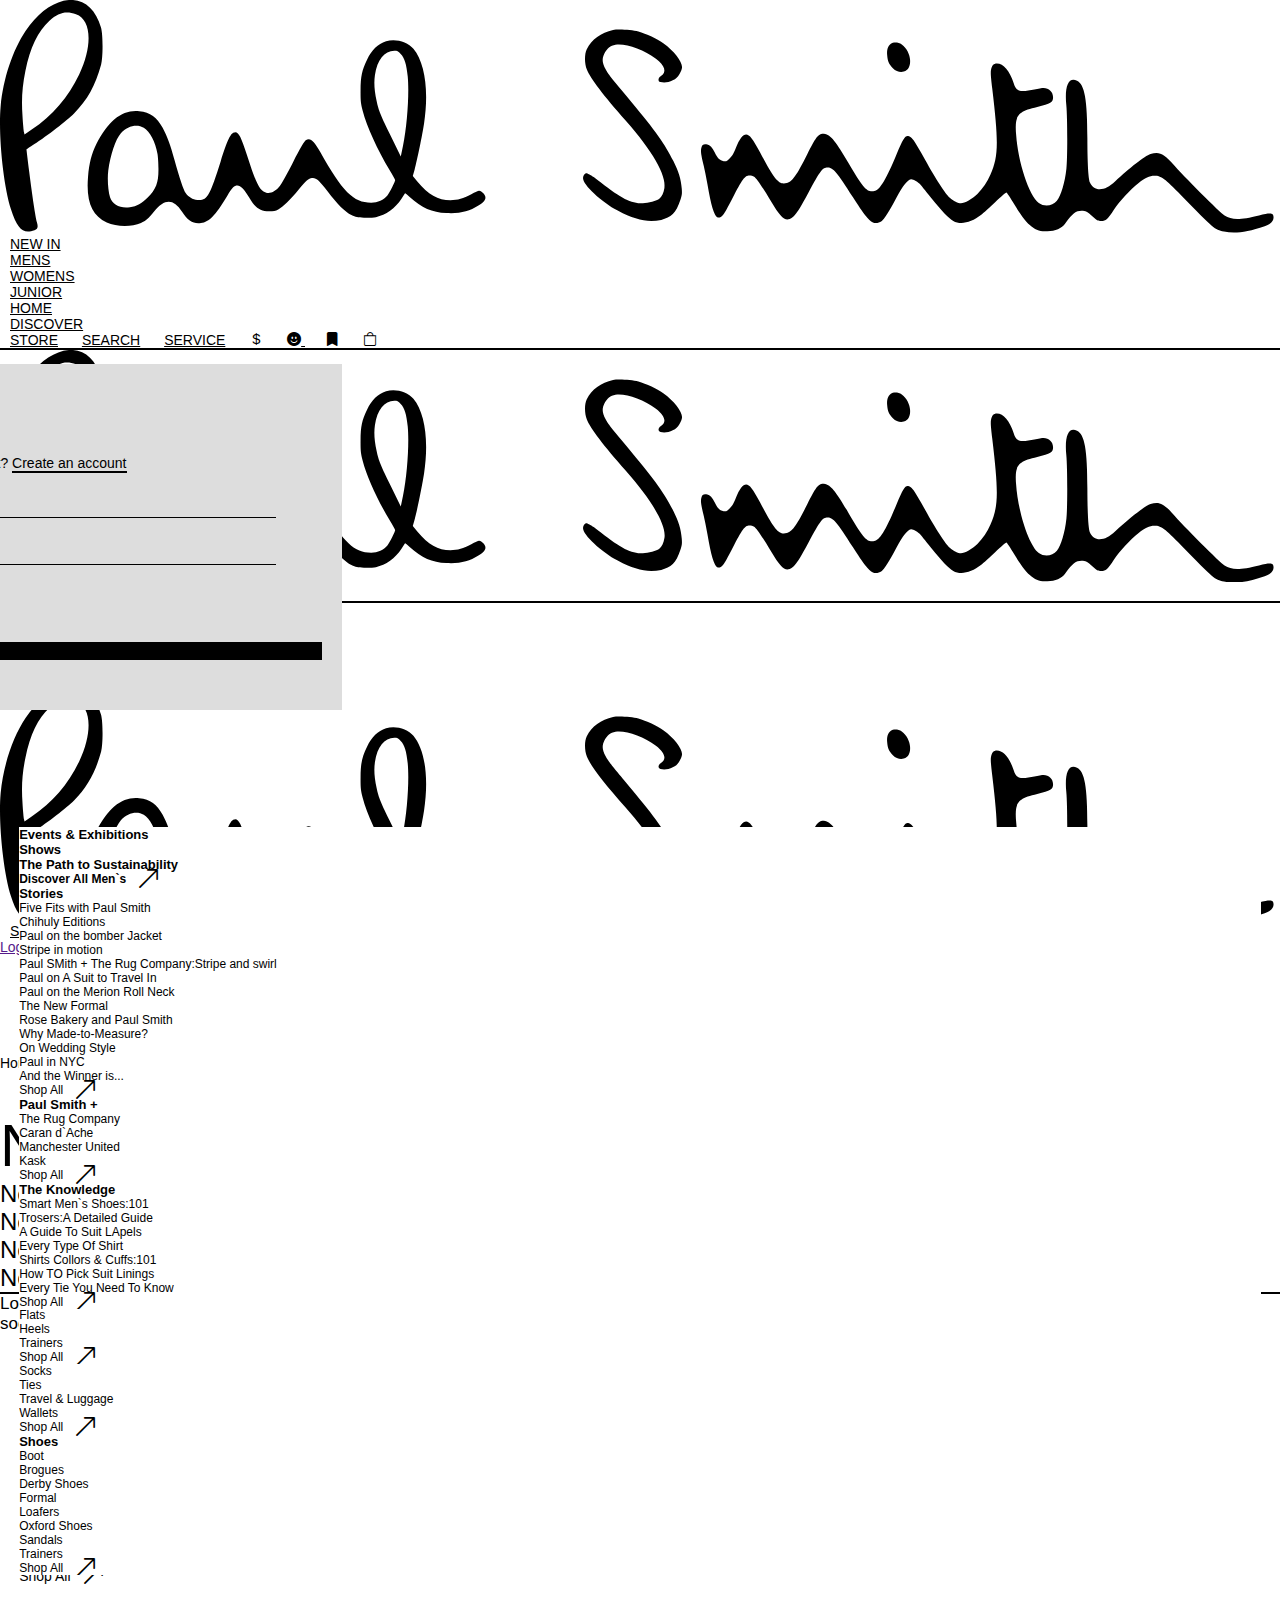
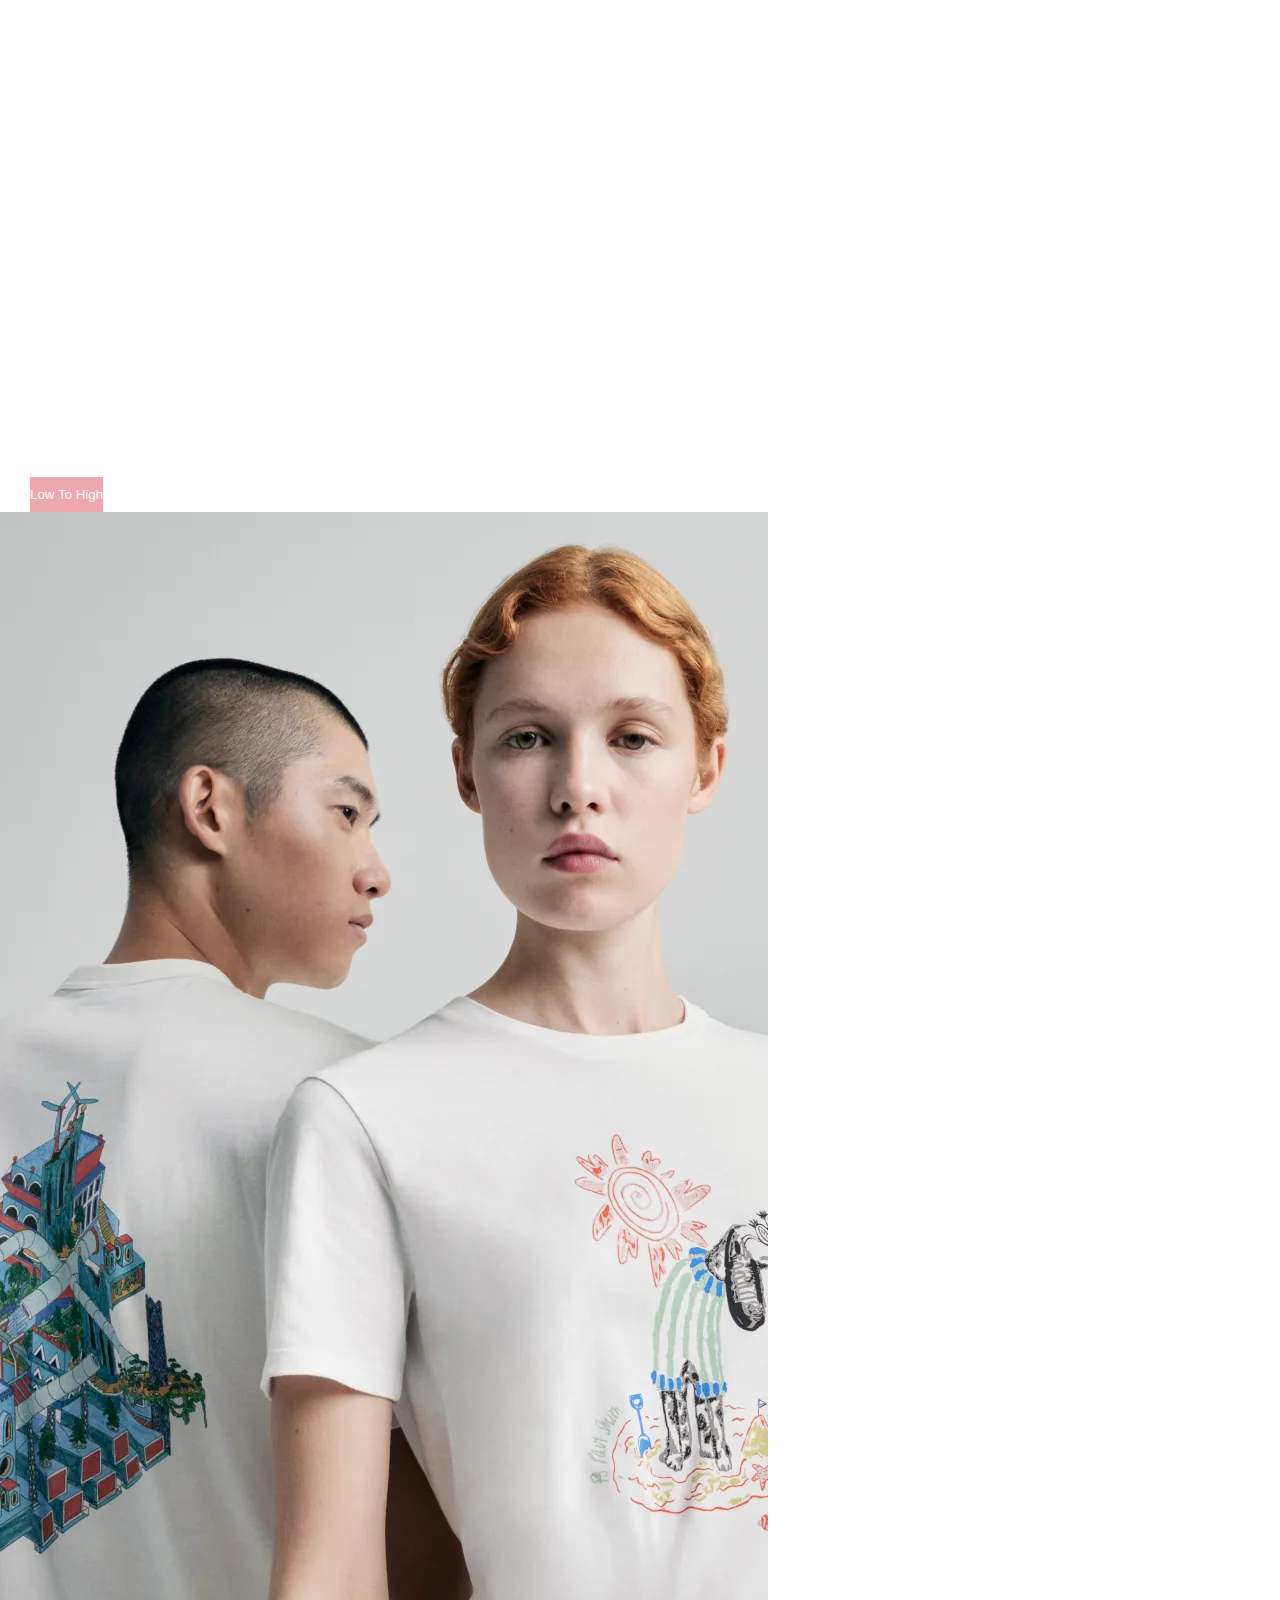
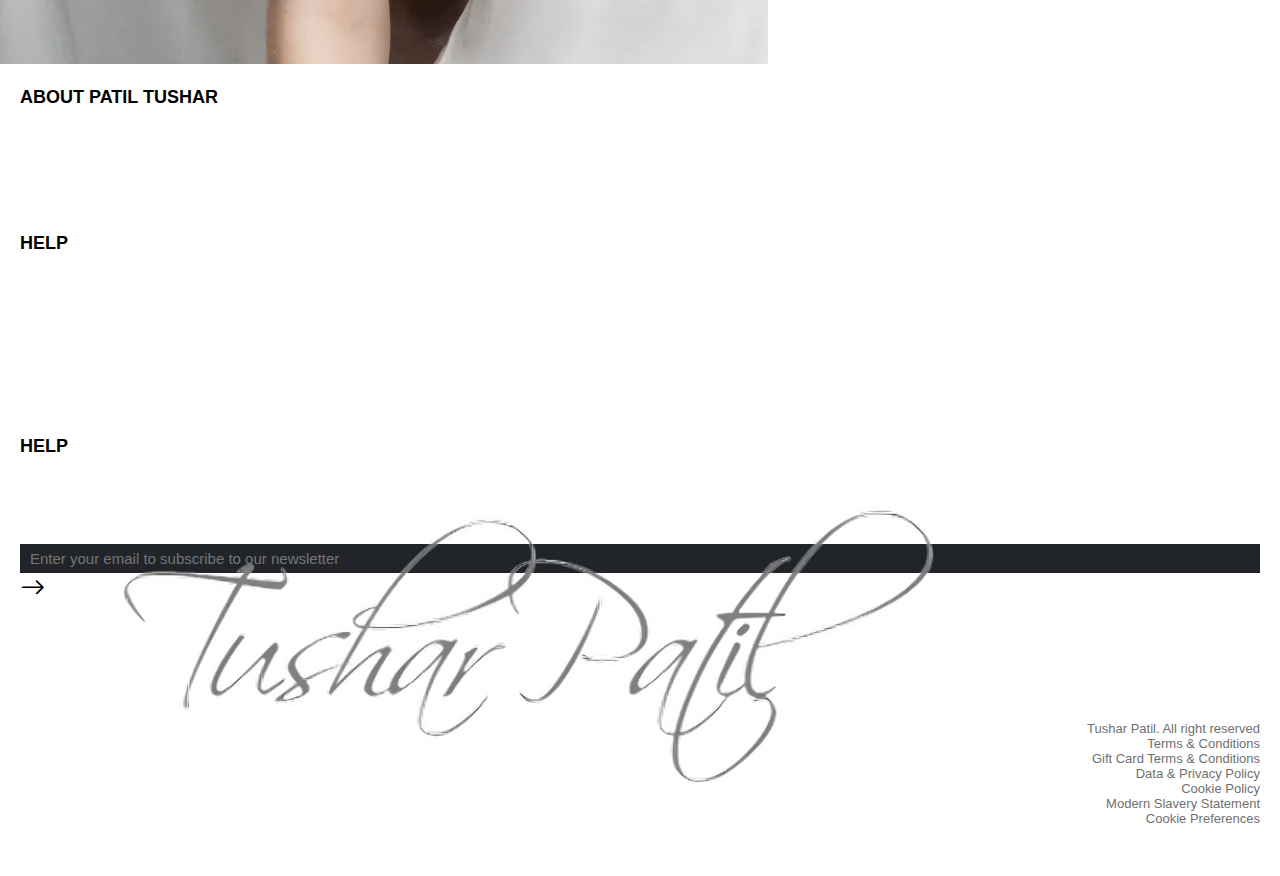
<file: Intarship-project/product.html>
<!DOCTYPE html>
<html lang="en">
<head>
    <meta charset="UTF-8">
    <meta name="viewport" content="width=device-width, initial-scale=1.0">
     <link href="https://cdn.jsdelivr.net/npm/bootstrap@5.0.2/dist/css/bootstrap.min.css" rel="stylesheet" integrity="sha384-EVSTQN3/azprG1Anm3QDgpJLIm9Nao0Yz1ztcQTwFspd3yD65VohhpuuCOmLASjC" crossorigin="anonymous">
    <script src="https://cdn.jsdelivr.net/npm/bootstrap@5.0.2/dist/js/bootstrap.bundle.min.js" integrity="sha384-MrcW6ZMFYlzcLA8Nl+NtUVF0sA7MsXsP1UyJoMp4YLEuNSfAP+JcXn/tWtIaxVXM" crossorigin="anonymous"></script>
    <link rel="stylesheet" href="https://cdn.jsdelivr.net/npm/bootstrap-icons@1.11.3/font/bootstrap-icons.min.css">
    <link rel="stylesheet" href="css/product.css">
    <link rel="stylesheet" href="css/index.css">
    <script src="https://code.jquery.com/jquery-3.7.1.js" integrity="sha256-eKhayi8LEQwp4NKxN+CfCh+3qOVUtJn3QNZ0TciWLP4=" crossorigin="anonymous"></script>
    <link rel="stylesheet" href="https://cdn.jsdelivr.net/npm/swiper@11/swiper-bundle.min.css" />
    <title>Document</title>
</head>
<body>
    <div class="container-fluid position-fixed d-none d-sm-none d-md-none d-lg-none d-xl-block">
        <div class="row align-items-center p-2 navi">
            <div class="col-12 mt-2">
                <div class="row">
                    <div class="col-2">
                        <a href="" class="">
                             <svg viewBox="0 0 143 26" class="logo w-75" fill="none" xmlns="http://www.w3.org/2000/svg" data-v-4fb26322=""><path d="M7.09466 0.0821648C5.55322 0.471212 4.07273 1.65565 2.85352 3.46257C1.42529 5.58072 0.354116 8.81415 0.0754375 11.8487C-0.21195 14.9784 0.354116 20.6585 1.22499 23.3732C1.94781 25.6124 2.59225 26.1917 3.85502 25.7162C4.22078 25.5778 4.28174 25.3963 4.12499 24.817C3.9421 24.1081 3.62859 22.0505 3.26283 19.1801C3.09736 17.8314 2.95802 16.7162 2.95802 16.6989C2.95802 16.6816 3.3412 16.4222 3.80277 16.1196C5.30937 15.1427 7.47784 13.4654 8.27033 12.6701C9.75952 11.1657 10.6478 9.57496 11.2923 7.23202C11.5187 6.40205 11.51 3.86891 11.2835 3.08216C10.7349 1.19744 9.60277 0.0908089 8.15712 0.00435448C7.80877 -0.0129375 7.3385 0.0216446 7.09466 0.0821648ZM8.48805 1.58649C10.2211 2.19167 10.3691 5.10522 8.84511 8.31271C7.62589 10.8545 5.88415 12.8776 3.5415 14.477L2.7403 15.0216L2.67934 14.7882C2.64451 14.6585 2.56613 13.8458 2.51388 12.9727C2.38325 11.1312 2.47904 9.67871 2.8361 7.92366C3.35862 5.33 4.24691 3.47986 5.52709 2.32136C6.52859 1.40493 7.37334 1.19744 8.48805 1.58649Z" fill="#000000"></path><path d="M68.4915 3.34185C67.1591 3.62715 66.0879 4.41389 65.5567 5.50323C65.2867 6.0479 65.2954 7.07672 65.5654 7.77701C65.9399 8.73666 67.4813 10.7511 69.8936 13.4658C72.8633 16.8116 74.4744 19.6041 74.2306 21.0133C74.1435 21.5493 73.9345 21.9989 73.6906 22.1891C73.3597 22.4571 72.393 22.7251 71.8008 22.7165C70.4597 22.6992 69.4147 22.1718 67.0981 20.3476C66.6192 19.9672 66.0618 19.5868 65.8528 19.4917C65.4957 19.3274 65.4609 19.3274 65.3041 19.4744C65.2083 19.5609 65.1387 19.7338 65.1387 19.9067C65.1387 20.6502 67.1504 22.5263 69.0576 23.5551C70.9387 24.5753 72.393 24.8779 73.8735 24.5666C74.9621 24.3418 75.5456 23.7539 75.981 22.4398C76.1987 21.8087 76.2162 21.6444 76.1639 21.0306C76.0855 20.0277 75.833 19.1805 75.2321 17.9787C74.2741 16.0681 73.2465 14.6243 70.5381 11.3822C68.1606 8.54646 67.969 8.30438 67.6642 7.74242C67.2723 7.00756 67.2375 6.56663 67.5249 5.97873C67.8122 5.39948 68.1954 5.09689 68.7615 4.99314C69.824 4.7943 71.8966 5.51188 73.2813 6.55799C74.2915 7.32744 74.518 8.0796 73.8474 8.47729C73.5165 8.6675 73.4729 9.08248 73.7864 9.16894C74.2132 9.28133 74.7008 9.21216 75.1624 8.97874C75.5369 8.79718 75.6936 8.64156 75.9201 8.2698C76.0942 7.97585 76.1987 7.69055 76.1987 7.4917C76.1987 6.83464 75.2669 5.64156 74.1435 4.84617C73.4642 4.36202 72.1666 3.74819 71.3219 3.51476C70.5903 3.31591 69.0576 3.21217 68.4915 3.34185Z" fill="#000000"></path><path d="M43.1316 4.62099C42.1823 4.95817 41.5553 5.56335 41.0066 6.66998C40.4406 7.81119 40.2925 8.52877 40.2838 10.085C40.2751 11.2781 40.3012 11.5288 40.519 12.376C40.9631 14.1051 42.1649 16.7507 43.5061 18.9639C43.8631 19.5432 44.1505 20.0619 44.1505 20.1138C44.1505 20.304 43.5409 21.5144 43.2796 21.8429C42.879 22.3357 42.2085 22.6383 41.4769 22.6383C39.4913 22.6469 38.2721 21.4279 35.764 16.9495C35.0325 15.6527 34.6319 15.3328 34.1529 15.6786C33.9961 15.791 33.5085 16.6296 32.7421 18.1167C32.0976 19.3703 31.4271 20.572 31.2616 20.7881C30.8523 21.3328 30.2862 21.6354 29.8247 21.5489C29.0496 21.402 28.6838 20.7017 27.5691 17.2521C26.8463 15.0043 26.5676 14.5634 26.0538 14.84C25.7055 15.0302 25.3484 15.8342 24.6517 18.0389C23.4238 21.938 23.119 22.4481 22.0478 22.3443C21.534 22.2925 21.0463 21.9985 20.7415 21.5576C20.4976 21.1858 20.0535 19.889 19.4961 17.8659C19.0085 16.1196 18.7211 15.3242 18.1724 14.2781C17.5454 13.0936 16.7877 12.5489 15.5598 12.4193C13.6961 12.2118 12.1199 13.4221 10.7526 16.1109C10.2475 17.1138 9.9514 18.255 9.83819 19.7074C9.60305 22.5172 10.2388 24.0821 11.9283 24.8602C12.9995 25.353 14.7151 25.3789 15.7514 24.9121C16.3175 24.6527 16.5613 24.4366 17.2145 23.6325C18.3988 22.1714 19.3742 22.1801 20.3409 23.6585C21.0028 24.6786 21.6124 25.0331 22.4571 24.9121C23.3889 24.7737 24.0421 24.0994 25.3832 21.8861C25.9319 20.961 26.1757 20.719 26.5241 20.719C26.8724 20.719 27.3253 21.1945 27.8565 22.085C28.5358 23.2435 29.0844 23.6152 30.0859 23.6066C30.5388 23.6066 30.7913 23.5547 31.0874 23.3991C31.61 23.1311 32.4199 22.3443 33.3517 21.2118C34.2313 20.1484 34.4577 19.9495 34.8496 19.889C35.2937 19.8198 35.6508 20.1224 36.5913 21.3674C37.7061 22.8371 38.5421 23.6757 39.2649 24.0302C39.7526 24.2636 39.9355 24.3069 40.667 24.3328C41.1286 24.3501 41.7295 24.3242 41.9994 24.2636C43.1054 24.0389 44.1679 23.2781 44.8559 22.2147C45.0562 21.8861 45.2391 21.6095 45.2565 21.5922C45.2652 21.5749 45.5003 21.7651 45.7703 22.0072C47.1289 23.2348 48.2436 23.7276 49.8634 23.8054C51.3787 23.8832 52.4063 23.6412 53.4514 22.9668C54.0784 22.5691 54.2961 22.2838 54.2178 21.9639C54.1481 21.6873 53.7649 21.3242 53.5385 21.3242C53.4514 21.3242 53.0595 21.4971 52.6589 21.7046C51.7358 22.1974 51.161 22.3616 50.3163 22.3616C48.9316 22.3616 47.8343 21.7391 46.6238 20.2694L46.1187 19.6642L46.319 18.9639C46.6151 17.8659 47.1724 15.1426 47.3727 13.8285C47.9301 10.1196 47.4859 7.0158 46.1883 5.44232C45.5352 4.65557 44.1157 4.26653 43.1316 4.62099ZM44.7688 6.02157C45.2042 6.47114 45.4133 7.16278 45.5526 8.53742C45.7355 10.4135 45.4916 14.0014 45.0301 16.2665L44.7775 17.4769L43.7412 15.3587C42.4958 12.8429 42.3042 12.376 42.0778 11.2953C41.8253 10.1109 41.7643 9.21177 41.8862 8.39909C42.1475 6.66998 42.94 5.68439 44.0547 5.67575C44.3943 5.67575 44.4814 5.71898 44.7688 6.02157ZM16.0649 14.2781C16.7529 14.6757 17.3625 15.8429 17.5976 17.2175C17.6499 17.5461 17.7022 18.2896 17.7022 18.8602C17.7109 20.4164 17.4496 21.1167 16.4742 22.0936C15.8124 22.7593 15.316 23.0273 14.5148 23.157C13.461 23.3299 12.5466 22.8717 12.294 22.0417C12.0763 21.3069 11.9805 19.9668 12.0937 19.085C12.3289 17.3126 12.9211 15.5489 13.5046 14.8919C14.2274 14.0792 15.2898 13.8198 16.0649 14.2781Z" fill="#000000"></path><path d="M99.5276 4.88932C99.1879 5.15733 99.0747 5.5118 99.1183 6.1775C99.1705 6.83456 99.3186 7.18903 99.754 7.61266C100.12 7.97577 100.555 8.1141 100.973 8.00171C102.027 7.70776 101.888 5.80574 100.747 4.95848C100.39 4.70776 99.8063 4.66453 99.5276 4.88932Z" fill="#000000"></path><path d="M111.12 7.13697C110.868 7.20613 110.694 7.60382 110.694 8.13985C110.685 8.33005 110.763 9.12544 110.859 9.91218C111.582 15.99 111.547 17.4597 110.659 19.5001C110.284 20.356 109.823 21.039 109.196 21.6701C108.647 22.2148 107.768 22.7076 107.358 22.7076C107.045 22.7076 106.522 22.4482 106.113 22.0851C105.651 21.6874 104.484 19.8891 103.37 17.8661C102.116 15.5837 101.828 15.1946 101.393 15.186C101.097 15.186 100.835 15.6182 100.191 17.1744C99.0067 20.0534 98.3013 21.2292 97.6829 21.3416C96.873 21.4972 96.455 21.039 94.8265 18.2551C93.3983 15.7998 92.8235 15.0822 92.179 14.9612C91.491 14.8401 91.2385 15.1341 90.176 17.2609C89.0004 19.6125 88.5214 20.2782 87.9031 20.4511C87.0235 20.6932 86.5619 20.1571 84.9073 17.0102C84.1148 15.5058 83.7316 15.013 83.3658 15.013C83 15.013 82.6082 15.5145 82.2424 16.4569C81.9985 17.1053 81.8244 17.3992 81.537 17.6845C81.1973 18.0303 81.1364 18.0563 80.849 18.013C80.4223 17.9439 80.1436 17.6672 79.8562 17.0447C79.5949 16.4828 79.2988 16.1629 79.0289 16.137C78.576 16.0851 78.4802 16.137 78.3757 16.4482C78.2538 16.8027 78.2973 17.1917 78.6021 18.428C78.7154 18.9035 78.9157 19.8718 79.0376 20.5894C79.4295 22.9237 79.7778 24.0822 80.1349 24.2724C80.2568 24.3416 80.37 24.3243 80.579 24.2032C80.8055 24.0736 81.0319 23.7105 81.8331 22.1456C82.9304 20.0015 83.2265 19.5952 83.7229 19.5952C83.897 19.5952 84.1322 19.6557 84.2541 19.7335C84.5154 19.8978 85.0901 20.745 86.1352 22.4741C87.3109 24.4453 87.7724 24.8084 88.4778 24.3329C88.8784 24.0563 89.2877 23.4424 90.3589 21.4453C91.6826 18.9986 91.9178 18.696 92.4925 18.7133C93.076 18.7306 93.5028 19.2321 95.2968 22.0505C96.4898 23.9179 97.0298 24.6096 97.4739 24.8344C97.7613 24.99 98.1706 24.9468 98.4841 24.7306C98.7628 24.5318 99.3811 23.5635 100.148 22.1024C100.87 20.7364 101.436 20.0275 101.82 20.0275C102.029 20.0275 102.612 20.3646 102.804 20.5894C102.847 20.6499 103.378 21.2983 103.971 22.0246C105.26 23.6154 105.974 24.3675 106.505 24.6788C107.297 25.1456 108.508 24.8862 109.631 24.0044C109.866 23.8142 110.581 23.1744 111.208 22.5779C111.835 21.9727 112.392 21.4972 112.444 21.5145C112.496 21.5318 112.801 21.9813 113.123 22.5174C114.761 25.2061 115.51 25.8545 117.016 25.8459C117.931 25.8459 118.593 25.552 119.028 24.9554C119.847 23.8315 120.195 23.5548 120.831 23.5548C121.301 23.5548 121.458 23.6413 122.102 24.2292C122.572 24.6615 122.642 24.696 123.043 24.696C123.565 24.696 123.731 24.5491 124.462 23.4165C125.02 22.552 126.317 21.1514 127.179 20.4684C127.946 19.8632 128.407 19.6557 128.973 19.6471C129.714 19.6384 130.097 19.9151 131.978 21.8344C135.714 25.6557 135.653 25.6038 136.742 25.8632C137.917 26.1398 139.267 25.9583 141.296 25.2753C141.993 25.0419 142.324 24.6874 142.28 24.2292C142.237 23.7883 141.958 23.7623 140.66 24.0736C138.509 24.6009 137.639 24.6009 136.811 24.0822C136.332 23.7883 132.1 19.5606 131.072 18.3589C130.018 17.1312 129.478 16.8891 128.538 17.2177C127.911 17.4338 126.152 18.7998 124.602 20.2609C123.931 20.892 123.435 21.1427 122.86 21.1514C122.381 21.1514 121.972 20.8661 121.771 20.3906C121.588 19.9583 121.493 18.2119 121.484 15.4453C121.484 11.1139 121.179 9.43668 120.326 9.02169C119.376 8.55483 118.915 9.61823 119.133 11.771C119.263 13.1456 119.272 17.6499 119.141 18.8603C118.967 20.4165 118.549 21.8517 118.079 22.4309C117.608 23.0275 116.668 23.1398 116.058 22.6816C114.926 21.8257 113.672 17.9093 113.498 14.7105C113.402 12.843 113.751 12.4367 115.884 11.9439C117.391 11.5981 117.652 11.4338 117.652 10.8632C117.652 10.2753 117.19 9.82573 116.59 9.82573C116.433 9.82573 115.971 9.90354 115.562 9.99864C115.153 10.0937 114.595 10.1715 114.325 10.1715C113.707 10.1715 113.463 9.98135 113.254 9.307C112.758 7.7508 111.939 6.92083 111.12 7.13697Z" fill="#000000"></path></svg>
                        </a>
                    </div>
                    <div class="col-6 d-block">
                        <ul class="d-flex list-unstyled">
                            <li class="nav-item item1"><a href="#" class="nav-link short-livest position-relative top-0 start-0">NEW IN</a>
                            
                                <div class="container-fluid nav-new new-link">
                                    <div class="row">
                                        <div class="col-12 pt-5 pb-4 ps-5 pe-5 mt-5">
                                            <div class="row">
                                                <div class="col-6">
                                                <h4 class="nav-new-kid">New For Him</h4>
                                                <h4 class="nav-new-kid">New For Her</h4>
                                                <h4 class="nav-new-kid">New For Kids</h4>
                                                <h4 class="nav-new-kid">New For Home</h4>
                                                <h4 class="nav-new-kid kis-arrow mt-5">Discover All <i class="bi bi-arrow-up-right"></i></h4>
                                            </div>
                                        <div class="col-6 text-end new-sesons"><h1>New Season Shirts <br>
                                            3 For 2 T-Shirts<br>
                                            Casual Cool<br></h1>
                                            </div>
                                        </div>
                                        </div>
                                    </div>
                                </div>

                            </li>
                            <li class="nav-item item2"><a href="#" class="nav-link laptop-size-link position-relative top-0 start-0">MENS</a>
                            

                                <div class="container-fluid nav-new2 new-link2">
                                    <div class="row">
                                        <div class="col-12 pb-4 ps-5 pe-5 mt-5">
                                            <div class="row">
                                                <div class="col-3">
                                                    <h5>PS Paul Smith <br>
                                                        Signature Stripe <br>
                                                        Trainers <br>
                                                        The Classics <br>
                                                        Modern Working Wardrobe</h4>

                                                        <h5 class="mt-5">
                                                            New For Him <br>
                                                            Best Sellers <br>
                                                            Gifts For Him <br>  
                                                            Manchester United
                                                        </h4>
                                                        <h4 class="nav-new-kid kis-arrow mt-5">Discover All Men`s<i class="bi bi-arrow-up-right"></i></h4>
                                                </div>
                                                <div class="col-3">
                                                    <h5 class="mb-4 sale-kid">Clothing</h5>
                                                    <p class="mb-0 sale-kid">3 For 2 T-Shirt</p>
                                                    <p class="mb-0 sale-kid">3 For 2 Polo-Shirt</p>
                                                    <p class="mb-0 sale-kid">Blazers</p>
                                                    <p class="mb-0 sale-kid">Coats & Jackets</p>
                                                    <p class="mb-0 sale-kid">Cycling</p>
                                                    <p class="mb-0 sale-kid">Jeans</p>
                                                    <p class="mb-0 sale-kid">Knitwear</p>
                                                    <p class="mb-0 sale-kid">Loungewear</p>
                                                    <p class="mb-0 sale-kid">Nightwear</p>
                                                    <p class="mb-0 sale-kid">Polo Shirt</p>
                                                    <p class="mb-0 sale-kid">Shorts</p>
                                                    <p class="mb-0 sale-kid">Suits</p>
                                                    <p class="mb-0 sale-kid">Sweats</p>
                                                    <p class="mb-0 sale-kid">Sweatshirt & Hoodies</p>
                                                    <p class="mb-0 sale-kid">Swimwear</p>
                                                    <p class="mb-0 sale-kid">Tailoring</p>
                                                    <p class="mb-0 sale-kid">T-Shirt</p>
                                                    <p class="mb-0 sale-kid">The Classics</p>
                                                    <p class="mb-0 sale-kid">Trousers</p>
                                                    <p class="mb-0 sale-kid">Underwear</p>
                                                    <p class="mb-4 sale-kid">Weistweae</p>
                                                    <p class="mb-5 sale-kid pb-4 sale-arrow">Shop All <i class="bi bi-arrow-up-right"></i></p>
                                                </div>
                                                <div class="col-3">

                                                    <h5 class="mb-4">Accessories</h5>
                                                    <p class="mb-0 sale-kid">Bags</p>
                                                    <p class="mb-0 sale-kid">Belts</p>
                                                    <p class="mb-0 sale-kid">Cases & Covers</p>
                                                    <p class="mb-0 sale-kid">Cuffilinks</p>
                                                    <p class="mb-0 sale-kid">Eyewear</p>
                                                    <p class="mb-0 sale-kid">Hats & Gloves</p>
                                                    <p class="mb-0 sale-kid">Jewellery & Keyrings</p>
                                                    <p class="mb-0 sale-kid">Monogrammed Gifts</p>
                                                    <p class="mb-0 sale-kid">Pocket Squares</p>
                                                    <p class="mb-0 sale-kid">Scarves</p>
                                                    <p class="mb-0 sale-kid">Socks</p>
                                                    <p class="mb-0 sale-kid">Ties</p>
                                                    <p class="mb-0 sale-kid">Travel & Luggage</p>
                                                    <p class="mb-4 sale-kid">Wallets</p>
                                                    <p class="mb-5 sale-kid sale-arrow">Shop All <i class="bi bi-arrow-up-right"></i></p>

                                                </div>
                                                <div class="col-3">

                                                    
                                                    <h5 class="mb-4">Shoes</h5>
                                                    <p class="mb-0 sale-kid">Boot</p>
                                                    <p class="mb-0 sale-kid">Brogues</p>
                                                    <p class="mb-0 sale-kid">Derby Shoes</p>
                                                    <p class="mb-0 sale-kid">Formal</p>
                                                    <p class="mb-0 sale-kid">Loafers</p>
                                                    <p class="mb-0 sale-kid">Oxford Shoes</p>
                                                    <p class="mb-0 sale-kid">Sandals</p>
                                                    <p class="mb-4 sale-kid">Trainers</p>
                                                    <p class="mb-5 sale-kid sale-arrow">Shop All <i class="bi bi-arrow-up-right"></i></p>
                                                </div>
                                            </div>
                                        </div>
                                    </div>
                                </div>


                            </li>
                            <li class="nav-item item3"><a href="#" class="nav-link laptop-size-link position-relative top-0 start-0">WOMENS</a>
                            

                                <div class="container-fluid nav-new2 new-link3">
                                    <div class="row">
                                        <div class="col-12 pb-4 ps-5 pe-5 mt-5">
                                            <div class="row">
                                                <div class="col-3">
                                                    <h5>PS Paul Smith <br>
                                                        Signature Stripe <br>
                                                        Trainers <br>
                                                        The Classics <br>
                                                        Modern Working Wardrobe</h5>

                                                        <h5 class="mt-5">
                                                            New For Him <br>
                                                            Best Sellers <br>
                                                            Gifts For Him <br>  
                                                            Manchester United
                                                        </h5>
                                                        <h4 class="nav-new-kid kis-arrow mt-5">Discover All Men`s<i class="bi bi-arrow-up-right"></i></h4>
                                                </div>
                                                <div class="col-3">
                                                    <h5 class="mb-4 sale-kid">Clothing</h5>
                                                    <p class="mb-0 sale-kid">Blazers</p>
                                                    <p class="mb-0 sale-kid">Coats & Jackets</p>
                                                    <p class="mb-0 sale-kid">Cycling</p>
                                                    <p class="mb-0 sale-kid">Dresses</p>
                                                    <p class="mb-0 sale-kid">Jeans</p>
                                                    <p class="mb-0 sale-kid">Knitwear</p>
                                                    <p class="mb-0 sale-kid">Nightwear</p>
                                                    <p class="mb-0 sale-kid">Shirt</p>
                                                    <p class="mb-0 sale-kid">Skirts & Shorts</p>
                                                    <p class="mb-0 sale-kid">Suits</p>
                                                    <p class="mb-0 sale-kid">Sweatshirt & Hoodies</p>
                                                    <p class="mb-0 sale-kid">Tops</p>
                                                    <p class="mb-0 sale-kid">T-Shirts</p>
                                                    <p class="mb-4 sale-kid">Trousers</p>
                                                    <p class="mb-5 sale-kid pb-4 sale-arrow">Shop All <i class="bi bi-arrow-up-right"></i></p>
                                                </div>
                                                <div class="col-3">

                                                    <h5 class="mb-4">Accessories</h5>
                                                    <p class="mb-0 sale-kid">Bags</p>
                                                    <p class="mb-0 sale-kid">Belts</p>
                                                    <p class="mb-0 sale-kid">Cases & Covers</p>
                                                    <p class="mb-0 sale-kid">Cycling</p>
                                                    <p class="mb-0 sale-kid">Eyewear</p>
                                                    <p class="mb-0 sale-kid">Hats & Gloves</p>
                                                    <p class="mb-0 sale-kid">Jewellery</p>
                                                    <p class="mb-0 sale-kid">Monogrammed Gifts</p>
                                                    <p class="mb-0 sale-kid">Purses</p>
                                                    <p class="mb-0 sale-kid">Scarves</p>
                                                    <p class="mb-4 sale-kid">Travel & Luggage</p>
                                                    <p class="mb-5 sale-kid sale-arrow">Shop All <i class="bi bi-arrow-up-right"></i></p>

                                                </div>
                                                <div class="col-3">

                                                    
                                                    <h5 class="mb-4">Shoes</h5>
                                                    <p class="mb-0 sale-kid">Boot</p>
                                                    <p class="mb-0 sale-kid">Flats</p>
                                                    <p class="mb-0 sale-kid">Heels</p>
                                                    <p class="mb-4 sale-kid">Trainers</p>
                                                    <p class="mb-5 sale-kid sale-arrow">Shop All <i class="bi bi-arrow-up-right"></i></p>
                                                </div>
                                            </div>
                                        </div>
                                    </div>
                                </div>
                            
                            </li>
                            <li class="nav-item item4"><a href="#" class="nav-link laptop-size-link position-relative top-0 start-0">JUNIOR</a>
                            
                                <div class="container-fluid nav-new new-link4">
                                    <div class="row">
                                        <div class="col-12 pb-4 ps-5 pe-5 mt-5">
                                            <div class="row">
                                                <div class="col-3">
                                                    <h5>Zebra <br>
                                                        Unisex <br>
                                                        Baby Bundles</h4>
                                                        <h4 class="nav-new-kid kis-arrow mt-5">Discover All Men`s<i class="bi bi-arrow-up-right"></i></h4>
                                                </div>
                                                <div class="col-4">
                                                    <h5 class="mb-4">Boys</h5>
                                                    <p class="mb-0 sale-kid">Junior Boys (2-13 Years)</p>
                                                    <p class="mb-4 sale-kid">Baby Boys (0-2 Years)</p>
                                                    <p class="mb-5 sale-kid pb-4 sale-arrow">Shop All <i class="bi bi-arrow-up-right"></i></p>
                                                </div>
                                                <div class="col-3">

                                                    <h5 class="mb-4">Girls</h5>
                                                    <p class="mb-0 sale-kid">Junior Boys (2-13 Years)</p>
                                                    <p class="mb-4 sale-kid">Baby Boys (0-2 Years)</p>
                                                    <p class="mb-5 sale-kid sale-arrow">Shop All <i class="bi bi-arrow-up-right"></i></p>

                                                </div>
                                                <div class="col-2"></div>
                                            </div>
                                        </div>
                                    </div>
                                </div>
                            
                            
                            </li>
                            <li class="nav-item item5"><a href="#" class="nav-link laptop-size-link position-relative top-0 start-0">HOME</a>
                            

                                <div class="container-fluid nav-new new-link5">
                                    <div class="row">
                                        <div class="col-12 pb-4 ps-5 pe-5 mt-5">
                                            <div class="row">
                                                <div class="col-3">
                                                    <h5 class="mb-5">Home Collection <br>
                                                        Cycling</h5>
                                                    <h5>Dale Chihuly</h5>
                                                        <h4 class="nav-new-kid kis-arrow mt-4">Discover All<i class="bi bi-arrow-up-right"></i></h4>
                                                </div>
                                                <div class="col-4">
                                                    <h5 class="mb-4">Home</h5>
                                                    <p class="mb-0 sale-kid">Artwork</p>
                                                    <p class="mb-0 sale-kid">Candles & Diffusers</p>
                                                    <p class="mb-0 sale-kid">China</p>
                                                    <p class="mb-0 sale-kid">Cushions</p>
                                                    <p class="mb-0 sale-kid">Nightwear</p>
                                                    <p class="mb-0 sale-kid">Stationery</p>
                                                    <p class="mb-4 sale-kid">Towels</p>
                                                    <p class="mb-5 sale-kid pb-4 sale-arrow">Shop All <i class="bi bi-arrow-up-right"></i></p>
                                                </div>
                                                <div class="col-3">

                                                    <h5 class="mb-4">Collaboration</h5>
                                                    <p class="mb-0 sale-kid">Paul Smith + Braun</p>
                                                    <p class="mb-0 sale-kid">Paul Smith + Caran d`Ache</p>
                                                    <p class="mb-4 sale-kid">Paul Smith + Kask</p>
                                                    <p class="mb-5 sale-kid sale-arrow">Shop All <i class="bi bi-arrow-up-right"></i></p>

                                                </div>
                                                <div class="col-2"></div>
                                            </div>
                                        </div>
                                    </div>
                                </div>
                            
                            </li>
                            <li class="nav-item item6"><a href="#" class="nav-link laptop-size-link position-relative top-0 start-0">DISCOVER</a>
                            


                                <div class="container-fluid nav-new new-link6">
                                    <div class="row">
                                        <div class="col-12 pb-4 ps-5 pe-5 mt-5">
                                            <div class="row">
                                                <div class="col-3">
                                                    <h5>Events & Exhibitions</h4>
                                                        <h5>Shows</h5>
                                                        <h5>The Path to Sustainability</h5>
                                                        <h4 class="nav-new-kid kis-arrow mt-5">Discover All<i class="bi bi-arrow-up-right"></i></h4>
                                                </div>
                                                <div class="col-3">
                                                    <h5 class="mb-4">Stories</h5>
                                                    <p class="mb-0 sale-kid">Five Fits with Paul Smith</p>
                                                    <p class="mb-0 sale-kid">Chihuly Editions</p>
                                                    <p class="mb-0 sale-kid">Paul on the bomber Jacket</p>
                                                    <p class="mb-0 sale-kid">Stripe in motion</p>
                                                    <p class="mb-0 sale-kid">Paul SMith + The Rug Company:Stripe and swirl</p>
                                                    <p class="mb-0 sale-kid">Paul on A Suit to Travel In</p>
                                                    <p class="mb-0 sale-kid">Paul on the Merion Roll Neck</p>
                                                    <p class="mb-0 sale-kid">The New Formal</p>
                                                    <p class="mb-0 sale-kid">Rose Bakery and Paul Smith</p>
                                                    <p class="mb-0 sale-kid">Why Made-to-Measure?</p>
                                                    <p class="mb-0 sale-kid">On Wedding Style</p>
                                                    <p class="mb-0 sale-kid">Paul in NYC</p>
                                                    <p class="mb-4 sale-kid">And the Winner is...</p>
                                                    <p class="mb-5 sale-kid pb-4 sale-arrow">Shop All <i class="bi bi-arrow-up-right"></i></p>
                                                </div>
                                                <div class="col-3">

                                                    <h5 class="mb-4">Paul Smith +</h5>
                                                    <p class="mb-0 sale-kid">The Rug Company</p>
                                                    <p class="mb-0 sale-kid">Caran d`Ache</p>
                                                    <p class="mb-0 sale-kid">Manchester United</p>
                                                    <p class="mb-4 sale-kid">Kask</p>
                                                    <p class="mb-5 sale-kid sale-arrow">Shop All <i class="bi bi-arrow-up-right"></i></p>

                                                </div>
                                                <div class="col-3">

                                                    
                                                    <h5 class="mb-4">The Knowleage</h5>
                                                    <p class="mb-0 sale-kid">Paul Talks Tailoring</p>
                                                    <p class="mb-0 sale-kid">Smart Men`s Shoes:101</p>
                                                    <p class="mb-0 sale-kid">Trosers:A Detailed Guide</p>
                                                    <p class="mb-0 sale-kid">A Guide To Suit LApels</p>
                                                    <p class="mb-0 sale-kid">Every Type Of Shirt</p>
                                                    <p class="mb-0 sale-kid">Shirts Collors & Cuffs:101</p>
                                                    <p class="mb-0 sale-kid">How TO Pick Suit Linings</p>
                                                    <p class="mb-4 sale-kid">Every Tie You Need To Know</p>
                                                    <p class="mb-5 sale-kid sale-arrow">Shop All <i class="bi bi-arrow-up-right"></i></p>
                                                </div>
                                            </div>
                                        </div>
                                    </div>
                                </div>
                            
                            
                            </li>
                        </ul>
                    </div>
                    <div class="d-flex justify-content-end text-center col-4">
                        <a href="" class="nav-link laptop-size-link">STORE</a>
                        <a href="" class="nav-link laptop-size-link">SEARCH</a>
                        <a href="" class="nav-link laptop-size-link">SERVICE</a>
                        <a href="" class="nav-link laptop-size-link"><i class="bi bi-currency-dollar"></i></a>
                        <a href="#" class="nav-link laptop-size-link sign-emoj"><i class="bi bi-emoji-smile-fill"></i>
                        

                            <form id="signform" class="sign-in col-12">
                                <div class="row">
                                    <p class="informatin-ditails">Log-in</p>
                                    <p class="informatin">Don't have an account? <span class="create-acc" id="signtologin">Create an account <span class="acc-line"></span></span></p>
                                    <div class="col-12 input-in">
                                        <input type="text" placeholder="ENTER EMAIL*" id="email-sign">
                                        <span class="erros" id="emailerror-sign"></span>
                                    </div>
                                    <div class="col-12 input-in">
                                        <input type="text" placeholder="ENTER PASSWORD*" id="pass-sign">
                                        <span class="erros" id="passerror-sign"></span>
                                    </div>
                                    <div class="col-12 input-in">
                                        <div class="row">
                                            <div class="col-6"></div>
                                            <div class="col-6">
                                                <span class="create-acc">Forgotten Password <span class="acc-line"></span></span>
                                            </div>
                                        </div>
                                    </div>
                                    <div class="col-12 input-in">
                                        <div class="row">
                                            <div class="col-3"></div>
                                            <div class="col-6">
                                                <button class="login-btn">Log-in</button>
                                            </div>
                                            <div class="col-3"></div>
                                        </div>
                                    </div>
                                </div>
                            </form>
                        
                        </a>
                        <a href="" class="nav-link laptop-size-link"><i class="bi bi-bookmark-fill"></i></a>
                        <a href="add_to_card.html" class="nav-link laptop-size-link position-relative top-0 left-0" style="cursor: default;"><i class="bi bi-bag"></i>
                        </a>
                    </div>
                </div>
            </div>
        </div>
    </div>




    <div class="navbar d-xl-none">
        <div class="container-fluid d-block m-auto">
            <div class="row nav-wrapper pb-0  pb-sm-0 pb-md-2 pb-lg-2">
                <div class="col-12">
                    <div class="row">
                       <div class="col-4 col-sm-3 col-md-3 col-lg-2 mt-1">
                        <a href="" class="">
                            <svg viewBox="0 0 143 26" class="logo w-100" fill="none" xmlns="http://www.w3.org/2000/svg" data-v-4fb26322=""><path d="M7.09466 0.0821648C5.55322 0.471212 4.07273 1.65565 2.85352 3.46257C1.42529 5.58072 0.354116 8.81415 0.0754375 11.8487C-0.21195 14.9784 0.354116 20.6585 1.22499 23.3732C1.94781 25.6124 2.59225 26.1917 3.85502 25.7162C4.22078 25.5778 4.28174 25.3963 4.12499 24.817C3.9421 24.1081 3.62859 22.0505 3.26283 19.1801C3.09736 17.8314 2.95802 16.7162 2.95802 16.6989C2.95802 16.6816 3.3412 16.4222 3.80277 16.1196C5.30937 15.1427 7.47784 13.4654 8.27033 12.6701C9.75952 11.1657 10.6478 9.57496 11.2923 7.23202C11.5187 6.40205 11.51 3.86891 11.2835 3.08216C10.7349 1.19744 9.60277 0.0908089 8.15712 0.00435448C7.80877 -0.0129375 7.3385 0.0216446 7.09466 0.0821648ZM8.48805 1.58649C10.2211 2.19167 10.3691 5.10522 8.84511 8.31271C7.62589 10.8545 5.88415 12.8776 3.5415 14.477L2.7403 15.0216L2.67934 14.7882C2.64451 14.6585 2.56613 13.8458 2.51388 12.9727C2.38325 11.1312 2.47904 9.67871 2.8361 7.92366C3.35862 5.33 4.24691 3.47986 5.52709 2.32136C6.52859 1.40493 7.37334 1.19744 8.48805 1.58649Z" fill="#000000"></path><path d="M68.4915 3.34185C67.1591 3.62715 66.0879 4.41389 65.5567 5.50323C65.2867 6.0479 65.2954 7.07672 65.5654 7.77701C65.9399 8.73666 67.4813 10.7511 69.8936 13.4658C72.8633 16.8116 74.4744 19.6041 74.2306 21.0133C74.1435 21.5493 73.9345 21.9989 73.6906 22.1891C73.3597 22.4571 72.393 22.7251 71.8008 22.7165C70.4597 22.6992 69.4147 22.1718 67.0981 20.3476C66.6192 19.9672 66.0618 19.5868 65.8528 19.4917C65.4957 19.3274 65.4609 19.3274 65.3041 19.4744C65.2083 19.5609 65.1387 19.7338 65.1387 19.9067C65.1387 20.6502 67.1504 22.5263 69.0576 23.5551C70.9387 24.5753 72.393 24.8779 73.8735 24.5666C74.9621 24.3418 75.5456 23.7539 75.981 22.4398C76.1987 21.8087 76.2162 21.6444 76.1639 21.0306C76.0855 20.0277 75.833 19.1805 75.2321 17.9787C74.2741 16.0681 73.2465 14.6243 70.5381 11.3822C68.1606 8.54646 67.969 8.30438 67.6642 7.74242C67.2723 7.00756 67.2375 6.56663 67.5249 5.97873C67.8122 5.39948 68.1954 5.09689 68.7615 4.99314C69.824 4.7943 71.8966 5.51188 73.2813 6.55799C74.2915 7.32744 74.518 8.0796 73.8474 8.47729C73.5165 8.6675 73.4729 9.08248 73.7864 9.16894C74.2132 9.28133 74.7008 9.21216 75.1624 8.97874C75.5369 8.79718 75.6936 8.64156 75.9201 8.2698C76.0942 7.97585 76.1987 7.69055 76.1987 7.4917C76.1987 6.83464 75.2669 5.64156 74.1435 4.84617C73.4642 4.36202 72.1666 3.74819 71.3219 3.51476C70.5903 3.31591 69.0576 3.21217 68.4915 3.34185Z" fill="#000000"></path><path d="M43.1316 4.62099C42.1823 4.95817 41.5553 5.56335 41.0066 6.66998C40.4406 7.81119 40.2925 8.52877 40.2838 10.085C40.2751 11.2781 40.3012 11.5288 40.519 12.376C40.9631 14.1051 42.1649 16.7507 43.5061 18.9639C43.8631 19.5432 44.1505 20.0619 44.1505 20.1138C44.1505 20.304 43.5409 21.5144 43.2796 21.8429C42.879 22.3357 42.2085 22.6383 41.4769 22.6383C39.4913 22.6469 38.2721 21.4279 35.764 16.9495C35.0325 15.6527 34.6319 15.3328 34.1529 15.6786C33.9961 15.791 33.5085 16.6296 32.7421 18.1167C32.0976 19.3703 31.4271 20.572 31.2616 20.7881C30.8523 21.3328 30.2862 21.6354 29.8247 21.5489C29.0496 21.402 28.6838 20.7017 27.5691 17.2521C26.8463 15.0043 26.5676 14.5634 26.0538 14.84C25.7055 15.0302 25.3484 15.8342 24.6517 18.0389C23.4238 21.938 23.119 22.4481 22.0478 22.3443C21.534 22.2925 21.0463 21.9985 20.7415 21.5576C20.4976 21.1858 20.0535 19.889 19.4961 17.8659C19.0085 16.1196 18.7211 15.3242 18.1724 14.2781C17.5454 13.0936 16.7877 12.5489 15.5598 12.4193C13.6961 12.2118 12.1199 13.4221 10.7526 16.1109C10.2475 17.1138 9.9514 18.255 9.83819 19.7074C9.60305 22.5172 10.2388 24.0821 11.9283 24.8602C12.9995 25.353 14.7151 25.3789 15.7514 24.9121C16.3175 24.6527 16.5613 24.4366 17.2145 23.6325C18.3988 22.1714 19.3742 22.1801 20.3409 23.6585C21.0028 24.6786 21.6124 25.0331 22.4571 24.9121C23.3889 24.7737 24.0421 24.0994 25.3832 21.8861C25.9319 20.961 26.1757 20.719 26.5241 20.719C26.8724 20.719 27.3253 21.1945 27.8565 22.085C28.5358 23.2435 29.0844 23.6152 30.0859 23.6066C30.5388 23.6066 30.7913 23.5547 31.0874 23.3991C31.61 23.1311 32.4199 22.3443 33.3517 21.2118C34.2313 20.1484 34.4577 19.9495 34.8496 19.889C35.2937 19.8198 35.6508 20.1224 36.5913 21.3674C37.7061 22.8371 38.5421 23.6757 39.2649 24.0302C39.7526 24.2636 39.9355 24.3069 40.667 24.3328C41.1286 24.3501 41.7295 24.3242 41.9994 24.2636C43.1054 24.0389 44.1679 23.2781 44.8559 22.2147C45.0562 21.8861 45.2391 21.6095 45.2565 21.5922C45.2652 21.5749 45.5003 21.7651 45.7703 22.0072C47.1289 23.2348 48.2436 23.7276 49.8634 23.8054C51.3787 23.8832 52.4063 23.6412 53.4514 22.9668C54.0784 22.5691 54.2961 22.2838 54.2178 21.9639C54.1481 21.6873 53.7649 21.3242 53.5385 21.3242C53.4514 21.3242 53.0595 21.4971 52.6589 21.7046C51.7358 22.1974 51.161 22.3616 50.3163 22.3616C48.9316 22.3616 47.8343 21.7391 46.6238 20.2694L46.1187 19.6642L46.319 18.9639C46.6151 17.8659 47.1724 15.1426 47.3727 13.8285C47.9301 10.1196 47.4859 7.0158 46.1883 5.44232C45.5352 4.65557 44.1157 4.26653 43.1316 4.62099ZM44.7688 6.02157C45.2042 6.47114 45.4133 7.16278 45.5526 8.53742C45.7355 10.4135 45.4916 14.0014 45.0301 16.2665L44.7775 17.4769L43.7412 15.3587C42.4958 12.8429 42.3042 12.376 42.0778 11.2953C41.8253 10.1109 41.7643 9.21177 41.8862 8.39909C42.1475 6.66998 42.94 5.68439 44.0547 5.67575C44.3943 5.67575 44.4814 5.71898 44.7688 6.02157ZM16.0649 14.2781C16.7529 14.6757 17.3625 15.8429 17.5976 17.2175C17.6499 17.5461 17.7022 18.2896 17.7022 18.8602C17.7109 20.4164 17.4496 21.1167 16.4742 22.0936C15.8124 22.7593 15.316 23.0273 14.5148 23.157C13.461 23.3299 12.5466 22.8717 12.294 22.0417C12.0763 21.3069 11.9805 19.9668 12.0937 19.085C12.3289 17.3126 12.9211 15.5489 13.5046 14.8919C14.2274 14.0792 15.2898 13.8198 16.0649 14.2781Z" fill="#000000"></path><path d="M99.5276 4.88932C99.1879 5.15733 99.0747 5.5118 99.1183 6.1775C99.1705 6.83456 99.3186 7.18903 99.754 7.61266C100.12 7.97577 100.555 8.1141 100.973 8.00171C102.027 7.70776 101.888 5.80574 100.747 4.95848C100.39 4.70776 99.8063 4.66453 99.5276 4.88932Z" fill="#000000"></path><path d="M111.12 7.13697C110.868 7.20613 110.694 7.60382 110.694 8.13985C110.685 8.33005 110.763 9.12544 110.859 9.91218C111.582 15.99 111.547 17.4597 110.659 19.5001C110.284 20.356 109.823 21.039 109.196 21.6701C108.647 22.2148 107.768 22.7076 107.358 22.7076C107.045 22.7076 106.522 22.4482 106.113 22.0851C105.651 21.6874 104.484 19.8891 103.37 17.8661C102.116 15.5837 101.828 15.1946 101.393 15.186C101.097 15.186 100.835 15.6182 100.191 17.1744C99.0067 20.0534 98.3013 21.2292 97.6829 21.3416C96.873 21.4972 96.455 21.039 94.8265 18.2551C93.3983 15.7998 92.8235 15.0822 92.179 14.9612C91.491 14.8401 91.2385 15.1341 90.176 17.2609C89.0004 19.6125 88.5214 20.2782 87.9031 20.4511C87.0235 20.6932 86.5619 20.1571 84.9073 17.0102C84.1148 15.5058 83.7316 15.013 83.3658 15.013C83 15.013 82.6082 15.5145 82.2424 16.4569C81.9985 17.1053 81.8244 17.3992 81.537 17.6845C81.1973 18.0303 81.1364 18.0563 80.849 18.013C80.4223 17.9439 80.1436 17.6672 79.8562 17.0447C79.5949 16.4828 79.2988 16.1629 79.0289 16.137C78.576 16.0851 78.4802 16.137 78.3757 16.4482C78.2538 16.8027 78.2973 17.1917 78.6021 18.428C78.7154 18.9035 78.9157 19.8718 79.0376 20.5894C79.4295 22.9237 79.7778 24.0822 80.1349 24.2724C80.2568 24.3416 80.37 24.3243 80.579 24.2032C80.8055 24.0736 81.0319 23.7105 81.8331 22.1456C82.9304 20.0015 83.2265 19.5952 83.7229 19.5952C83.897 19.5952 84.1322 19.6557 84.2541 19.7335C84.5154 19.8978 85.0901 20.745 86.1352 22.4741C87.3109 24.4453 87.7724 24.8084 88.4778 24.3329C88.8784 24.0563 89.2877 23.4424 90.3589 21.4453C91.6826 18.9986 91.9178 18.696 92.4925 18.7133C93.076 18.7306 93.5028 19.2321 95.2968 22.0505C96.4898 23.9179 97.0298 24.6096 97.4739 24.8344C97.7613 24.99 98.1706 24.9468 98.4841 24.7306C98.7628 24.5318 99.3811 23.5635 100.148 22.1024C100.87 20.7364 101.436 20.0275 101.82 20.0275C102.029 20.0275 102.612 20.3646 102.804 20.5894C102.847 20.6499 103.378 21.2983 103.971 22.0246C105.26 23.6154 105.974 24.3675 106.505 24.6788C107.297 25.1456 108.508 24.8862 109.631 24.0044C109.866 23.8142 110.581 23.1744 111.208 22.5779C111.835 21.9727 112.392 21.4972 112.444 21.5145C112.496 21.5318 112.801 21.9813 113.123 22.5174C114.761 25.2061 115.51 25.8545 117.016 25.8459C117.931 25.8459 118.593 25.552 119.028 24.9554C119.847 23.8315 120.195 23.5548 120.831 23.5548C121.301 23.5548 121.458 23.6413 122.102 24.2292C122.572 24.6615 122.642 24.696 123.043 24.696C123.565 24.696 123.731 24.5491 124.462 23.4165C125.02 22.552 126.317 21.1514 127.179 20.4684C127.946 19.8632 128.407 19.6557 128.973 19.6471C129.714 19.6384 130.097 19.9151 131.978 21.8344C135.714 25.6557 135.653 25.6038 136.742 25.8632C137.917 26.1398 139.267 25.9583 141.296 25.2753C141.993 25.0419 142.324 24.6874 142.28 24.2292C142.237 23.7883 141.958 23.7623 140.66 24.0736C138.509 24.6009 137.639 24.6009 136.811 24.0822C136.332 23.7883 132.1 19.5606 131.072 18.3589C130.018 17.1312 129.478 16.8891 128.538 17.2177C127.911 17.4338 126.152 18.7998 124.602 20.2609C123.931 20.892 123.435 21.1427 122.86 21.1514C122.381 21.1514 121.972 20.8661 121.771 20.3906C121.588 19.9583 121.493 18.2119 121.484 15.4453C121.484 11.1139 121.179 9.43668 120.326 9.02169C119.376 8.55483 118.915 9.61823 119.133 11.771C119.263 13.1456 119.272 17.6499 119.141 18.8603C118.967 20.4165 118.549 21.8517 118.079 22.4309C117.608 23.0275 116.668 23.1398 116.058 22.6816C114.926 21.8257 113.672 17.9093 113.498 14.7105C113.402 12.843 113.751 12.4367 115.884 11.9439C117.391 11.5981 117.652 11.4338 117.652 10.8632C117.652 10.2753 117.19 9.82573 116.59 9.82573C116.433 9.82573 115.971 9.90354 115.562 9.99864C115.153 10.0937 114.595 10.1715 114.325 10.1715C113.707 10.1715 113.463 9.98135 113.254 9.307C112.758 7.7508 111.939 6.92083 111.12 7.13697Z" fill="#000000"></path></svg>
                       </a>
                       </div>
                       <div class="col-3 col-sm-4 col-md-4 col-lg-5"></div>
                       <div class="col-5">
                        <div class="d-flex  d-flex justify-content-end text-center">
                            <a href="" class="nav-link laptop-size-link"><i class="bi bi-currency-dollar"></i></a>
                            <a href="#" class="nav-link laptop-size-link"><i class="bi bi-emoji-smile-fill"></i>
                            
                                <form id="signform-media" class="sign-in-media col-12">
                                    <div class="row">
                                        <p class="informatin-ditails">Log-in</p>
                                        <p class="informatin">Don't have an account? <span class="create-acc"
                                                id="signtologin-media">Create an account <span
                                                    class="acc-line"></span></span></p>
                                        <div class="col-12 input-in">
                                            <input type="text" placeholder="ENTER EMAIL*" id="email-sign-media">
                                            <span class="erros" id="emailerror-sign-media"></span>
                                        </div>
                                        <div class="col-12 input-in">
                                            <input type="text" placeholder="ENTER PASSWORD*" id="pass-sign-media">
                                            <span class="erros" id="passerror-sign-media"></span>
                                        </div>
                                        <div class="col-12 input-in">
                                            <div class="row">
                                                <div class="col-6"></div>
                                                <div class="col-6">
                                                    <span class="create-acc">Forgotten Password <span
                                                            class="acc-line"></span></span>
                                                </div>
                                            </div>
                                        </div>
                                        <div class="col-12 input-in">
                                            <div class="row">
                                                <div class="col-3"></div>
                                                <div class="col-6">
                                                    <button class="login-btn">Log-in</button>
                                                </div>
                                                <div class="col-3"></div>
                                            </div>
                                        </div>
                                    </div>
                                </form>

                                
                            </a>
                            <a href="" class="nav-link laptop-size-link"><i class="bi bi-bookmark-fill"></i></a>
                            <a href="add_to_card.html" class="nav-link laptop-size-link position-relative top-0 left-0" style="cursor: default;"><i class="bi bi-bag"></i>
                            </a>
                            <!-- <button class="navbar-toggler" data-bs-target="#menu" data-bs-toggle="offcanvas">
                                <span class="navbar-toggler-icon"></span>
                            </button> -->
                            <i class="bi bi-body-text nav-link navbar-toggler text-dark" data-bs-target="#menu" data-bs-toggle="offcanvas"></i>
                        </div>
                       </div>
                    </div>
                </div>
            </div>
            <div class="row bg-light">
                <div class="col-12 media-nav">
                    <div class="row">
                        <ul class="d-flex list-unstyled m-0 p-0">
                            <li class="nav-item item1"><a href="#" class="nav-link short-live">NEW IN</a>
                            

                                <div class="container-fluid nav-new-media new-link">
                                    <div class="row">
                                        <div class="col-12 pb-4 ps-2 pe-5 mt-5">
                                            <div class="row">
                                                <div class="col-12">
                                                <h4 class="nav-new-kid">New For Him</h4>
                                                <h4 class="nav-new-kid">New For Her</h4>
                                                <h4 class="nav-new-kid">New For Kids</h4>
                                                <h4 class="nav-new-kid">New For Home</h4>
                                                <h4 class="nav-new-kid kis-arrow mt-5">Discover All <i class="bi bi-arrow-up-right"></i></h4>
                                            </div>
                                        </div>
                                        </div>
                                    </div>
                                </div>


                            </li>
                            <li class="nav-item item2"><a href="#" class="nav-link laptop-size-link">MENS</a>
                            
                                   <div class="container-fluid nav-new2 new-link2 nav-new-media">
                                    <div class="row">
                                        <div class="col-12 pb-4 ps-0 pe-0 mt-4">
                                            <div class="row">
                                                <div class="col-12">
                                                    <h5 style="font-size:13px; font-weight:600;">PS Paul Smith <br>
                                                        Signature Stripe 
                                                        Trainers
                                                        The Classics
                                                        Modern Working Wardrobe</h4>

                                                        <h5 class="mt-3" style="font-size:13px; font-weight: 600;">
                                                            New For Him
                                                            Best Sellers
                                                            Gifts For Him  
                                                            Manchester United
                                                        </h4>
                                                        <h4 class="nav-new-kid kis-arrow mt-3 mb-4" style="font-size:12px; font-weight: 600;">Discover All Men`s<i class="bi bi-arrow-up-right"></i></h4>
                                                </div>
                                                <div class="col-4">
                                                    <h5 class="mb-3 sale-kid" style="font-size:13px; font-weight: 600;">Clothing</h5>
                                                    <p class="mb-0 sale-kid">3 For 2 T-Shirt</p>
                                                    <p class="mb-0 sale-kid">3 For 2 Polo-Shirt</p>
                                                    <p class="mb-0 sale-kid">Blazers</p>
                                                    <p class="mb-0 sale-kid">Coats & Jackets</p>
                                                    <p class="mb-0 sale-kid">Cycling</p>
                                                    <p class="mb-0 sale-kid">Jeans</p>
                                                    <p class="mb-0 sale-kid">Knitwear</p>
                                                    <p class="mb-0 sale-kid">Loungewear</p>
                                                    <p class="mb-0 sale-kid">Nightwear</p>
                                                    <p class="mb-0 sale-kid">Polo Shirt</p>
                                                    <p class="mb-0 sale-kid">Shorts</p>
                                                    <p class="mb-0 sale-kid">Suits</p>
                                                    <p class="mb-0 sale-kid">Sweats</p>
                                                    <p class="mb-0 sale-kid">Sweatshirt & Hoodies</p>
                                                    <p class="mb-0 sale-kid">Swimwear</p>
                                                    <p class="mb-0 sale-kid">Tailoring</p>
                                                    <p class="mb-0 sale-kid">T-Shirt</p>
                                                    <p class="mb-0 sale-kid">The Classics</p>
                                                    <p class="mb-0 sale-kid">Trousers</p>
                                                    <p class="mb-0 sale-kid">Underwear</p>
                                                    <p class="mb-4 sale-kid">Weistweae</p>
                                                    <p class="mb-5 sale-kid pb-4 sale-arrow">Shop All <i class="bi bi-arrow-up-right"></i></p>
                                                </div>
                                                <div class="col-4">

                                                    <h5 class="mb-3" style="font-size:13px; font-weight: 600;">Accessories</h5>
                                                    <p class="mb-0 sale-kid">Bags</p>
                                                    <p class="mb-0 sale-kid">Belts</p>
                                                    <p class="mb-0 sale-kid">Cases & Covers</p>
                                                    <p class="mb-0 sale-kid">Cuffilinks</p>
                                                    <p class="mb-0 sale-kid">Eyewear</p>
                                                    <p class="mb-0 sale-kid">Hats & Gloves</p>
                                                    <p class="mb-0 sale-kid">Jewellery & Keyrings</p>
                                                    <p class="mb-0 sale-kid">Monogrammed Gifts</p>
                                                    <p class="mb-0 sale-kid">Pocket Squares</p>
                                                    <p class="mb-0 sale-kid">Scarves</p>
                                                    <p class="mb-0 sale-kid">Socks</p>
                                                    <p class="mb-0 sale-kid">Ties</p>
                                                    <p class="mb-0 sale-kid">Travel & Luggage</p>
                                                    <p class="mb-4 sale-kid">Wallets</p>
                                                    <p class="mb-5 sale-kid sale-arrow">Shop All <i class="bi bi-arrow-up-right"></i></p>

                                                </div>
                                                <div class="col-4">

                                                    
                                                    <h5 class="mb-3" style="font-size:13px; font-weight: 600;">Shoes</h5>
                                                    <p class="mb-0 sale-kid">Boot</p>
                                                    <p class="mb-0 sale-kid">Brogues</p>
                                                    <p class="mb-0 sale-kid">Derby Shoes</p>
                                                    <p class="mb-0 sale-kid">Formal</p>
                                                    <p class="mb-0 sale-kid">Loafers</p>
                                                    <p class="mb-0 sale-kid">Oxford Shoes</p>
                                                    <p class="mb-0 sale-kid">Sandals</p>
                                                    <p class="mb-4 sale-kid">Trainers</p>
                                                    <p class="mb-5 sale-kid sale-arrow">Shop All <i class="bi bi-arrow-up-right"></i></p>
                                                </div>
                                            </div>
                                        </div>
                                    </div>
                                </div>

                                
                            </li>
                            <li class="nav-item item3"><a href="#" class="nav-link laptop-size-link">WOMENS</a>
                            
                                <div class="container-fluid nav-new2 new-link3 nav-new-media">
                                    <div class="row">
                                        <div class="col-12 pb-4 ps-0 pe-0 mt-4">
                                            <div class="row">
                                                <div class="col-12">
                                                    <h5 style="font-size:13px; font-weight:600;">
                                                        Trainers
                                                        The Classics
                                                        Signature Stripe
                                                        PS Paul Smith
                                                        Swirl
                                                        Zebra</h4>

                                                        <h5 class="mt-3" style="font-size:13px; font-weight: 600;">
                                                            Holiday
                                                            New For Her
                                                            Best Sellers
                                                            Gifts For Her
                                                        </h4>
                                                        <h4 class="nav-new-kid kis-arrow mt-3 mb-4" style="font-size:12px; font-weight: 600;">Discover All Men`s<i class="bi bi-arrow-up-right"></i></h4>
                                                </div>
                                                <div class="col-4">
                                                    <h5 class="mb-3 sale-kid" style="font-size:13px; font-weight: 600;">Clothing</h5>
                                                    <p class="mb-0 sale-kid">Blazers</p>
                                                    <p class="mb-0 sale-kid">Coats & Jackets</p>
                                                    <p class="mb-0 sale-kid">Cycling</p>
                                                    <p class="mb-0 sale-kid">Dresses</p>
                                                    <p class="mb-0 sale-kid">Jeans</p>
                                                    <p class="mb-0 sale-kid">Knitwear</p>
                                                    <p class="mb-0 sale-kid">Nightwear</p>
                                                    <p class="mb-0 sale-kid">Shirt</p>
                                                    <p class="mb-0 sale-kid">Skirts & Shorts</p>
                                                    <p class="mb-0 sale-kid">Suits</p>
                                                    <p class="mb-0 sale-kid">Sweatshirt & Hoodies</p>
                                                    <p class="mb-0 sale-kid">Tops</p>
                                                    <p class="mb-0 sale-kid">T-Shirts</p>
                                                    <p class="mb-4 sale-kid">Trousers</p>
                                                    <p class="mb-5 sale-kid pb-4 sale-arrow">Shop All <i class="bi bi-arrow-up-right"></i></p>
                                                </div>
                                                <div class="col-4">

                                                    <h5 class="mb-3" style="font-size:13px; font-weight: 600;">Accessories</h5>
                                                    <p class="mb-0 sale-kid">Bags</p>
                                                    <p class="mb-0 sale-kid">Belts</p>
                                                    <p class="mb-0 sale-kid">Cases & Covers</p>
                                                    <p class="mb-0 sale-kid">Cycling</p>
                                                    <p class="mb-0 sale-kid">Eyewear</p>
                                                    <p class="mb-0 sale-kid">Hats & Gloves</p>
                                                    <p class="mb-0 sale-kid">Jewellery</p>
                                                    <p class="mb-0 sale-kid">Monogrammed Gifts</p>
                                                    <p class="mb-0 sale-kid">Purses</p>
                                                    <p class="mb-0 sale-kid">Scarves</p>
                                                    <p class="mb-4 sale-kid">Travel & Luggage</p>
                                                    <p class="mb-5 sale-kid sale-arrow">Shop All <i class="bi bi-arrow-up-right"></i></p>

                                                </div>
                                                <div class="col-4">

                                                    
                                                    <h5 class="mb-3" style="font-size:13px; font-weight: 600;">Shoes</h5>
                                                    <p class="mb-0 sale-kid">Boot</p>
                                                    <p class="mb-0 sale-kid">Flats</p>
                                                    <p class="mb-0 sale-kid">Heels</p>
                                                    <p class="mb-4 sale-kid">Trainers</p>
                                                    <p class="mb-5 sale-kid sale-arrow">Shop All <i class="bi bi-arrow-up-right"></i></p>
                                                </div>
                                            </div>
                                        </div>
                                    </div>
                                </div>


                            </li>
                            <li class="nav-item item4"><a href="#" class="nav-link laptop-size-link">JUNIOR</a>
                            
                            
                            

                                <div class="container-fluid nav-new2 new-link4 nav-new-media">
                                    <div class="row">
                                        <div class="col-12 pb-4 ps-0 pe-0 mt-4">
                                            <div class="row">
                                                <div class="col-4">
                                                    <h5 style="font-size:13px; font-weight:600;">
                                                        Zebra <br>
                                                        Unisex <br>
                                                        Baby Bundles</h5>

                                                        <h4 class="nav-new-kid kis-arrow mt-3 mb-4" style="font-size:12px; font-weight: 600;">Discover All<i class="bi bi-arrow-up-right"></i></h4>
                                                </div>
                                                <div class="col-4">
                                                    <h5 class="mb-3 sale-kid" style="font-size:13px; font-weight: 600;">Boys</h5>
                                                    <p class="mb-0 sale-kid">junior Boys(2-13 Years)</p>
                                                    <p class="mb-0 sale-kid">Baby Boys(0-2 Years)</p>
                                                    <p class="mb-5 sale-kid pb-4 sale-arrow">Shop All <i class="bi bi-arrow-up-right"></i></p>
                                                </div>
                                                <div class="col-4">

                                                    <h5 class="mb-3" style="font-size:13px; font-weight: 600;">Accessories</h5>
                                                    <p class="mb-0 sale-kid">junior Girls(2-13 Years)</p>
                                                    <p class="mb-0 sale-kid">Baby Girls(0-2 Years)</p>
                                                    <p class="mb-5 sale-kid sale-arrow">Shop All <i class="bi bi-arrow-up-right"></i></p>

                                                </div>
                                            
                                            </div>
                                        </div>
                                    </div>
                                </div>

                            
                            
                            
                            
                            
                            </li>
                            <li class="nav-item item5"><a href="#" class="nav-link laptop-size-link">HOME</a>
                            
                            
                            

                                <div class="container-fluid nav-new2 new-link5 nav-new-media">
                                    <div class="row">
                                        <div class="col-12 pb-4 ps-0 pe-0 mt-4">
                                            <div class="row">
                                                <div class="col-4">
                                                        <h5 class="mb-4" style="font-size:13px; font-weight:600;">Home Collection <br>
                                                            Cycling</h5>
                                                        <h5 style="font-size:13px; font-weight:600;">Dale Chihuly</h5>

                                                        <h4 class="nav-new-kid kis-arrow mt-3 mb-4" style="font-size:12px; font-weight: 600;">Discover All<i class="bi bi-arrow-up-right"></i></h4>
                                                </div>
                                                <div class="col-4">
                                                    <h5 class="mb-3 sale-kid" style="font-size:13px; font-weight: 600;">Home</h5>
                                                    <p class="mb-0 sale-kid">Artwork</p>
                                                    <p class="mb-0 sale-kid">Candles & Diffusers</p>
                                                    <p class="mb-0 sale-kid">China</p>
                                                    <p class="mb-0 sale-kid">Cushions</p>
                                                    <p class="mb-0 sale-kid">Nightwear</p>
                                                    <p class="mb-0 sale-kid">Stationery</p>
                                                    <p class="mb-4 sale-kid">Towels</p>
                                                    <p class="mb-5 sale-kid pb-4 sale-arrow">Shop All <i class="bi bi-arrow-up-right"></i></p>
                                                </div>
                                                <div class="col-4">

                                                    <h5 class="mb-3" style="font-size:13px; font-weight: 600;">Collaboration</h5>
                                                    <p class="mb-0 sale-kid">Paul Smith + Braun</p>
                                                    <p class="mb-0 sale-kid">Paul Smith + Caran d`Ache</p>
                                                    <p class="mb-4 sale-kid">Paul Smith + Kask</p>
                                                    <p class="mb-5 sale-kid sale-arrow">Shop All <i class="bi bi-arrow-up-right"></i></p>

                                                </div>
                                            
                                            </div>
                                        </div>
                                    </div>
                                </div>
                            
                            
                            
                            
                            </li>
                            <li class="nav-item item6"><a href="#" class="nav-link laptop-size-link">DISCOVER</a>
                            
                            
                                <div class="container-fluid nav-new2 new-link6 nav-new-media">
                                    <div class="row">
                                        <div class="col-12 pb-4 ps-0 pe-0 mt-4">
                                            <div class="row">
                                                <div class="col-12">
                                                        <h5 style="font-size:13px; font-weight: 600;">Events & Exhibitions</h4>
                                                            <h5 style="font-size:13px; font-weight: 600;">Shows</h5>
                                                            <h5 style="font-size:13px; font-weight: 600;">The Path to Sustainability</h5>
                                                        <h4 class="nav-new-kid kis-arrow mt-3 mb-4" style="font-size:12px; font-weight: 600;">Discover All Men`s<i class="bi bi-arrow-up-right"></i></h4>
                                                </div>
                                                <div class="col-4">
                                                    <h5 class="mb-3 sale-kid" style="font-size:13px; font-weight: 600;">Stories</h5>
                                                    <p class="mb-0 sale-kid">Five Fits with Paul Smith</p>
                                                    <p class="mb-0 sale-kid">Chihuly Editions</p>
                                                    <p class="mb-0 sale-kid">Paul on the bomber Jacket</p>
                                                    <p class="mb-0 sale-kid">Stripe in motion</p>
                                                    <p class="mb-0 sale-kid">Paul SMith + The Rug Company:Stripe and swirl</p>
                                                    <p class="mb-0 sale-kid">Paul on A Suit to Travel In</p>
                                                    <p class="mb-0 sale-kid">Paul on the Merion Roll Neck</p>
                                                    <p class="mb-0 sale-kid">The New Formal</p>
                                                    <p class="mb-0 sale-kid">Rose Bakery and Paul Smith</p>
                                                    <p class="mb-0 sale-kid">Why Made-to-Measure?</p>
                                                    <p class="mb-0 sale-kid">On Wedding Style</p>
                                                    <p class="mb-0 sale-kid">Paul in NYC</p>
                                                    <p class="mb-4 sale-kid">And the Winner is...</p>
                                                    <p class="mb-5 sale-kid pb-4 sale-arrow">Shop All <i class="bi bi-arrow-up-right"></i></p>
                                                </div>
                                                <div class="col-4">

                                                    <h5 class="mb-3" style="font-size:13px; font-weight: 600;">Paul Smith +</h5>
                                                    <p class="mb-0 sale-kid">The Rug Company</p>
                                                    <p class="mb-0 sale-kid">Caran d`Ache</p>
                                                    <p class="mb-0 sale-kid">Manchester United</p>
                                                    <p class="mb-4 sale-kid">Kask</p>
                                                    <p class="mb-5 sale-kid sale-arrow">Shop All <i class="bi bi-arrow-up-right"></i></p>

                                                </div>
                                                <div class="col-4">

                                                    
                                                    <h5 class="mb-3" style="font-size:13px; font-weight: 600;">The Knowledge</h5>
                                                    <p class="mb-0 sale-kid">Smart Men`s Shoes:101</p>
                                                    <p class="mb-0 sale-kid">Trosers:A Detailed Guide</p>
                                                    <p class="mb-0 sale-kid">A Guide To Suit LApels</p>
                                                    <p class="mb-0 sale-kid">Every Type Of Shirt</p>
                                                    <p class="mb-0 sale-kid">Shirts Collors & Cuffs:101</p>
                                                    <p class="mb-0 sale-kid">How TO Pick Suit Linings</p>
                                                    <p class="mb-4 sale-kid">Every Tie You Need To Know</p>
                                                    <p class="mb-5 sale-kid sale-arrow">Shop All <i class="bi bi-arrow-up-right"></i></p>
                                                </div>
                                            </div>
                                        </div>
                                    </div>
                                </div>
                            
                            
                            
                            
                            
                            </li>
                        </ul>
                    </div>
                </div>
            </div>
        </div>
    </div>


    <div class="offcanvas offcanvas-top h-100 " tabindex="-1" id="menu">
        <div class="offcanvas-header">
            <div class="offcanvas-title"> <svg viewBox="0 0 143 26" class="logo w-50" fill="none" xmlns="http://www.w3.org/2000/svg" data-v-4fb26322=""><path d="M7.09466 0.0821648C5.55322 0.471212 4.07273 1.65565 2.85352 3.46257C1.42529 5.58072 0.354116 8.81415 0.0754375 11.8487C-0.21195 14.9784 0.354116 20.6585 1.22499 23.3732C1.94781 25.6124 2.59225 26.1917 3.85502 25.7162C4.22078 25.5778 4.28174 25.3963 4.12499 24.817C3.9421 24.1081 3.62859 22.0505 3.26283 19.1801C3.09736 17.8314 2.95802 16.7162 2.95802 16.6989C2.95802 16.6816 3.3412 16.4222 3.80277 16.1196C5.30937 15.1427 7.47784 13.4654 8.27033 12.6701C9.75952 11.1657 10.6478 9.57496 11.2923 7.23202C11.5187 6.40205 11.51 3.86891 11.2835 3.08216C10.7349 1.19744 9.60277 0.0908089 8.15712 0.00435448C7.80877 -0.0129375 7.3385 0.0216446 7.09466 0.0821648ZM8.48805 1.58649C10.2211 2.19167 10.3691 5.10522 8.84511 8.31271C7.62589 10.8545 5.88415 12.8776 3.5415 14.477L2.7403 15.0216L2.67934 14.7882C2.64451 14.6585 2.56613 13.8458 2.51388 12.9727C2.38325 11.1312 2.47904 9.67871 2.8361 7.92366C3.35862 5.33 4.24691 3.47986 5.52709 2.32136C6.52859 1.40493 7.37334 1.19744 8.48805 1.58649Z" fill="#000000"></path><path d="M68.4915 3.34185C67.1591 3.62715 66.0879 4.41389 65.5567 5.50323C65.2867 6.0479 65.2954 7.07672 65.5654 7.77701C65.9399 8.73666 67.4813 10.7511 69.8936 13.4658C72.8633 16.8116 74.4744 19.6041 74.2306 21.0133C74.1435 21.5493 73.9345 21.9989 73.6906 22.1891C73.3597 22.4571 72.393 22.7251 71.8008 22.7165C70.4597 22.6992 69.4147 22.1718 67.0981 20.3476C66.6192 19.9672 66.0618 19.5868 65.8528 19.4917C65.4957 19.3274 65.4609 19.3274 65.3041 19.4744C65.2083 19.5609 65.1387 19.7338 65.1387 19.9067C65.1387 20.6502 67.1504 22.5263 69.0576 23.5551C70.9387 24.5753 72.393 24.8779 73.8735 24.5666C74.9621 24.3418 75.5456 23.7539 75.981 22.4398C76.1987 21.8087 76.2162 21.6444 76.1639 21.0306C76.0855 20.0277 75.833 19.1805 75.2321 17.9787C74.2741 16.0681 73.2465 14.6243 70.5381 11.3822C68.1606 8.54646 67.969 8.30438 67.6642 7.74242C67.2723 7.00756 67.2375 6.56663 67.5249 5.97873C67.8122 5.39948 68.1954 5.09689 68.7615 4.99314C69.824 4.7943 71.8966 5.51188 73.2813 6.55799C74.2915 7.32744 74.518 8.0796 73.8474 8.47729C73.5165 8.6675 73.4729 9.08248 73.7864 9.16894C74.2132 9.28133 74.7008 9.21216 75.1624 8.97874C75.5369 8.79718 75.6936 8.64156 75.9201 8.2698C76.0942 7.97585 76.1987 7.69055 76.1987 7.4917C76.1987 6.83464 75.2669 5.64156 74.1435 4.84617C73.4642 4.36202 72.1666 3.74819 71.3219 3.51476C70.5903 3.31591 69.0576 3.21217 68.4915 3.34185Z" fill="#000000"></path><path d="M43.1316 4.62099C42.1823 4.95817 41.5553 5.56335 41.0066 6.66998C40.4406 7.81119 40.2925 8.52877 40.2838 10.085C40.2751 11.2781 40.3012 11.5288 40.519 12.376C40.9631 14.1051 42.1649 16.7507 43.5061 18.9639C43.8631 19.5432 44.1505 20.0619 44.1505 20.1138C44.1505 20.304 43.5409 21.5144 43.2796 21.8429C42.879 22.3357 42.2085 22.6383 41.4769 22.6383C39.4913 22.6469 38.2721 21.4279 35.764 16.9495C35.0325 15.6527 34.6319 15.3328 34.1529 15.6786C33.9961 15.791 33.5085 16.6296 32.7421 18.1167C32.0976 19.3703 31.4271 20.572 31.2616 20.7881C30.8523 21.3328 30.2862 21.6354 29.8247 21.5489C29.0496 21.402 28.6838 20.7017 27.5691 17.2521C26.8463 15.0043 26.5676 14.5634 26.0538 14.84C25.7055 15.0302 25.3484 15.8342 24.6517 18.0389C23.4238 21.938 23.119 22.4481 22.0478 22.3443C21.534 22.2925 21.0463 21.9985 20.7415 21.5576C20.4976 21.1858 20.0535 19.889 19.4961 17.8659C19.0085 16.1196 18.7211 15.3242 18.1724 14.2781C17.5454 13.0936 16.7877 12.5489 15.5598 12.4193C13.6961 12.2118 12.1199 13.4221 10.7526 16.1109C10.2475 17.1138 9.9514 18.255 9.83819 19.7074C9.60305 22.5172 10.2388 24.0821 11.9283 24.8602C12.9995 25.353 14.7151 25.3789 15.7514 24.9121C16.3175 24.6527 16.5613 24.4366 17.2145 23.6325C18.3988 22.1714 19.3742 22.1801 20.3409 23.6585C21.0028 24.6786 21.6124 25.0331 22.4571 24.9121C23.3889 24.7737 24.0421 24.0994 25.3832 21.8861C25.9319 20.961 26.1757 20.719 26.5241 20.719C26.8724 20.719 27.3253 21.1945 27.8565 22.085C28.5358 23.2435 29.0844 23.6152 30.0859 23.6066C30.5388 23.6066 30.7913 23.5547 31.0874 23.3991C31.61 23.1311 32.4199 22.3443 33.3517 21.2118C34.2313 20.1484 34.4577 19.9495 34.8496 19.889C35.2937 19.8198 35.6508 20.1224 36.5913 21.3674C37.7061 22.8371 38.5421 23.6757 39.2649 24.0302C39.7526 24.2636 39.9355 24.3069 40.667 24.3328C41.1286 24.3501 41.7295 24.3242 41.9994 24.2636C43.1054 24.0389 44.1679 23.2781 44.8559 22.2147C45.0562 21.8861 45.2391 21.6095 45.2565 21.5922C45.2652 21.5749 45.5003 21.7651 45.7703 22.0072C47.1289 23.2348 48.2436 23.7276 49.8634 23.8054C51.3787 23.8832 52.4063 23.6412 53.4514 22.9668C54.0784 22.5691 54.2961 22.2838 54.2178 21.9639C54.1481 21.6873 53.7649 21.3242 53.5385 21.3242C53.4514 21.3242 53.0595 21.4971 52.6589 21.7046C51.7358 22.1974 51.161 22.3616 50.3163 22.3616C48.9316 22.3616 47.8343 21.7391 46.6238 20.2694L46.1187 19.6642L46.319 18.9639C46.6151 17.8659 47.1724 15.1426 47.3727 13.8285C47.9301 10.1196 47.4859 7.0158 46.1883 5.44232C45.5352 4.65557 44.1157 4.26653 43.1316 4.62099ZM44.7688 6.02157C45.2042 6.47114 45.4133 7.16278 45.5526 8.53742C45.7355 10.4135 45.4916 14.0014 45.0301 16.2665L44.7775 17.4769L43.7412 15.3587C42.4958 12.8429 42.3042 12.376 42.0778 11.2953C41.8253 10.1109 41.7643 9.21177 41.8862 8.39909C42.1475 6.66998 42.94 5.68439 44.0547 5.67575C44.3943 5.67575 44.4814 5.71898 44.7688 6.02157ZM16.0649 14.2781C16.7529 14.6757 17.3625 15.8429 17.5976 17.2175C17.6499 17.5461 17.7022 18.2896 17.7022 18.8602C17.7109 20.4164 17.4496 21.1167 16.4742 22.0936C15.8124 22.7593 15.316 23.0273 14.5148 23.157C13.461 23.3299 12.5466 22.8717 12.294 22.0417C12.0763 21.3069 11.9805 19.9668 12.0937 19.085C12.3289 17.3126 12.9211 15.5489 13.5046 14.8919C14.2274 14.0792 15.2898 13.8198 16.0649 14.2781Z" fill="#000000"></path><path d="M99.5276 4.88932C99.1879 5.15733 99.0747 5.5118 99.1183 6.1775C99.1705 6.83456 99.3186 7.18903 99.754 7.61266C100.12 7.97577 100.555 8.1141 100.973 8.00171C102.027 7.70776 101.888 5.80574 100.747 4.95848C100.39 4.70776 99.8063 4.66453 99.5276 4.88932Z" fill="#000000"></path><path d="M111.12 7.13697C110.868 7.20613 110.694 7.60382 110.694 8.13985C110.685 8.33005 110.763 9.12544 110.859 9.91218C111.582 15.99 111.547 17.4597 110.659 19.5001C110.284 20.356 109.823 21.039 109.196 21.6701C108.647 22.2148 107.768 22.7076 107.358 22.7076C107.045 22.7076 106.522 22.4482 106.113 22.0851C105.651 21.6874 104.484 19.8891 103.37 17.8661C102.116 15.5837 101.828 15.1946 101.393 15.186C101.097 15.186 100.835 15.6182 100.191 17.1744C99.0067 20.0534 98.3013 21.2292 97.6829 21.3416C96.873 21.4972 96.455 21.039 94.8265 18.2551C93.3983 15.7998 92.8235 15.0822 92.179 14.9612C91.491 14.8401 91.2385 15.1341 90.176 17.2609C89.0004 19.6125 88.5214 20.2782 87.9031 20.4511C87.0235 20.6932 86.5619 20.1571 84.9073 17.0102C84.1148 15.5058 83.7316 15.013 83.3658 15.013C83 15.013 82.6082 15.5145 82.2424 16.4569C81.9985 17.1053 81.8244 17.3992 81.537 17.6845C81.1973 18.0303 81.1364 18.0563 80.849 18.013C80.4223 17.9439 80.1436 17.6672 79.8562 17.0447C79.5949 16.4828 79.2988 16.1629 79.0289 16.137C78.576 16.0851 78.4802 16.137 78.3757 16.4482C78.2538 16.8027 78.2973 17.1917 78.6021 18.428C78.7154 18.9035 78.9157 19.8718 79.0376 20.5894C79.4295 22.9237 79.7778 24.0822 80.1349 24.2724C80.2568 24.3416 80.37 24.3243 80.579 24.2032C80.8055 24.0736 81.0319 23.7105 81.8331 22.1456C82.9304 20.0015 83.2265 19.5952 83.7229 19.5952C83.897 19.5952 84.1322 19.6557 84.2541 19.7335C84.5154 19.8978 85.0901 20.745 86.1352 22.4741C87.3109 24.4453 87.7724 24.8084 88.4778 24.3329C88.8784 24.0563 89.2877 23.4424 90.3589 21.4453C91.6826 18.9986 91.9178 18.696 92.4925 18.7133C93.076 18.7306 93.5028 19.2321 95.2968 22.0505C96.4898 23.9179 97.0298 24.6096 97.4739 24.8344C97.7613 24.99 98.1706 24.9468 98.4841 24.7306C98.7628 24.5318 99.3811 23.5635 100.148 22.1024C100.87 20.7364 101.436 20.0275 101.82 20.0275C102.029 20.0275 102.612 20.3646 102.804 20.5894C102.847 20.6499 103.378 21.2983 103.971 22.0246C105.26 23.6154 105.974 24.3675 106.505 24.6788C107.297 25.1456 108.508 24.8862 109.631 24.0044C109.866 23.8142 110.581 23.1744 111.208 22.5779C111.835 21.9727 112.392 21.4972 112.444 21.5145C112.496 21.5318 112.801 21.9813 113.123 22.5174C114.761 25.2061 115.51 25.8545 117.016 25.8459C117.931 25.8459 118.593 25.552 119.028 24.9554C119.847 23.8315 120.195 23.5548 120.831 23.5548C121.301 23.5548 121.458 23.6413 122.102 24.2292C122.572 24.6615 122.642 24.696 123.043 24.696C123.565 24.696 123.731 24.5491 124.462 23.4165C125.02 22.552 126.317 21.1514 127.179 20.4684C127.946 19.8632 128.407 19.6557 128.973 19.6471C129.714 19.6384 130.097 19.9151 131.978 21.8344C135.714 25.6557 135.653 25.6038 136.742 25.8632C137.917 26.1398 139.267 25.9583 141.296 25.2753C141.993 25.0419 142.324 24.6874 142.28 24.2292C142.237 23.7883 141.958 23.7623 140.66 24.0736C138.509 24.6009 137.639 24.6009 136.811 24.0822C136.332 23.7883 132.1 19.5606 131.072 18.3589C130.018 17.1312 129.478 16.8891 128.538 17.2177C127.911 17.4338 126.152 18.7998 124.602 20.2609C123.931 20.892 123.435 21.1427 122.86 21.1514C122.381 21.1514 121.972 20.8661 121.771 20.3906C121.588 19.9583 121.493 18.2119 121.484 15.4453C121.484 11.1139 121.179 9.43668 120.326 9.02169C119.376 8.55483 118.915 9.61823 119.133 11.771C119.263 13.1456 119.272 17.6499 119.141 18.8603C118.967 20.4165 118.549 21.8517 118.079 22.4309C117.608 23.0275 116.668 23.1398 116.058 22.6816C114.926 21.8257 113.672 17.9093 113.498 14.7105C113.402 12.843 113.751 12.4367 115.884 11.9439C117.391 11.5981 117.652 11.4338 117.652 10.8632C117.652 10.2753 117.19 9.82573 116.59 9.82573C116.433 9.82573 115.971 9.90354 115.562 9.99864C115.153 10.0937 114.595 10.1715 114.325 10.1715C113.707 10.1715 113.463 9.98135 113.254 9.307C112.758 7.7508 111.939 6.92083 111.12 7.13697Z" fill="#000000"></path></svg></div>
            <span class="btn-close" data-bs-dismiss="offcanvas"></span>
        </div>
        <div class="offcanvas-body">
            <ul class="navbar-nav pb-3">
                <a href="" class="nav-link laptop-size-link">STORE</a>
                <a href="" class="nav-link laptop-size-link">SEARCH</a>
                <a href="" class="nav-link laptop-size-link">SERVICE</a>
            </ul>
            <a href="" class="btn btn-outline-dark w-25" data-bs-target="#mo-1" data-bs-toggle="modal">Login</a>
        </div>
    </div>

    <div class="container-fluid body-prooduct">
        <div class="row">
            <div class="col-12 col-sm-12 col-md-12 col-lg-7">
                <div class="product-frist">
                <p>Home/You're browsing New Arrivals.</p>
                <p class="product-arrivals">New Arrivals<sup>361 product</sup></p>
                <div class="row">
                    <div class="col-4 category">New For Him</div>
                    <div class="col-4 category">New For Her</div>
                    <div class="col-4 category">New For Junior</div>
                    <div class="col-4 category mt-2 mb-4">New For Home</div>
                </div>
                </div>
                <div class="row">
                    <div class="col-12 col-sm-12 col-md-8 pt-1 frist-paregraph">Looking for the latest? You’re in luck: here’s where you’ll find all new arrivals for him, her and the home. We’re always updating our offering, so be sure to check back soon to discover your new Paul Smith favourites.</div>
                </div>
                <div class="row">
                    <div class="col-12">
                        <div class="row btn-low-high">
                            <button class="col-4 col-sm-2 low">Low To High</button>
                        </div>
                    </div>
                </div>

                <!-- <div class="row">
                    <div class="col-12">
                        <video src="img/video.mp4" width="500" height="240" controls loop="" type="video/mp4"></video>
                    </div>
                </div> -->
            </div>
            <div class="col-0 d-none d-sm-none d-md-none d-lg-block col-sm-0 col-md-0 col-lg-5">
                <img src="img/product1.webp" class="w-100" alt="">
            </div>

            <div class="col-12 body">
                <div class="row m-0" id="product-sliders">
             <!-- card -->


                </div>
            </div>
        </div>      
    </div>  

    <div class="container-fluid black mt-5"></div>
        <div class="container-fluid bg-dark text-light footer">
            <img src="img/my-name.png" alt="" class="name-footer">
            <div class="container">
                <div class="row">
                    <div class="col-12">
                        <div class="row">
                            <div class="col-4 col-sm-4 col-md-3">
                                <h5 class="footer-h1">ABOUT PATIL TUSHAR</h5>
                                <a href="#" class="footer-anchour">OUR STORES</a>
                                <a href="#" class="footer-anchour">OUR HISTORY</a>
                                <a href="#" class="footer-anchour">CAREERS</a>
                                <a href="#" class="footer-anchour">SUSTAINBILITY</a>
                                <a href="#" class="footer-anchour">ACCESSIBILITY</a>
                            </div>
                            <div class="col-4 col-sm-4 col-md-3">
                                <h5 class="footer-h1">HELP</h5>
                                <a href="#" class="footer-anchour">FAQS</a>
                                <a href="#" class="footer-anchour">TRACK ORDER</a>
                                <a href="#" class="footer-anchour">SHIPPING</a>
                                <a href="#" class="footer-anchour">RETURNS</a>
                                <a href="#" class="footer-anchour">PAYMENT METHODS</a>
                                <a href="#" class="footer-anchour">KLARNA</a>
                                <a href="#" class="footer-anchour">PRICE MATCH</a>
                                <a href="#" class="footer-anchour">SHOP SERVICES</a>
                            </div>
                            <div class="col-4 col-sm-4 col-md-3">
                                <h5 class="footer-h1">HELP</h5>
                                <a href="#" class="footer-anchour">CONTACT FORM</a>
                                <a href="#" class="footer-anchour">+44 (0)115 968 5821</a>
                                <a href="#" class="footer-anchour">09:30-17:30 EST MONDAY-FRIDAY EXCEPT PUBLIC HOLIDAYS
                                    IN THE USA</a>
                            </div>
                            <div class="col-0 col-sm-0 col-md-3"></div>
                        </div>
                    </div>
                </div>

                <div class="row mt-5">
                    <div class="col-12 col-sm-12 col-md-8">
                        <div class="row">
                            <div class="col-8">
                                <input type="text" class="footer-input"
                                    placeholder="Enter your email to subscribe to our newsletter">
                            </div>
                            <div class="col-2"><i class="bi bi-arrow-right footer-arrow"></i></div>
                        </div>
                    </div>
                    <div class="col-1"></div>
                    <div class="col-3 d-none d-sm-none d-md-block social-media">
                        <a href="#" class="footer-anchour">X</a>
                        <a href="#" class="footer-anchour">FACEBOOK</a>
                        <a href="#" class="footer-anchour">INSTAGRAM</a>
                        <a href="#" class="footer-anchour">YOUTUBE</a>
                        <a href="#" class="footer-anchour">PINTEREST</a>
                        <a href="#" class="footer-anchour">LINKEDIN</a>

                        <div class="mt-4">
                            <a href="#" class="footer-projectsname">Tushar Patil. All right reserved</a>
                            <a href="#" class="footer-projectsname">Terms & Conditions</a>
                            <a href="#" class="footer-projectsname">Gift Card Terms & Conditions</a>
                            <a href="#" class="footer-projectsname">Data & Privacy Policy</a>
                            <a href="#" class="footer-projectsname">Cookie Policy</a>
                            <a href="#" class="footer-projectsname">Modern Slavery Statement</a>
                            <a href="#" class="footer-projectsname">Cookie Preferences</a>
                        </div>
                    </div>
                </div>
            </div>
        </div>


   <script src="js/product.js"></script>
   <script src="js/sign-in.js"></script>
   <script src="js/jquery.js"></script>
</body>
</html>
</file>
<file: Intarship-project/css/index.css>
/* ===== Scrollbar CSS ===== */
  /* Firefox */
  * {
    scrollbar-width: auto;
    scrollbar-color: #ffffff #ffffff;
  }

  /* Chrome, Edge, and Safari */
  *::-webkit-scrollbar {
    width: 16px;
  }

  *::-webkit-scrollbar-track {
    background: #ffffff;
  }

  *::-webkit-scrollbar-thumb {
    background-color: #ffffff;
    border-radius: 10px;
    border: 3px none #ffffff;
  }



*
{
    margin: 0%;
    padding: 0%;
    box-sizing: border-box;
}
.main-head
{
    z-index: 99;
}
.nav-border
{
    border-bottom: 2px solid black;
    background-color: rgb(255, 255, 255);
    z-index: 1;
}
.cart-main
{
    width: 100%;
    z-index: 1;
    height: 90vh;
    width: 50%;
    overflow-y: scroll;
    color: black;
    padding: 30px 20px;
    background-color: #ffffff;
    box-shadow: rgba(100, 100, 111, 0.2) 0px 7px 29px 0px;   
}.cart-main:hover
{
    font-style: normal;
}
.card-off2-bag
{
    font-size: 35px;
    font-family: "Mint Grotesk", sans-serif;
}
.bag-desk-main
{
    /* position: relative;
    top: 12%; */
    z-index: -1;
    padding-top: 5.5%;
    background-color: #EFD8DE;
}
.bag-color
{
    z-index: 1;
    height: 90vh;
    overflow-y: hidden;
    padding-top: 17%;
    text-align: center;
    font-size: 32px;
    font-weight: bold;
}
.marquu-bag
{
    background-color: #e3a5b6;
    font-family: cursive;
}
.bi-bag
{
    cursor: pointer;
}
.bag-p1
{
    font-size: 22px;    
}
.bags-names
{
    position: relative;
    top: 12%;
    display: flex;
    align-items: center;
    z-index: 1;
    background-color: yellow;
}
.bag-img
{
    width: 20%;
}
.bi-trash
{
    font-size: 22px;
}
.delete-bag
{
    cursor:pointer;
}
.main-info-bag
{
    z-index: 99;
    color: black;
}
.laptop-size-link
{
    color: black;
    font-weight: 500;
    
}
.laptop-size-link:hover,.short-livest:hover,.long-livest:hover
{
    color: black;
    font-style: italic;
}
.short-live
{
    width: 65px; 
    color: black;
    font-weight: 500;
}
.long-live
{
    width: 110px; 
    color: black;
    font-weight: 500;
}
.short-livest
{
    width: 85px; 
    color: black;
    font-weight: 500;
    text-align: center;
}
.long-livest
{
    width: 130px; 
    color: black;
    font-weight: 500;
    text-align: center;
}
.nav-new
{
    position: absolute;
    top: 100%;
    left: 1.5%;
    color: white;
    background-color: white;
    width: 97%;
    color: black;
}
.nav-new2
{
    position: absolute;
    top: 100%;
    left: 1.5%;
    color: white;
    background-color: white;
    width: 97%;
    color: black;
    height: 100vh;
    overflow: scroll;
}
.nav-new-kid,.sale-kid
{
    cursor: pointer;
}
.nav-new-kid:hover,.sale-kid:hover
{
    font-style: italic;
}
.nav-new-media
{
    position: absolute;
    top: 91.9%;
    left: 1.5%;
    color: white;
    background-color: white;
    width: 97%;
    height: auto;
    color: black;
}
.new-sesons
{
    font-size: 35px;
    letter-spacing: 3px;
}
.nav-link
{
    padding: 10px;
}
.nav-wrapper
{
    border-bottom: 2px solid black;
    background-color: white;
    z-index: 1;
}
.media-nav
{
    
    font-size: 12px;
}
.sign-in
{
    background-color: rgb(221, 221, 221);
    color: white;
    padding: 20px;
    width: 500px;
    position: absolute;
    top: 118%;
    right: -70%;
    color: black;
    /* z-index: 1; */
}
.sign-in-media
{
    background-color: rgb(221, 221, 221);
    color: white;
    padding: 20px;
    width: 90%;
    margin: auto;
    position: absolute;
    top: 93%;
    right: 5%;
    color: black;
}
.informatin-ditails
{
    font-weight: 500;
    font-size: 30px;
    margin: 27px 0px 10px 0px;
}
.sign-emoj
{
    position: relative;
}
/* #f-sign
{
width: 95%;
border: none;
background-color: white;
} */
.input-in
{
    position: relative;
    top: 0%;
    left: 0%;
    margin: 30px 0px 20px 0px;
}
.input-in input
{
    width: 90%;
    border: none;
    background-color: rgb(221, 221, 221);
    border-bottom: 1px solid black;
    margin: 0px 0px 0px 0px;
    outline: none;
}
.create-acc
{
    position: relative;
    top: 0%;
    left: 0%;
}
.create-acc .acc-line
{
   position: absolute;
   top: 100%;
   left: 0%;
   width: 100%;
   height: 2px;
   background-color: black;
   transition: all 0.5s;
}
.erros
{
    position: absolute;
    top: 100%;
    left: 7%;
}
.create-acc:hover .acc-line
{
    width: 0%;
}
.login-btn
{
    width: 100%;
    padding: 0px 0px 3px 15px;
    text-align: start;
    border: none;
    outline: none;
    background-color: black;
    color: white;
    margin-bottom: 10px;
}
.body-wrap
{
   position: relative;
   top: 68px;
   z-index: -1;
}
.man
{
    position: relative;
    top: 0%;
    left: 0.05%;
    background:linear-gradient(rgba(0, 0, 0, 0),rgba(0, 0, 0, 0.4)),url(../img/mancloaths.webp);
    background-position: center;
    background-size: cover;
    background-repeat: no-repeat;
    height: 135vh;
}
.woman
{
    position: relative;
    top: 0%;
    left: 0%;
    background:linear-gradient(rgba(0, 0, 0, 0),rgba(0, 0, 0, 0.4)),url(../img/womancloathe.webp);
    background-position: center;
    background-size: cover;
    background-repeat: no-repeat;
    height: 135vh;
}
.man:hover span,.woman:hover span
{
    font-family: cursive;
}
.man span ,.woman span
{
    position: absolute;
    top: 95%;
    left: 3%;
    font-weight: bold;
    font-size: 18px;
    cursor: pointer;
    color: white;
}
.bi-arrow-up-right
{
    position: absolute;
    padding-left: 10px;
    margin-top: -7px;
    transition: all 0.3s;
    font-size: 25px;
    font-weight: 900;
} 
.man:hover .bi-arrow-up-right, .woman:hover .bi-arrow-up-right ,.kis-arrow:hover .bi-arrow-up-right,.sale-arrow:hover .bi-arrow-up-right
{
   transform: rotate(45deg);
}
.media
{
    top: -8px;
}
.black
{
    padding: 35px 0px;
}
.img-slider
{
    width: 100%;
    height: 100%;
}
.man-woman img ,.slider img{
    width: 100%;
    height: 100%;
}
.slider-name
{
    font-size: 20px;
    font-weight: 500;
    letter-spacing: 2px;
}
.slider-item
{
    font-size: 70px;
    font-weight: 700;
}

html,
body {
  position: relative;
  height: 100%;
}

body {
  background: #eee;
  font-family: Helvetica Neue, Helvetica, Arial, sans-serif;
  font-size: 14px;
  color: #000;
  margin: 0;
  padding: 0;
}

body {
  background: #fff;
  font-family: Helvetica Neue, Helvetica, Arial, sans-serif;
  font-size: 14px;
  color: #000;
  margin: 0;
  padding: 0;
}

.swiper {
  width: 400px;
  height: 500px;
}


.swiper-slide {
  display: flex;
  align-items: center;
  justify-content: center;
  border-radius: 18px;
  font-size: 22px;
  font-weight: bold;
  color: #fff;
  background-position: center;
  background-repeat: no-repeat;
  background-size: cover;
  position: relative;
  top: 0%;
  left: 0%;
}
.swiper-slide:hover
{
    background-position: center;
    background-repeat: no-repeat;
    background-size: cover; 
}
.swiper-slide p
{
    position: absolute;
    top: 100%;
    left: 0%;
    text-align: center;
    width: 100%;
    color: black;
    padding: 10px 5px;
    background-color: aquamarine;
    border-radius: 0px 0px 10px 10px;
    transition: all 0.5s;
    margin: 0%;
    padding: 0%;
    font-weight: 200;
    font-size: 20px;
}
.marquee-add
{
    padding: 9px 0px;
}
.add-bag
{
    background-color:#EFD8DE;
    border-left: 1px solid #848484;
}
.swiper-slide:hover p
{
    top: 90.5%;
}

.swiper-slide:nth-child(1n) {
    background-image: url('../img/slider1.webp');
}
.swiper-slide:nth-child(1n):hover
{
    background-image: url('../img/slider2.webp');
}

.swiper-slide:nth-child(2n) {
    background-image: url('../img/slider3.webp');
}
.swiper-slide:nth-child(2n):hover {
    background-image: url('../img/slider4.webp');
}

.swiper-slide:nth-child(3n) {
    background-image: url('../img/slider5.webp');
}
.swiper-slide:nth-child(3n):hover
{
    background-image: url('../img/slider6.webp');
}

.swiper-slide:nth-child(4n) {
    background-image: url('../img/slider7.webp');
}
.swiper-slide:nth-child(4n):hover
{
    background-image: url('../img/slider8.webp');
}

.swiper-slide:nth-child(5n) {
    background-image: url('../img/slider9.webp');
}
.swiper-slide:nth-child(5n):hover
{
    background-image: url('../img/slider10.webp');
}

.swiper-slide:nth-child(6n) {
    background-image: url('../img/slider11.webp');
}
.swiper-slide:nth-child(6n):hover
{
    background-image: url('../img/slider12.webp');
}

.swiper-slide:nth-child(7n) {
    background-image: url('../img/slider13.webp');
}
.swiper-slide:nth-child(7n):hover
{
    background-image: url('../img/slider14.webp');
}

.swiper-slide:nth-child(8n) {
    background-image: url('../img/slider15.webp');
}
.swiper-slide:nth-child(8n):hover
{
    background-image: url('../img/slider16.webp');
}

.swiper-slide:nth-child(9n) {
    background-image: url('../img/slider17.webp');
}
.swiper-slide:nth-child(9n):hover
{
    background-image: url('../img/slider18.webp');
}
.swiper-slide:nth-child(10n) {
    background-image: url('img/slider19.webp');
}
.swiper-slide:nth-child(10n):hover
{
    background-image: url('../img/slider20.webp');
}
.swiper-slide:nth-child(11n) {
    background-image: url('../img/slider21.webp');
}
.swiper-slide:nth-child(11n):hover
{
    background-image: url('../img/slider22.webp');
}
.swiper-slide:nth-child(12n) {
    background-image: url('../img/slider23.webp');
}
.swiper-slide:nth-child(12n):hover
{
    background-image: url('../img/slider24.webp');
}
.swiper-slide:nth-child(13n) {
    background-image: url('../img/slider25.webp');
}
.swiper-slide:nth-child(13n):hover
{
    background-image: url('../img/slider26.webp');
}
.swiper-slide:nth-child(14n) {
    background-image: url('../img/slider27.webp');
}
.swiper-slide:nth-child(14n):hover
{
    background-image: url('../img/slider28.webp');
}
.swiper-slide:nth-child(15n) {
    background-image: url('../img/slider29.webp');
}
.swiper-slide:nth-child(15n):hover
{
    background-image: url('../img/slider30.webp');
}
.swiper-slide:nth-child(16n) {
    background-image: url('../img/slider31.webp');
}
.swiper-slide:nth-child(16n):hover
{
    background-image: url('../img/slider32.webp');
}
.swiper-slide:nth-child(17n) {
    background-image: url('../img/slider33.webp');
}
.swiper-slide:nth-child(17n):hover
{
    background-image: url('../img/slider34.webp');
}
.swiper-slide:nth-child(18n) {
    background-image: url('../img/slider35.webp');
}
.swiper-slide:nth-child(18n):hover
{
    background-image: url('../img/slider36.webp');
}
.shop
{
    font-size: 20px;
    margin: 70px 0px 0px -20px;
    display: flex;
    justify-content: center;
}
.arrow-shop i
{
    background-color: black;
    color: white;
    padding: 5px 10px;
    border-radius: 50%;
    margin-left: 20px;
}
.shop:hover
{
    font-family: cursive;
}
.shop:hover .arrow-shop i
{
    transform: rotate(45deg);
}
.nav-pills .nav-link.active, .nav-pills .show>.nav-link {
    color: #fff;
    background-color: #000000;
    border-radius: 0%;
}
.link1,.link2
{
    color: black;
    padding: 0px 45px;
}
.pills
{
    display: flex;
    justify-content: center;
}
.pills .link1.active, .pills .show>.link1
{
    border-radius: 20px 0px 0px 20px;
}
.pills .link2.active, .pills .show>.link2
{
    border-radius: 0px 20px 20px 0px;
}
.main-tabslider {
    align-items: center;
    /* background: #e3e3e3; */
    display: flex;
    justify-content: center;
    margin-top: 50px;
  }
  @-webkit-keyframes scroll {
    0% {
      -webkit-transform: translateX(0);
      transform: translateX(0);
    }
    100% {
      -webkit-transform: translateX(calc(-250px * 7));
      transform: translateX(calc(-250px * 7));
    }
  }
  @keyframes scroll {
    0% {
      -webkit-transform: translateX(0);
      transform: translateX(0);
    }
    100% {
      -webkit-transform: translateX(calc(-250px * 7));
      transform: translateX(calc(-250px * 7));
    }
  }

  .slider2 {
    /* box-shadow: 0 10px 20px -5px rgba(0, 0, 0, 0.125); */
    margin: auto;
    overflow: hidden;
    position: relative;
  }
  .slider2::before,
  .slider2::after {
    /* background: linear-gradient(to right, white 0%, rgba(255, 255, 255, 0) 100%); */
    content: "";
    position: absolute;
  }
  .slider2::after {
    right: 0;
    top: 0;
    -webkit-transform: rotateZ(180deg);
    transform: rotateZ(180deg);
  }
  .slider2::before {
    left: 0;
    top: 0;
  }
  .slider2 .slide-track {
    -webkit-animation: scroll 40s linear infinite;
    animation: scroll 20s linear infinite;
    display: flex;
    width: calc(250px * 14);
    z-index: -1;
  }
  .slider2 .slide {
    width: 400px;
    margin: 10px 20px;
  }
  .slide-track .slide
  {
    text-align: center;
    cursor: pointer;

  }
  .slide-track .slide span
  {
    font-size: 30px;
  }
  .slide-track .slide p
  {
    font-size: 20px;
    position: relative;
    top: 0%;
    left: 0%;
    margin: 0%;
  }
  .slide-track .slide p span
  {
    width: 24%;
    height: 2px;
    background-color: #000000;
    position: absolute;
    top: 100%;
    left: 38%;
  }
  .slide-track:hover
  {
    animation-play-state: paused;
  }
  .slider-man10
  {
    height: 78.9%;
  }
  .discover-p
  {
    margin-top: 20px;
    font-size: 27px;
  }
  .discover-medail
  {
    border-left: 1px solid black;
    border-right: 1px solid black;
  }
  .d-more
  {
    color: black;
    font-size: 18px;
  }
  .d-more:hover
  {
    color: #000;
  }
  .footer
  {
    padding: 50px 20px;
    position: relative;
    top: 0%;
    left: 0%;
    overflow: hidden;
  }
  .footer-h1
  {
    margin-bottom: 30px;
    font-size: 18px;
  }
  .footer-anchour
  {
    display: block;
    text-decoration: none;
    color: white;
    font-size: 13px;
    margin: 4px 0px;
  }
  .footer-anchour:hover
  {
    color: white;
    font-style: italic;
  }
  .footer-input
  {
    border-bottom: 1px solid white;
    border-top: none;
    border-left: none;
    border-right: none;
    background-color: #212529!important;
    width: 100%;
    outline: none;
    color: white;
    font-size: 15px;
    height: 30px;
    padding: 0px 10px;
  }
  .footer-arrow
  {
    font-size: 25px;
  }
  .social-media
  {
    text-align: right;
  }
  .footer-projectsname
  {
    font-size: 13px;
    display: block;
    text-decoration: none;
    color: rgb(112, 112, 112);
  }
  .footer-projectsname:hover
  {
    color: rgb(112, 112, 112);
    font-style: italic;
  }
  .name-footer
  {
    position: absolute;
    top: 25%;
    width: 75%;
  }









@media(min-width:0px) and (max-width:576px)
{
    
    .media-nav ul{
        overflow: auto;
    }
    .media-nav ul::-webkit-scrollbar
    {
        background-color: transparent
    };
    .media-nav ul li .laptop-size-link{
        width: 0px;
    }
    .long-live
    {
        width: 110px; 
        color: black;
        font-weight: 500;
        text-align: center;
    }
    .short-live
    {
        width: 65px; 
        color: black;
        font-weight: 500;
        text-align: center;
    }
    .body-wrap
{
   position: relative;
   top: -20px;
   z-index: -1;
}
.man
{
    height: 100vh;
}
.woman
{
    height: 100vh;
}
.swiper {
    width: 190px;
    height: 250px;
  }
  .slider-name
{
    font-size: 15px;
    font-weight: 500;
    letter-spacing: 2px;
}
.slider-item
{
    font-size: 40px;
    font-weight: 700;
}
.marquee-add
{
    padding: 9px 0px;
    font-size: 12px;
}
.swiper-slide:hover p
{
    top: 87%;
}
.slider2 .slide
{
    width: 170px;
}
.slide-track .slide span
{
  font-size: 20px;
}
.slide-track .slide p
{
  font-size: 15px;
}
.slider-man10
{
  height: 73.9%;
}
.discover-medail
{
border: none;
}
.name-footer
{
  position: absolute;
  top: 73%;
  width: 85%;
}

.cart-main
{
    width: 100%;
    z-index: 1;
    height:auto;
}
.bag-p1
{
    font-size: 15px;    
}
.bag-img
{
    width: 25%;
}
.bag-desk-main
{
    /* position: relative;
    top: -2%; */
    padding-top: 0%;
    background-color: #EFD8DE;
}
}

@media(min-width:576px) and (max-width:768px)
{
    .sign-in-media
{
    background-color: rgb(221, 221, 221);
    color: white;
    padding: 20px;
    width: 70%;
    margin: auto;
    position: absolute;
    top: 93%;
    right: 5%;
    color: black;
}
.body-wrap
{
   position: relative;
   top: -18px;
   z-index: -1;
}
.swiper {
    width: 320px;
    height: 400px;
  }
  .slider-name
  {
      font-size: 15px;
      font-weight: 500;
      letter-spacing: 2px;
  }
  .slider-item
  {
      font-size: 40px;
      font-weight: 700;
  }
  .marquee-add
{
    padding: 9px 0px;
    font-size: 15px;
}
.swiper-slide:hover p
{
    top: 91%;
}
  .slider2 .slide
{
    width: 250px;
}
.slide-track .slide span
{
  font-size: 20px;
}
.slide-track .slide p
{
  font-size: 15px;
}
.slider-man10
{
  height: 78%;
}
.name-footer
{
  position: absolute;
  top: 45%;
  width: 85%;
}
.cart-main
{
    width: 100%;
    z-index: 1;
    height:auto;
}
.bag-p1
{
    font-size: 15px;    
}
.bag-img
{
    width: 25%;
}
.bag-desk-main
{
    /* position: relative;
    top: 0%; */
    padding-top: 0%;
    background-color: #EFD8DE;
}

}



@media(min-width:768px) and (max-width:992px)
{
    .sign-in-media
{
    background-color: rgb(221, 221, 221);
    color: white;
    padding: 20px;
    width: 50%;
    margin: auto;
    position: absolute;
    top: 93%;
    right: 5%;
    color: black;
}
.body-wrap
{
   position: relative;
   top: -18px;
   z-index: -1;
}
.man
{
    height: 100vh;
}
.woman
{
    height: 100vh;
}
.swiper {
    width: 430px;
    height: 580px;

  }
  .slider-name
  {
      font-size: 15px;
      font-weight: 500;
      letter-spacing: 2px;
  }
  .slider-item
  {
      font-size: 40px;
      font-weight: 700;
  }
  .marquee-add
{
    padding: 9px 0px;
    font-size: 18px;
}
.swiper-slide:hover p
{
    top: 93%;
}
.slider2 .slide
{
    width: 300px;
}
.slide-track .slide span
{
  font-size: 20px;
}
.slide-track .slide p
{
  font-size: 15px;
}
.slider-man10
{
  height: 78%;
}
.slider2 .slide
{
    width: 300px;
}
.slide-track .slide span
{
  font-size: 20px;
}
.slide-track .slide p
{
  font-size: 15px;
}
.slider-man10
{
  height: 78%;
}
.name-footer
{
  position: absolute;
  top: 60%;
  width: 85%;
}
.cart-main
{
    width: 100%;
    z-index: 1;
    height: 90vh;
    width: 50%;
    overflow-y: scroll;
    color: black;
    padding: 30px 20px;
    background-color: #ffffff;
    box-shadow: rgba(100, 100, 111, 0.2) 0px 7px 29px 0px;   
}
.bag-p1
{
    font-size: 15px;    
}
.bag-img
{
    width: 28%;
}
.bag-desk-main
{
    /* position: relative;
    top: -2%; */
    padding-top: 0%;
    background-color: #EFD8DE;
}
.bag-color
{
    z-index: 1;
    height: 90vh;
    overflow-y: scroll;
    padding-top: 25%;
    text-align: center;
    font-size: 32px;
    font-weight: bold;
}
}


@media(min-width:992px) and (max-width:1200px)
{
    .sign-in-media
{
    background-color: rgb(221, 221, 221);
    color: white;
    padding: 20px;
    width: 40%;
    margin: auto;
    position: absolute;
    top: 93%;
    right: 5%;
    color: black;
}
.body-wrap
{
   position: relative;
   top: -19px;
   z-index: -1;
}
.slider-name
{
    font-size: 20px;
    font-weight: 500;
    letter-spacing: 2px;
}
.slider-item
{
    font-size: 50px;
    font-weight: 700;
}
.marquee-add
{
    padding: 9px 0px;
    font-size: 22px;
}
.swiper-slide:hover p
{
    top: 91.5%;
}
.cart-main
{
    width: 100%;
    z-index: 1;
    height: 90vh;
    width: 50%;
    overflow-y: scroll;
    color: black;
    padding: 30px 20px;
    background-color: #ffffff;
    box-shadow: rgba(100, 100, 111, 0.2) 0px 7px 29px 0px;   
}
.bag-p1
{
    font-size: 15px;    
}
.bag-img
{
    width: 28%;
}
.bag-desk-main
{
    /* position: relative;
    top: -2%; */
    padding-top: 0%;
    background-color: #EFD8DE;
}
.bag-color
{
    z-index: 1;
    height: 90vh;
    overflow-y: scroll;
    padding-top: 20%;
    text-align: center;
    font-size: 32px;
    font-weight: bold;
}
}

@media(min-width:1200px) and (max-width:1400px)
{
    .sign-in-media
{
    background-color: rgb(221, 221, 221);
    color: white;
    padding: 20px;
    width: 35%;
    margin: auto;
    position: absolute;
    top: 93%;
    right: 5%;
    color: black;
}
.body-wrap
{
   position: relative;
   top: 68px;
   z-index: -1;
}
.swiper {
    width: 320px;
    height: 420px;
  }
  .marquee-add
{
    padding: 9px 0px;
}

.swiper-slide:hover p
{
    top: 89%;
}
.cart-main
{
    width: 100%;
    z-index: 1;
    height: 88vh;
    width: 50%;
    overflow-y: scroll;
    color: black;
    padding: 30px 20px;
    background-color: #ffffff;
    box-shadow: rgba(100, 100, 111, 0.2) 0px 7px 29px 0px;   
}
.bag-p1
{
    font-size: 15px;    
}
.bag-img
{
    width: 28%;
}
.bag-desk-main
{
    /* position: relative;
    top: 12%; */
    padding-top: 6.7%;
    background-color: #EFD8DE;
}
.bag-color
{
    z-index: 1;
    height: 88vh;
    overflow-y: scroll;
    padding-top: 18%;
    text-align: center;
    font-size: 32px;
    font-weight: bold;
}
}
</file>
<file: Intarship-project/css/login-page.css>
*
{
    margin: 0%;
    padding: 0%;
    box-sizing: border-box;
}
.nav
{
    border-bottom: 2px solid black;
}
.laptop-size-link
{
    color: black;
    font-weight: 400;
    
}
.navbar
{
    z-index: 99;
}
.short-live
{
    width: 65px; 
    color: black;
    font-weight: 400;
}
.long-live
{
    width: 110px; 
    color: black;
    font-weight: 400;
}
.short-livest
{
    width: 85px; 
    color: black;
    font-weight: 400;
    text-align: center;
}
.long-livest
{
    width: 130px; 
    color: black;
    font-weight:400;
    text-align: center;
}
.laptop-size-link:hover,.short-livest:hover,.long-livest:hover
{
    color: black;
    font-style: italic;
}
.nav-new
{
    position: absolute;
    top: 100%;
    left: 1.5%;
    color: white;
    background-color: white;
    width: 97%;
    color: black;
}
.nav-new2
{
    position: absolute;
    top: 100%;
    left: 1.5%;
    color: white;
    background-color: white;
    width: 97%;
    color: black;
    height: 100vh;
    overflow: scroll;
}
.nav-new-kid,.sale-kid
{
    cursor: pointer;
}
.nav-new-kid:hover,.sale-kid:hover
{
    font-style: italic;
}
.nav-new-media
{
    position: absolute;
    top: 91.9%;
    left: 1.5%;
    color: white;
    background-color: white;
    width: 97%;
    height: auto;
    color: black;
}
.nav-link
{
    padding: 10px;
}
.nav-wrapper
{
    border-bottom: 2px solid black;
}
.media-nav
{
    
    font-size: 12px;
}
.back
{
    cursor: pointer;
}
.form-valid
{
    background-color: #ececec;
    position: relative;
    top: 87px;
}
.login-name
{
    text-align: center;
    font-size: 70px;
    font-weight: 500;
    margin-bottom: 0%;
}
.acco-log-name
{
    font-weight: 500;
    text-align: center;
    margin-bottom: 0%;
    font-size: 18px;
}
.acco-log-name a{
    color: black;
    text-decoration: none;
    position: relative;
    top: 0%;
    left: 0%;
}
.blank{
    width: 100%;
    transition: all 0.5s;
    border-bottom:3px solid black;
    position: absolute;
    top: 100%;
    left: 0%; 
}
.login:hover .blank
{
   width: 0%;
}
.informatin-ditails
{
    font-weight: 500;
    font-size: 30px;
    margin: 27px 0px;
}
.input-ins
{
    position: relative;
    top: 0%;
    left: 0%;
}
.input-ins input
{
    width: 100%;
    border: none;
    background-color: #ececec;
    border-bottom: 1px solid black;
    margin: 50px 0px 0px 0px;
    outline: none;
}
.check p
{
    font-weight: 500;
}
.check p input
{
    transform: scale(1.4);
}
.btn-login
{
    background-color: black;
    color: white;
    margin-top: 20px;
}
.input-ins .erros
{
    position: absolute;
    top: 100%;
    left: 2%;
}
.sign-emoj
{
    position: relative;
}
.sign-in
{
    background-color: rgb(221, 221, 221);
    color: white;
    padding: 20px;
    width: 500px;
    position: absolute;
    top: 105%;
    right: -70%;
    color: black;
    z-index: 2;
}
.input-in
{
    position: relative;
    top: 0%;
    left: 0%;
    margin: 30px 0px 20px 0px;
}
.input-in input
{
    width: 90%;
    border: none;
    background-color: rgb(221, 221, 221);
    border-bottom: 1px solid black;
    margin: 0px 0px 0px 0px;
    outline: none;
}
.create-acc
{
    position: relative;
    top: 0%;
    left: 0%;
}
.create-acc .acc-line
{
   position: absolute;
   top: 100%;
   left: 0%;
   width: 100%;
   height: 2px;
   background-color: black;
   transition: all 0.5s;
}
.create-acc:hover .acc-line
{
    width: 0%;
}
.erros
{
    position: absolute;
    top: 100%;
    left: 7%;
}
#login
{
    z-index: 1;
}
.login-btn
{
    width: 100%;
    padding: 0px 0px 3px 15px;
    text-align: start;
    border: none;
    outline: none;
    background-color: black;
    color: white;
    margin-bottom: 10px;
}
.sign-in-media
{
    background-color: rgb(221, 221, 221);
    color: white;
    padding: 20px;
    width: 90%;
    margin: auto;
    position: absolute;
    top: 100%;
    right: 5%;
    color: black;
}
.body-wrap
{
   position: relative;
   top: 86%;
   z-index: -1;
}
@media(min-width:0px) and (max-width:576px)
{
    .media-nav ul{
        overflow: auto;
    }
    .media-nav ul::-webkit-scrollbar
    {
        background-color: transparent
    };
    .media-nav ul li .laptop-size-link{
        width: 0px;
    }
    .long-live
    {
        width: 110px; 
        color: black;
        font-weight: 400;
        text-align: center;
    }
    .short-live
    {
        width: 65px; 
        color: 500;
        font-weight: 400;
        text-align: center;
    }
    .form-valid
    {
        z-index: 0;
    }
    .sign-in-media
    {
        z-index: 1;
    }.login-name
    {
        text-align: center;
        font-size: 30px;
        font-weight: 400;
        margin-bottom: 0%;
    }
    .informatin-ditails
{
    font-weight: 500;
    font-size: 20px;
    margin: 20px 0px 0px 0px;
}
.input-ins input
{
    width: 100%;
    border: none;
    background-color: #ececec;
    border-bottom: 1px solid black;
    margin: 35px 0px 0px 0px;
    outline: none;
}
.form-valid
{
    background-color: #ececec;
    position: relative;
    top: 0px;
}
}

@media(min-width:576px) and (max-width:768px)
{
    .sign-in-media
{
    background-color: rgb(221, 221, 221);
    color: white;
    padding: 20px;
    width: 70%;
    margin: auto;
    position: absolute;
    top: 100%;
    right: 5%;
    color: black;
}
.form-valid
{
    background-color: #ececec;
    position: relative;
    top: 0px;
}
}



@media(min-width:768px) and (max-width:992px)
{
    .sign-in-media
{
    background-color: rgb(221, 221, 221);
    color: white;
    padding: 20px;
    width: 50%;
    margin: auto;
    position: absolute;
    top: 100%;
    right: 5%;
    color: black;
}
.form-valid
{
    background-color: #ececec;
    position: relative;
    top: 0px;
}
}


@media(min-width:992px) and (max-width:1200px)
{
    .sign-in-media
{
    background-color: rgb(221, 221, 221);
    color: white;
    padding: 20px;
    width: 40%;
    margin: auto;
    position: absolute;
    top: 100%;
    right: 5%;
    color: black;
}
.form-valid
{
    background-color: #ececec;
    position: relative;
    top: 0px;
}
}

@media(min-width:1200px) and (max-width:1400px)
{
    .sign-in-media
{
    background-color: rgb(221, 221, 221);
    color: white;
    padding: 20px;
    width: 35%;
    margin: auto;
    position: absolute;
    top: 93%;
    right: 5%;
    color: black;
}

.form-valid
{
    background-color: #ececec;
    position: relative;
    top: 87px;
}
}
</file>
<file: Intarship-project/css/product.css>
*
{
    margin: 0%;
    padding: 0%;
    box-sizing: border-box;
}
.laptop-size-link
{
    color: black;
    font-weight: 400;
    
}
.short-live
{
    width: 65px; 
    color: black;
    font-weight: 400;
}
.long-live
{
    width: 110px; 
    color: black;
    font-weight: 400;
}
.short-livest
{
    width: 85px; 
    color: black;
    font-weight: 400;
    text-align: center;
}
.long-livest
{
    width: 130px; 
    color: black;
    font-weight: 400;
    text-align: center;
}
.laptop-size-link:hover,.short-livest:hover,.long-livest:hover
{
    color: black;
    font-style: italic;
}
.nav-new
{
    position: absolute;
    top: 100%;
    left: 1.5%;
    color: white;
    background-color: white;
    width: 97%;
    color: black;
}
.nav-new2
{
    position: absolute;
    top: 100%;
    left: 1.5%;
    color: white;
    background-color: white;
    width: 97%;
    color: black;
    height: 100vh;
    overflow: scroll;
}
.nav-new-kid,.sale-kid
{
    cursor: pointer;
}
.nav-new-kid:hover,.sale-kid:hover
{
    font-style: italic;
}
.nav-new-media
{
    position: absolute;
    top: 91.9%;
    left: 1.5%;
    color: white;
    background-color: white;
    width: 97%;
    height: auto;
    color: black;
}
.nav-link
{
    padding: 10px;
}
.nav-wrapper
{
    border-bottom: 2px solid black;
}
.media-nav
{
    
    font-size: 12px;
}
.navi
{
    border-bottom: 2px solid black;
    background-color: white;
}
.product-frist
{
    border-bottom: 2px solid black;
}
.body-prooduct
{

    position: relative;
    top: 100px;
    z-index: -1;
}
.product-arrivals
{
    font-size: 60px;
    font-weight: 500;
    font-family: "Mint Grotesk", sans-serif;
    position: relative;
    margin-top: 40px;
}
.product-arrivals sup
{
    font-size: 14px;
    position: absolute;
    top: 30%;
    letter-spacing: 2px;
    font-weight: 700;
}
.category
{
    font-size: 24px;
    font-family: "Mint Grotesk", sans-serif;
    cursor: pointer;
}
.category:hover
{
    font-style: italic;
}
.btn-low-high
{
    margin-top: 58%;
}
.low
{
    border: none;
    outline: none;
    background-color: #efa7ae;
    margin-left: 30px;
    padding: 10px 0px;
    color: white;
}
.high
{
    border: none;
    outline: none;
    background-color: #337ab7;
    margin-left: 10px;
    padding: 10px 0px;
    color: white;

}
.frist-paregraph
{
    font-family: "Mint Grotesk", sans-serif;
    font-size: 17px;
}
.item111:hover .active-slide
{
    display: none;
}
.item111:hover .active-slide2
{
    display: block;
}

.product-details
{
    margin-left: 15px;
    margin-bottom: 0%;
}
.product-name,.product-price
{
    font-weight: 600;
    margin-bottom: 0%;
    color: black;
    font-size: 17px;
}
.products-images
{
    display: none;

}
.products-images-main 
{
   position: relative;
   top: 0%;
   left: 0%;
   /* background-color: aqua; */
   cursor: pointer;
   display: flex;
   justify-content: space-around;
   transition: all 0.5s;
}
.products-images-main img
{
    width: 90%; 
    height: 100%;
    transition: all 0.5s; 
}
.products-images
{
    position: absolute;
    top: 0%;
    left: 0%;
    width: 100%;
    margin-left:18px;
}
.products-images img
{
    width: 90%;
    height: 100%;
}
.marl:hover .products-images
{
    display: block;
}
.product-buy
{
    position: absolute;
    width: 94.5%;
    top: 91%;
    left: 0%;
   display: none;
}
.card-list
{
    display: flex;
    justify-content: space-between;
    width: 25%;
}
.marl
{
    cursor: pointer;
}
.marl:hover .product-buy
{
    position: absolute;
    top: 91.5%;
   display: block;
}
.product-wish
{
    background-color: #ffffff;
    padding: 10px 0px;
    color: black;
    font-weight: bold;
}
.product-cart
{
    padding: 10px 0px;
    background-color: #efa7ae;
    color: white;
}
.cart-row
{
    width: 100%;
    margin: auto;
}



@media(min-width:0px) and (max-width:575px)
{
    .media-nav ul{
        overflow: auto;
    }
    .media-nav ul::-webkit-scrollbar
    {
        background-color: transparent
    };
    .media-nav ul li .laptop-size-link{
        width: 0px;
    }
    .long-live
    {
        width: 110px; 
        color: black;
        font-weight: 500;
        text-align: center;
    }
    .short-live
    {
        width: 65px; 
        color: black;
        font-weight: 400;
        text-align: center;
    }
    .card-list
{
    display: flex;
    flex-direction: column;
    width: 50%;
}
    .product-arrivals
{
    font-size: 35px;
}
.product-arrivals sup
{
    font-size: 10px;
}
.category
{
    font-size: 15px;
}
    .body-prooduct
{
    position: relative;
    top: 0px;
    z-index: -1;
}
.products-images
{
    position: absolute;
    top: 0%;
    left: 0%;
    width: 100%;
    margin-left:0px;
}
.marl:hover .product-buy
{
   position: absolute;
   top: 95%;
   display: block;
}
.product-wish{
    font-size: 7px;
    width: 50%;
    margin: auto;
}
.product-cart{
    font-size: 7px;
    width: 50%;
    margin: auto;
}
.products-images img {
    width: 98%;
    height: 100%;
    margin-left: 5px;
}
.products-images-main img
{
    width: 95%; 
    height: 100%;
    transition: all 0.5s; 
}
.product-buy
{
    position: absolute;
    width: 95.4%;
    top: 91%;
    left: 5px;
   display: none;
}
.btn-low-high
{
    margin-top: 3%;
}
.low
{
    border: none;
    outline: none;
    background-color: #efa7ae;
    margin-left: 30px;
    padding: 10px 0px;
    color: white;
}
.high
{
    border: none;
    outline: none;
    background-color: #337ab7;
    margin-left: 10px;
    padding: 10px 0px;
    color: white;

}

}
@media(min-width:576px) and (max-width:768px)
{
    .body-prooduct
    {
        position: relative;
        top: 0px;
        z-index: -1;
    } 
    .products-images
{
    position: absolute;
    top: 0%;
    left: 0%;
    width: 100%;
    margin-left:0px;
}
.marl:hover .product-buy
{
   position: absolute;
   top: 95%;
   display: block;
}

.card-list
{
    display: flex;
    justify-content: space-between;
    width: 50%;
}
.product-wish{
    font-size: 13px;
    width: 50%;
    margin: auto;
}
.product-cart{
    font-size: 13px;
    width: 50%;
    margin: auto;
}
.products-images img {
    width: 98%;
    height: 100%;
    margin-left: 5px;
}
.products-images-main img
{
    width: 95%; 
    height: 100%;
    transition: all 0.5s; 
}
.product-buy
{
    position: absolute;
    width: 95.8%;
    top: 91%;
    left: 5px;
   display: none;
}
.btn-low-high
{
    margin-top: 3%;
}
.low
{
    border: none;
    outline: none;
    background-color: #efa7ae;
    margin-left: 30px;
    padding: 10px 0px;
    color: white;
}
.high
{
    border: none;
    outline: none;
    background-color: #337ab7;
    margin-left: 10px;
    padding: 10px 0px;
    color: white;

}
}
@media(min-width:768px) and (max-width:992px)
{
    .body-prooduct
    {
        position: relative;
        top: 0px;
        z-index: -1;
    } 
    .products-images
    {
        position: absolute;
        top: 0%;
        left: 0%;
        width: 100%;
        margin-left:0px;
    }
    .marl:hover .product-buy
    {
       position: absolute;
       top: 95%;
       display: block;
    }
    .card-list
{
    display: flex;
    justify-content: space-between;
    width: 33%;
}
    .product-wish{
        font-size: 13px;
        width: 50%;
        margin: auto;
    }
    .product-cart{
        font-size: 13px;
        width: 50%;
        margin: auto;
    }
    .products-images img {
        width: 98%;
        height: 100%;
        margin-left: 5px;
    }
    .products-images-main img
    {
        width: 95%; 
        height: 100%;
        transition: all 0.5s; 
    }
    .product-buy
    {
        position: absolute;
        width: 95.8%;
        top: 91%;
        left: 5px;
       display: none;
    }
    .btn-low-high
{
    margin-top: 3%;
}
.low
{
    border: none;
    outline: none;
    background-color: #efa7ae;
    margin-left: 30px;
    padding: 10px 0px;
    color: white;
}
.high
{
    border: none;
    outline: none;
    background-color: #337ab7;
    margin-left: 10px;
    padding: 10px 0px;
    color: white;

}
}
@media(min-width:992px) and (max-width:1200px)
{
    .body-prooduct
    {
        position: relative;
        top: 0px;
        z-index: -1;
    }
    .products-images
    {
        position: absolute;
        top: 0%;
        left: 0%;
        width: 100%;
        margin-left:0px;
    }
    .marl:hover .product-buy
    {
       position: absolute;
       top: 95%;
       display: block;
    }
    .product-wish{
        font-size: 13px;
        width: 50%;
        margin: auto;
    }
    .product-cart{
        font-size: 13px;
        width: 50%;
        margin: auto;
    }
    .card-list
{
    display: flex;
    justify-content: space-between;
    width: 33%;
}
    .products-images img {
        width: 98%;
        height: 100%;
        margin-left: 5px;
    }
    .products-images-main img
    {
        width: 95%; 
        height: 100%;
        transition: all 0.5s; 
    }
    .product-buy
    {
        position: absolute;
        width: 95.8%;
        top: 91%;
        left: 5px;
       display: none;
    }
    .btn-low-high
{
    margin-top: 29%;
}
.low
{
    border: none;
    outline: none;
    background-color: #efa7ae;
    margin-left: 30px;
    padding: 10px 0px;
    color: white;
}
.high
{
    border: none;
    outline: none;
    background-color: #337ab7;
    margin-left: 10px;
    padding: 10px 0px;
    color: white;

}
}
@media(min-width:1201px)
{
    .products-images
    {
        position: absolute;
        top: 0%;
        left: 0%;
        width: 100%;
        margin-left:0px;
    }
    .marl:hover .product-buy
    {
       position: absolute;
       top: 95%;
       display: block;
    }
    .product-wish{
        font-size: 13px;
        width: 50%;
        margin: auto;
    }
    .product-cart{
        font-size: 13px;
        width: 50%;
        margin: auto;
    }
    .products-images img {
        width: 100%;
        height: 100%;
        margin-left: 5px;
    }
    .products-images-main img
    {
        width: 95%; 
        height: 100%;
        transition: all 0.5s; 
    }
    .product-buy
    {
        position: absolute;
        width: 96%;
        top: 91%;
        left: 5px;
       display: none;
    }
    .btn-low-high
    {
        margin-top: 58%;
    }
    .low
    {
        border: none;
        outline: none;
        background-color: #efa7ae;
        margin-left: 30px;
        padding: 10px 0px;
        color: white;
    }
    .high
    {
        border: none;
        outline: none;
        background-color: #337ab7;
        margin-left: 10px;
        padding: 10px 0px;
        color: white;
    
    }
}
.products-filter {
    margin-bottom: 20px;
  }
  
  .products-filter select {
    background-color: #fff;
    border: 1px solid #ddd;
    padding: 10px;
    font-size: 16px;
    width: 100%;
    box-sizing: border-box;
  }
  
  .products-filter select:focus {
    outline: none;
    box-shadow: 0 0 2px 1px #337ab7;
  }
</file>
